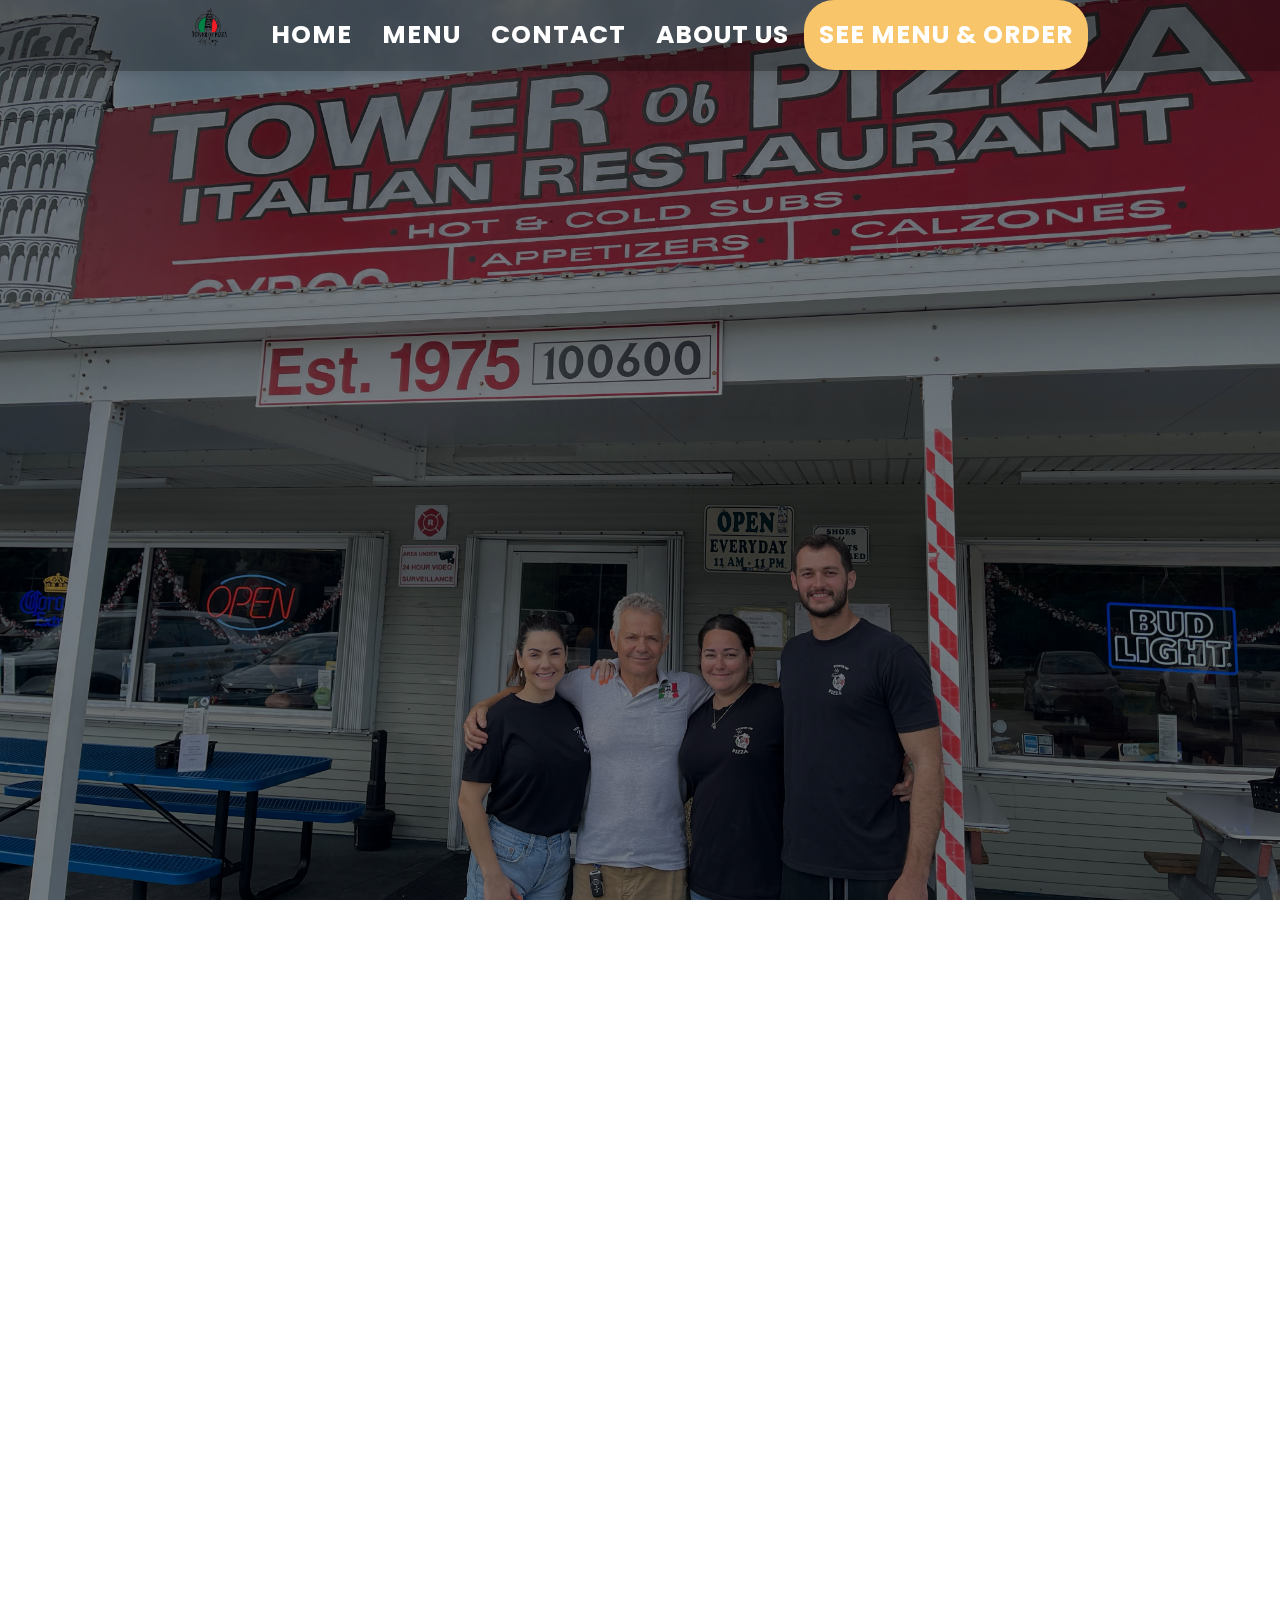
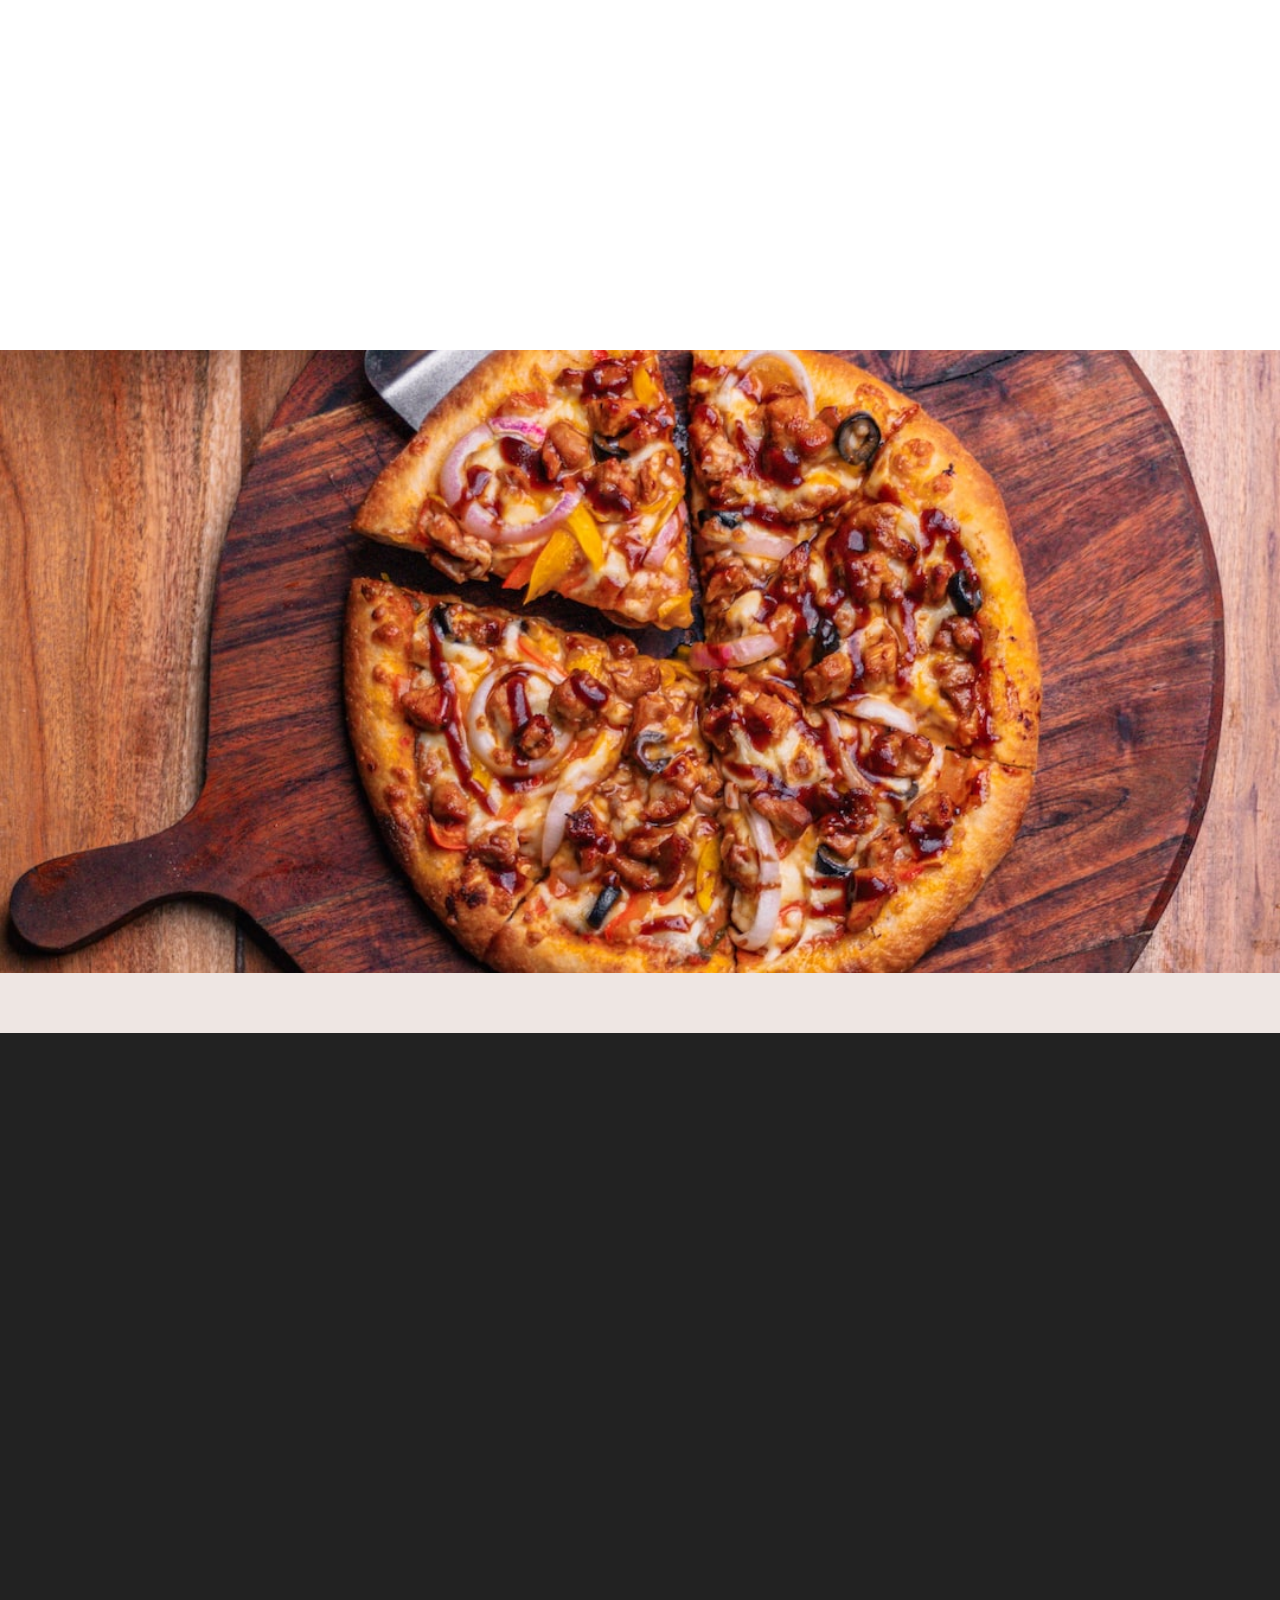
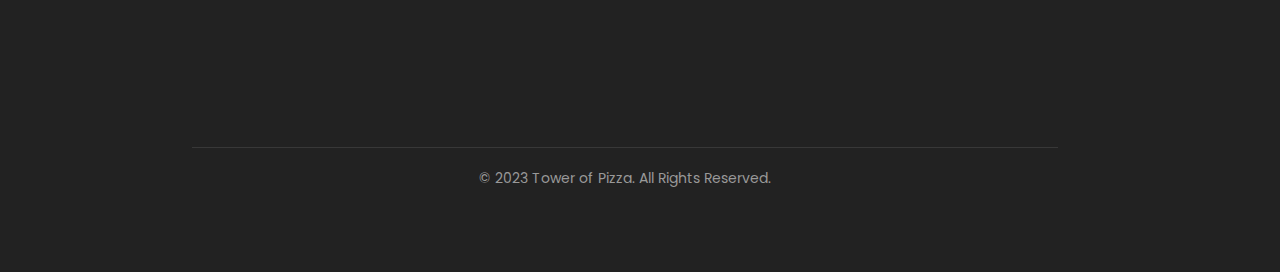
<file: index.html>
<!DOCTYPE html><html lang="en"><head> 
        <meta charset="utf-8"> 
        <title>Tower of Pizza Key Largo</title>         
        <meta name="author" content="Tower of Pizza"> 
        <!-- SEO -->         
        <meta name="description" content="Family owned Pizzaera since 1977 offering pizzas, pasta plates, subs & other Italian comfort fare for dine-in or delivery."> 
        <meta name="keywords" content="pizza,pasta,subs,italian,key largo"> 
        <!-- image -->
        <meta property="og:type" content="website">
        <meta property="og:url" content="https://www.towerofpizzakeylargo.com/">
        <meta property="og:image" content="images/Untitled-removebg-preview.png">
        <!-- Favicons -->         
        <link rel="shortcut icon" href="favicon.ico"> 
        <!-- PWA Manifest -->
        <link rel="manifest" href="manifest.json">
        <!-- iOS meta tags -->
        <meta name="apple-mobile-web-app-capable" content="yes">
        <meta name="apple-mobile-web-app-status-bar-style" content="default">
        <meta name="apple-mobile-web-app-title" content="Tower Pizza">
        <link rel="apple-touch-icon" href="images/Untitled-removebg-preview.png">
        <!-- Responsive Tag -->         
        <meta name="viewport" content="width=device-width, initial-scale=1.0"> 
        <!-- CSS Files -->         
        <link rel="stylesheet" href="css/bootstrap.min.css"> 
        <link rel="stylesheet" href="css/font-awesome.css"> 
        <link rel="stylesheet" href="css/plugin.css"> 
        <link rel="stylesheet" href="css/main.css"> 
        <link href="https://fonts.googleapis.com/css2?family=Poppins:wght@300;400;500;600;700&display=swap" rel="stylesheet">
        <style>
            body {
                font-family: 'Poppins', sans-serif;
                scroll-behavior: smooth;
            }
            .navbar {
                background-color: rgba(0,0,0,0.8);
                box-shadow: 0 2px 10px rgba(0,0,0,0.1);
                transition: all 0.3s ease;
            }
            .navbar-nav > li > a {
                font-weight: 500;
                letter-spacing: 1px;
                transition: all 0.3s ease;
            }
            .navbar-nav > li > a:hover {
                color: #f9c56a !important;
            }
            .home {
                position: relative;
            }
            .home::before {
                content: '';
                position: absolute;
                top: 0;
                left: 0;
                width: 100%;
                height: 100%;
                background-color: rgba(0,0,0,0.5);
                z-index: 1;
            }
            .tittle-block {
                position: relative;
                z-index: 2;
            }
            .menu-item h4 {
                font-weight: 600;
                transition: all 0.3s ease;
            }
            .menu-item:hover h4 {
                color: #f9c56a;
            }
            .menu-wrapper {
                transition: all 0.3s ease;
            }
            .menu-wrapper:hover {
                transform: translateY(-5px);
            }
            .menu-info {
                overflow: hidden;
                border-radius: 8px;
                box-shadow: 0 4px 15px rgba(0,0,0,0.1);
                transition: all 0.3s ease;
            }
            .menu-info:hover {
                transform: translateY(-10px);
                box-shadow: 0 10px 25px rgba(0,0,0,0.2);
            }
            .menu4-overlay img {
                border-radius: 8px;
                transition: all 0.5s ease;
            }
            .menu-info:hover .menu4-overlay img {
                transform: scale(1.05);
            }
            .footer {
                background-color: #222;
                color: #fff;
                padding-top: 50px;
            }
            .footer h1 {
                color: #f9c56a;
                font-size: 28px;
                margin-bottom: 20px;
            }
            .footer-social-icons a {
                margin-right: 15px;
                font-size: 24px;
                color: #fff;
                transition: all 0.3s ease;
            }
            .footer-social-icons a:hover {
                color: #f9c56a;
            }
            .btn-default {
                background-color: #f9c56a;
                border-color: #f9c56a;
                color: #333;
                font-weight: 600;
                padding: 12px 30px;
                border-radius: 30px;
                transition: all 0.3s ease;
            }
            .btn-default:hover {
                background-color: #333;
                border-color: #333;
                color: #f9c56a;
            }
            .btn-order-online {
                animation: glow 1.5s infinite alternate;
            }
            @keyframes glow {
                from {
                    box-shadow: 0 0 5px -5px #f9c56a;
                }
                to {
                    box-shadow: 0 0 5px 5px #f9c56a;
                }
            }
            #logo {
                max-width: 300px;
                transition: all 0.3s ease;
            }
            .scroll-down {
                position: relative;
                z-index: 2;
            }
            @media (max-width: 767px) {
                #logo {
                    max-width: 200px;
                }
                .tittle-block h1 small {
                    font-size: 18px !important;
                    bottom: -80px !important;
                }
            }
        </style>
        <script>/* Pinegrow Interactions, do not remove */ (function(){try{if(!document.documentElement.hasAttribute('data-pg-ia-disabled')) { window.pgia_small_mq=typeof pgia_small_mq=='string'?pgia_small_mq:'(max-width:767px)';window.pgia_large_mq=typeof pgia_large_mq=='string'?pgia_large_mq:'(min-width:768px)';var style = document.createElement('style');var pgcss='html:not(.pg-ia-no-preview) [data-pg-ia-hide=""] {opacity:0;visibility:hidden;}html:not(.pg-ia-no-preview) [data-pg-ia-show=""] {opacity:1;visibility:visible;display:block;}';if(document.documentElement.hasAttribute('data-pg-id') && document.documentElement.hasAttribute('data-pg-mobile')) {pgia_small_mq='(min-width:0)';pgia_large_mq='(min-width:99999px)'} pgcss+='@media ' + pgia_small_mq + '{ html:not(.pg-ia-no-preview) [data-pg-ia-hide="mobile"] {opacity:0;visibility:hidden;}html:not(.pg-ia-no-preview) [data-pg-ia-show="mobile"] {opacity:1;visibility:visible;display:block;}}';pgcss+='@media ' + pgia_large_mq + '{html:not(.pg-ia-no-preview) [data-pg-ia-hide="desktop"] {opacity:0;visibility:hidden;}html:not(.pg-ia-no-preview) [data-pg-ia-show="desktop"] {opacity:1;visibility:visible;display:block;}}';style.innerHTML=pgcss;document.querySelector('head').appendChild(style);}}catch(e){console&&console.log(e);}})()</script>
    </head>     
    <body> 
        <!-- Preloder-->         
        <div class="preloder animated"> 
            <div class="scoket"> 
                <img src="images/preloader.svg" alt=""> 
            </div>             
        </div>         
        <div class="body"> 
            <div class="main-wrapper" style="background-color: #eee6e3;"> 
                <!-- Navigation-->                 
                <nav class="navbar navbar-fixed-top"> 
                    <div class="container"> 
                        <div class="navbar-header"> 
                            <button type="button" class="navbar-toggle collapsed" data-toggle="collapse" data-target="#navbar" aria-expanded="false" aria-controls="navbar"> 
                                <span class="sr-only">Toggle navigation</span> 
                                <span class="icon-bar"></span> 
                                <span class="icon-bar"></span> 
                                <span class="icon-bar"></span> 
                            </button>
                            <a class="navbar-brand" href="./index.html">
                                <img src="images/Untitled-removebg-preview.png" alt="Tower of Pizza" style="height: 40px; margin-top: -10px;">
                            </a> 
                        </div>                         
                        <div id="navbar" class="navbar-collapse collapse"> 
                            <ul class="nav navbar-nav navbar-right"> 
                                <li><a href="./index.html">Home</a></li>                                 
                                <li><a href="#" data-toggle="modal" data-target="#menuModal">Menu</a></li>                                 
                                <li><a href="#contact">Contact</a></li>
                                <li><a href="#about">About Us</a></li>
                                <li><a href="#" class="btn btn-default btn-order-online" data-glf-cuid="e78d337c-5fc0-474c-99a6-5342c238847f" data-glf-ruid="46ab1cef-bc81-4621-9228-92d3cdc513ea">See MENU &amp; Order</a></li>
                            </ul>                             
                        </div>                        
                        <!--/.navbar-collapse -->                         
                    </div>                     
                </nav>
                
                <!-- Home page-->                 
                <section class="home" style="background-image: url('images/Main.jpeg'); background-repeat: no-repeat; background-attachment: fixed; background-size: cover; height: 100vh; display: flex; align-items: center; justify-content: center;"> 
                    <div class="tittle-block text-center"> 
                        <div class="logo wow fadeInDown" data-wow-delay="0.3s"> 
                            <a href="./index.html"> 
                                <img src="images/Untitled-removebg-preview.png" id="logo" class="img-responsive center-block"> 
                            </a> 
                        </div>                         
                        <h1 class="wow fadeInUp" data-wow-delay="0.6s" style="font-size: 90px; margin-top: 20px;">
                            <small style="color: #ffffff; text-shadow: 2px 2px 4px rgba(0,0,0,0.7); position: relative; bottom: -40px;">Enjoy Pizza in Paradise</small>
                        </h1>
                        <div class="wow fadeInUp" data-wow-delay="0.9s" style="margin-top: 80px;">
                            <a href="#" class="btn btn-default btn-lg btn-order-online" data-glf-cuid="e78d337c-5fc0-474c-99a6-5342c238847f" data-glf-ruid="46ab1cef-bc81-4621-9228-92d3cdc513ea">See MENU &amp; Order</a>
                        </div>
                    </div>
                    <!-- Navigation button to trigger modal -->
                    <div class="scroll-down wow fadeInDown" data-wow-delay="1.2s">
                        <a href="#about"> 
                            <i class="fa fa-angle-down fa-3x" style="color: #ffffff;"></i>
                        </a> 
                    </div>                     
                </section>                 
                <!-- About page-->                 
                <section class="about" id="about" style="padding: 80px 0; background-color: #fff;"> 
                    <div class="container"> 
                        <div class="row"> 
                            <div class="col-md-12"> 
                                <div class="page-header wow fadeInDown"> 
                                    <h1>Our Restaurant</h1> 
                                    <small>A Taste of Italy in Key Largo</small>
                                </div>                                 
                            </div>                             
                        </div>                         
                        <div class="row wow fadeInUp"> 
                            <div class="col-md-5"> 
                                <div class="container-fluid"> 
                                    <div class="row"> 
                                        <div class="col-xs-12 about-photo"> 
                                            <div class="image-thumb" style="margin-bottom: 20px; border-radius: 10px; overflow: hidden; box-shadow: 0 5px 15px rgba(0,0,0,0.1);"> 
                                                <img src="images/interior2.jpg" data-mfp-src="images/interior2.jpg" class="img-responsive" alt="Restaurant Interior"> 
                                            </div>                                             
                                        </div>                                         
                                    </div>                                     
                                    <div class="row"> 
                                        <div class="col-sm-6 about-photo"> 
                                            <div style="border-radius: 10px; overflow: hidden; box-shadow: 0 5px 15px rgba(0,0,0,0.1); margin-bottom: 20px;">
                                                <img src="images/pizza1.PNG" data-mfp-src="images/pizza1.PNG" class="img-responsive" alt="Pizza"> 
                                            </div>
                                        </div>                                         
                                        <div class="col-sm-6 about-photo"> 
                                            <div style="border-radius: 10px; overflow: hidden; box-shadow: 0 5px 15px rgba(0,0,0,0.1); margin-bottom: 20px;">
                                                <img src="images/Veggie%20Pizza.PNG" data-mfp-src="images/Veggie%20Pizza.PNG" class="img-responsive" alt="Veggie Pizza"> 
                                            </div>
                                        </div>                                         
                                    </div>                                     
                                </div>                                 
                            </div>                             
                            <div class="col-md-7"> 
                                <div style="background-color: #f9f9f9; padding: 30px; border-radius: 10px; box-shadow: 0 5px 15px rgba(0,0,0,0.05);">
                                    <h2 style="color: #f9c56a; margin-top: 0; font-size: 28px; margin-bottom: 20px;">Family Owned Since 1977</h2>
                                    <p style="font-size: 18px; line-height: 1.6;">Come join us for the freshest pizza in town. We have many options to choose from. Pastas, Subs, Salads and much more to choose from.</p>
                                    <p style="font-size: 18px; line-height: 1.6;">Dine in, take-out and delivery are available from 11 to 11, 7 days a week. We also offer catering for your special events.</p>
                                    <p style="font-size: 18px; line-height: 1.6;">We have proudly served the community here for 35 years and counting. So come on in or give us a call and we will have the drinks cold and the pizza hot!</p>
                                    <div class="row" style="margin-top: 30px;">
                                        <div class="col-sm-6">
                                            <div style="text-align: center; margin-bottom: 20px;">
                                                <i class="fa fa-clock-o" style="font-size: 40px; color: #f9c56a; margin-bottom: 15px;"></i>
                                                <h4 style="margin-top: 0;">Opening Hours</h4>
                                                <p>11:00 AM - 11:00 PM<br>7 days a week</p>
                                            </div>
                                        </div>
                                        <div class="col-sm-6">
                                            <div style="text-align: center; margin-bottom: 20px;">
                                                <i class="fa fa-phone" style="font-size: 40px; color: #f9c56a; margin-bottom: 15px;"></i>
                                                <h4 style="margin-top: 0;">Call Us</h4>
                                                <p><a href="tel:3054513754" style="color: #333;">(305) 451-3754</a></p>
                                            </div>
                                        </div>
                                    </div>
                                </div>
                            </div>                             
                        </div>                         
                    </div>                     
                </section>                 
                <!-- menu-->                 
                <section class="menu space60" style="position: relative; padding: 80px 0; overflow: hidden;"> 
                    <div class="menu-bg" style="position: absolute; top: 0; left: 0; width: 100%; height: 100%; background: url('images/frontmenu.webp') center center no-repeat; background-size: cover; filter: brightness(0.3); z-index: -1;"></div>
                    <div class="container"> 
                        <div class="row"> 
                            <div class="col-md-12"> 
                                <div class="page-header wow fadeInDown"> 
                                    <h1 style="color: #ffffff; font-size: 60px;">Our Menu<small style="color: #f9c56a; font-size: 24px;">Enjoy Pizza in Paradise</small></h1> 
                                </div>                                 
                            </div>                             
                        </div>                         
                        <div class="food-menu wow fadeInUp" style="text-align: center;"> 
                            <div class="row"> 
                                <div class="col-md-12"> 
                                    <div class="menu-tags" style="margin-bottom: 40px; background-color: rgba(0,0,0,0.5); padding: 15px; border-radius: 50px; display: inline-block; box-shadow: 0 5px 15px rgba(0,0,0,0.2);"> 
                                        <span data-filter="*" class="tagsort-active" style="color: #333; font-size: 18px; padding: 12px 25px; border-radius: 30px; background-color: #f9c56a; font-weight: 600; margin: 0 8px; cursor: pointer; transition: all 0.3s ease; display: inline-block;">All</span> 
                                        <span data-filter=".starter" style="color: #ffffff; font-size: 18px; padding: 12px 25px; border-radius: 30px; margin: 0 8px; cursor: pointer; transition: all 0.3s ease; display: inline-block; font-weight: 500;">Starters</span> 
                                        <span data-filter=".pizza" style="color: #ffffff; font-size: 18px; padding: 12px 25px; border-radius: 30px; margin: 0 8px; cursor: pointer; transition: all 0.3s ease; display: inline-block; font-weight: 500;">Pizza</span>
                                        <span data-filter=".dinner" style="color: #ffffff; font-size: 18px; padding: 12px 25px; border-radius: 30px; margin: 0 8px; cursor: pointer; transition: all 0.3s ease; display: inline-block; font-weight: 500;">Dinner</span> 
                                        <span data-filter=".desserts" style="color: #ffffff; font-size: 18px; padding: 12px 25px; border-radius: 30px; margin: 0 8px; cursor: pointer; transition: all 0.3s ease; display: inline-block; font-weight: 500;">Desserts</span> 
                                    </div>                                     
                                </div>                                 
                            </div>
                            <div class="row"> 
                                <div class="col-md-12"> 
                                    <div class="menu-btn"> <a class="btn btn-default btn-lg" href="#" role="button" data-toggle="modal" data-target="#menuModal">Explore our menu</a>
                                    </div>                                     
                                </div>                                 
                            </div>
                        </div>
                    </div>                     
                </section>
                <section class="about" id="about">
                    <!-- Menu items wrapped in Bootstrap modal -->
                    <div id="menuModal" class="modal fade" tabindex="-1" role="dialog">
                        <div class="modal-dialog modal-lg" role="document">
                            <div class="modal-content">
                                <div class="modal-header">
                                    <button type="button" class="close" data-dismiss="modal" aria-label="Close"><span aria-hidden="true">&times;</span></button>
                                    <h4 class="modal-title">Our Menu</h4>
                                </div>
                                <div class="modal-body">
                                    <img src="11x17 Menu Tower of Pizza 4-4-25_Page_1.png" class="img-responsive" alt="Menu Page 1">
                                    <hr>
                                    <img src="11x17 Menu Tower of Pizza 4-4-25_Page_2.png" class="img-responsive" alt="Menu Page 2">
                                </div>
                                <div class="modal-footer">
                                    <a href="#" class="btn btn-default btn-order-online" data-glf-cuid="e78d337c-5fc0-474c-99a6-5342c238847f" data-glf-ruid="46ab1cef-bc81-4621-9228-92d3cdc513ea">See MENU &amp; Order</a>
                                </div>
                            </div>
                        </div>
                    </div>
                </section>
                <!-- subscribe -->                 
                <!-- Footer-->                 
                <section class="footer" id="contact" style="background-color: #222; color: #fff; padding: 60px 0 30px; position: relative;">
                    <div class="container"> 
                        <div class="row"> 
                            <div class="col-md-4 col-sm-12 wow fadeInUp" data-wow-delay="0.1s"> 
                                <h1 style="font-size: 28px; color: #f9c56a; margin-bottom: 25px; font-weight: 700;">Our Story</h1> 
                                <div style="width: 50px; height: 3px; background-color: #f9c56a; margin-bottom: 20px;"></div>
                                <p style="font-size: 16px; line-height: 1.8; color: #ddd;">It all started in 1976 when George the owner of Tower of Pizza came to America from a small town set in the mountains of Greece. He brought with him authentic recipes and a passion for quality food that has made us a Key Largo favorite for over 45 years.</p> 
                                <a href="#about" class="btn" style="background-color: #f9c56a; color: #333; padding: 8px 20px; border-radius: 30px; margin-top: 15px; display: inline-block; font-weight: 600; transition: all 0.3s ease;">Read Our Story</a>
                            </div>                             
                            <div class="col-md-4 col-sm-6 wow fadeInUp" data-wow-delay="0.2s"> 
                                <h1 style="font-size: 28px; color: #f9c56a; margin-bottom: 25px; font-weight: 700;">Customer Love</h1> 
                                <div style="width: 50px; height: 3px; background-color: #f9c56a; margin-bottom: 20px;"></div>
                                <div class="footer-blog clearfix" style="background-color: rgba(255,255,255,0.05); padding: 20px; border-radius: 10px; margin-bottom: 20px;"> 
                                    <img src="images/review1.PNG" class="img-responsive footer-photo" alt="blog photos" style="border-radius: 50%; width: 60px; height: 60px; object-fit: cover; float: left; margin-right: 15px;"> 
                                    <p style="font-size: 18px; font-weight: 600; color: #f9c56a; margin-bottom: 5px;">Matthew Hoelscher</p>
                                    <p class="footer-blog-text" style="font-size: 14px; line-height: 1.6; color: #ddd;">"We've been going to Tower Pizza for over 20 years. Delicious local pizza with some creative flavors if you want to go exotic or stick to the classics."</p> 
                                    <p class="footer-blog-date" style="font-size: 12px; color: #999;">January 8, 2021</p>
                                </div>                                 
                            </div>
                            <div class="col-md-4 col-sm-6 wow fadeInUp" data-wow-delay="0.3s"> 
                                <h1 style="font-size: 28px; color: #f9c56a; margin-bottom: 25px; font-weight: 700;">Visit Us</h1> 
                                <div style="width: 50px; height: 3px; background-color: #f9c56a; margin-bottom: 20px;"></div>
                                <div class="footer-social-icons" style="margin-bottom: 25px;"> 
                                    <a href="https://www.facebook.com/people/Tower-of-Pizza/100063542923660/" style="display: inline-block; width: 40px; height: 40px; line-height: 40px; text-align: center; background-color: #3b5998; color: white; border-radius: 50%; margin-right: 10px; font-size: 18px; transition: all 0.3s ease;"> <i class="fa fa-facebook"></i> </a> 
                                    <a href="http://www.instagram.com" style="display: inline-block; width: 40px; height: 40px; line-height: 40px; text-align: center; background-color: #e1306c; color: white; border-radius: 50%; margin-right: 10px; font-size: 18px; transition: all 0.3s ease;"><i class="fa fa-instagram"></i></a> 
                                </div>                                 
                                <div class="footer-address" style="font-size: 16px; line-height: 2;"> 
                                    <a href="https://goo.gl/maps/1G6YNuaSeRTH9cJd7" style="color: #ddd; transition: all 0.3s ease;"><p><i class="fa fa-map-marker" style="color: #f9c56a; width: 20px; margin-right: 10px;"></i>100600 Overseas Hwy, Key Largo, FL 33037</p></a>
                                    <a href="tel:3054511461" style="color: #ddd; transition: all 0.3s ease;"><p><i class="fa fa-phone" style="color: #f9c56a; width: 20px; margin-right: 10px;"></i>(305)-451-3754</p></a>
                                    <a href="mailto:towerofpizza2022@gmail.com" style="color: #ddd; transition: all 0.3s ease;"><p><i class="fa fa-envelope" style="color: #f9c56a; width: 20px; margin-right: 10px;"></i>towerofpizza2022@gmail.com</p></a>
                                    <p style="margin-top: 15px;"><i class="fa fa-clock-o" style="color: #f9c56a; width: 20px; margin-right: 10px;"></i>Open Daily: 11:00 AM - 10:00 PM</p>
                                </div>                                 
                            </div>
                        </div>
                        <div class="row" style="margin-top: 40px; padding-top: 20px; border-top: 1px solid rgba(255,255,255,0.1);">
                            <div class="col-md-12 text-center">
                                <p style="font-size: 14px; color: #999;">© 2023 Tower of Pizza. All Rights Reserved.</p>
                            </div>
                        </div>                         
                    </div>                     
                </section>                 
            </div>             
        </div>         
        <!-- Javascript -->         
        <script src="js/jquery-1.11.2.min.js"></script>         
        <script src="js/bootstrap.min.js"></script>         
        <script src="js/jquery.flexslider-min.js"></script>         
        <script src="js/spectragram.js"></script>         
        <script src="js/owl.carousel.min.js"></script>         
        <script src="js/velocity.min.js"></script>         
        <script src="js/velocity.ui.min.js"></script>         
        <script src="js/bootstrap-datepicker.min.js"></script>         
        <script src="js/bootstrap-clockpicker.min.js"></script>         
        <script src="js/jquery.magnific-popup.min.js"></script>         
        <script src="js/isotope.pkgd.min.js"></script>         
        <script src="js/slick.min.js"></script>         
        <script src="js/wow.min.js"></script>         
        <script src="js/animation.js"></script>         
        <script src="js/vegas.min.js"></script>         
        <script src="js/jquery.mb.YTPlayer.js"></script>         
        <script src="js/jquery.stellar.js"></script>         
        <script src="js/jquery.ketchup.all.min.js"></script>         
        <script src="js/main.js"></script>         
        <script src="js/validate.js"></script>         
        <script src="js/reservation.js"></script>         
        <!-- Main JS -->         
        <script src="js/main_1.js"></script>         
        <script src="js/pgia.js"></script>
        <script>
          // Initialize WOW.js for animations
          new WOW().init();
          
          // Smooth scrolling for anchor links
            $(document).ready(function() {
              $('a[href*="#"]:not([href="#"])').on('click', function(e) {
                var hash = this.hash;
                if (hash) {
                  var target = $(hash);
                  if (target.length && target.offset()) {
                    e.preventDefault();
                    $('html, body').animate({
                      scrollTop: target.offset().top - 60
                    }, 800);
                  }
                }
              });
            
            // Add active class to menu items on scroll
            $(window).scroll(function() {
              var scrollDistance = $(window).scrollTop();
              $('.section').each(function(i) {
                if ($(this).position().top <= scrollDistance + 100) {
                  $('.navbar-nav li.active').removeClass('active');
                  $('.navbar-nav li').eq(i).addClass('active');
                }
              });
            }).scroll();
            
            // Mobile menu toggle
            $('.navbar-toggle').on('click', function() {
              $(this).toggleClass('active');
            });
          });
        </script>
<script src="https://www.fbgcdn.com/embedder/js/ewm2.js" defer async ></script>

    <!-- PWA Install Button -->
    <div id="installPrompt" style="display: none; position: fixed; bottom: 20px; right: 20px; background: #d4af37; color: white; padding: 15px; border-radius: 8px; box-shadow: 0 4px 8px rgba(0,0,0,0.3); z-index: 1000; font-family: Arial, sans-serif;">
        <p style="margin: 0 0 10px 0; font-weight: bold;">Install Tower of Pizza App</p>
        <button id="installBtn" style="background: white; color: #d4af37; border: none; padding: 8px 16px; border-radius: 4px; cursor: pointer; margin-right: 10px;">Install</button>
        <button id="dismissBtn" style="background: transparent; color: white; border: 1px solid white; padding: 8px 16px; border-radius: 4px; cursor: pointer;">Later</button>
    </div>

    <!-- PWA Service Worker Registration -->
    <script>
        let deferredPrompt;
        const installPrompt = document.getElementById('installPrompt');
        const installBtn = document.getElementById('installBtn');
        const dismissBtn = document.getElementById('dismissBtn');

        // Register service worker
        if ('serviceWorker' in navigator) {
            window.addEventListener('load', () => {
                navigator.serviceWorker.register('/sw.js')
                    .then(registration => {
                        console.log('SW registered: ', registration);
                    })
                    .catch(registrationError => {
                        console.log('SW registration failed: ', registrationError);
                    });
            });
        }

        // PWA Install Prompt
        window.addEventListener('beforeinstallprompt', (e) => {
            e.preventDefault();
            deferredPrompt = e;
            installPrompt.style.display = 'block';
        });

        installBtn.addEventListener('click', async () => {
            if (deferredPrompt) {
                deferredPrompt.prompt();
                const { outcome } = await deferredPrompt.userChoice;
                console.log(`User response to the install prompt: ${outcome}`);
                deferredPrompt = null;
            }
            installPrompt.style.display = 'none';
        });

        dismissBtn.addEventListener('click', () => {
            installPrompt.style.display = 'none';
        });

        // Hide install prompt if already installed
        window.addEventListener('appinstalled', () => {
            installPrompt.style.display = 'none';
            deferredPrompt = null;
        });

        // iOS install instructions
        function isIOS() {
            return /iPad|iPhone|iPod/.test(navigator.userAgent) && !window.MSStream;
        }

        function isInStandaloneMode() {
            return (window.matchMedia('(display-mode: standalone)').matches) || (window.navigator.standalone === true);
        }

        if (isIOS() && !isInStandaloneMode()) {
            const iosPrompt = document.createElement('div');
            iosPrompt.innerHTML = `
                <div style="position: fixed; bottom: 20px; left: 20px; right: 20px; background: #d4af37; color: white; padding: 15px; border-radius: 8px; box-shadow: 0 4px 8px rgba(0,0,0,0.3); z-index: 1000; font-family: Arial, sans-serif; text-align: center;">
                    <p style="margin: 0 0 10px 0; font-weight: bold;">Install Tower of Pizza App</p>
                    <p style="margin: 0 0 10px 0; font-size: 14px;">Tap <span style="font-weight: bold;">Share</span> then <span style="font-weight: bold;">"Add to Home Screen"</span></p>
                    <button onclick="this.parentElement.parentElement.remove()" style="background: white; color: #d4af37; border: none; padding: 8px 16px; border-radius: 4px; cursor: pointer;">Got it!</button>
                </div>
            `;
            document.body.appendChild(iosPrompt);
        }
    </script>
         

</body></html>
</file>
<file: css/main.css>
/* Style   : Tomato Restaurant CSS
Version : 1.0
Author  : Surjith S M
URI     : http://themeforest.net/user/surjithctly


TABLE OF CONTENTS 
---------------------------------------------------

    • Global Styles
    • Forms & Buttons
    • Navbar
        • Dropdown menu
        • Cart Dropdown
    • Footer
    • Preloader
    • Sections
        • Home
        • About
        • Special
        • Reservation
            • Date Picker
            • Clock Picker
        • Features
        • Menu
        • Partner Logos
        • Subscribe
        • Page Header
    • About page
        • Services list
        • Our Team
    • Menu page
        • Menu Overlay
    • Contact Form
    • Gallery
    • Recipe
        • Featured Recipe
        • Recipe Single
            • Ingredients
            • Progress bar
            • Video
    • Blog
        • Pagination
        • Sidebar
        • Comments
    • Shop
        • Products
        • Cart page
        • Billing
        • Shop Single
            • Nav Tabs
            • Rating
    • Media Queries
        • less than 992px
        • less than 767px
        • less than 480px
    • Open Table
    • Slider
    • magnific Popup
    • Shortcodes
        • Alerts
        • Tabs
        • Pricing
    • Intro
    • Accordion */
/* ================================================
   Global Styles
   ================================================ */
@import 'settings-panel.css';

h1,
h2,
h3,
h4,
h5,
h6,
.h1,
.h2,
.h3,
.h4,
.h5,
.h6 {
    text-transform: uppercase;
    color: #4b4741;
    text-align: center;
    font-weight: 800;
    font-size: -4px;
}

.small,
small {
    font-weight: 700;
    display: block !important;
    text-transform: none;
    text-align: center;
    margin: 10px 0px 15px 0px;
}

.white {
    color: #ffffff;
}

.white .small,
.white small {
    color: #eee;
}

.black {
    color: #4b4741;
}

.page-header {
    border: none;
    margin: 80px 0 40px;
    font-size: -95px;
}

.page-header:after {
    content: "";
    display: block;
    position: relative;
    height: 3px;
    width: 113px;
    background-color: #f9c56a;
    margin: 0px auto;
}

p {
    color: #828281;
    font-size: 22px;
}

a,
a:hover {
    text-decoration: none;
}

html {
    text-rendering: optimizeLegibility !important;
    -webkit-font-smoothing: antialiased !important;
}

.primary-color {
    color: #f9c56a;
}

/* Vertical Rhythm */
.vertical-space {
    margin: 20px 0;
}

.horizontal-space {
    margin: 0 20px;
}

.left-space {
    margin-left: 20px;
}

.right-space {
    margin-right: 20px;
}

.top-space {
    margin-top: 20px;
}

.bottom-space {
    margin-bottom: 20px;
}

.no-top-space {
    margin-top: 0;
}

.no-bottom-space {
    margin-bottom: 0;
}

.no-left-space {
    margin-left: 0;
}

.no-right-space {
    margin-right: 0;
}

/* lg - large */
.vertical-space-lg {
    margin: 40px 0;
}

.horizontal-space-lg {
    margin: 0 40px;
}

.left-space-lg {
    margin-left: 40px;
}

.right-space-lg {
    margin-right: 40px;
}

.top-space-lg {
    margin-top: 40px;
}

.bottom-space-lg {
    margin-bottom: 40px;
}

/* xl - Extra large */
.vertical-space-xl {
    margin: 80px 0;
}

.horizontal-space-xl {
    margin: 0 80px;
}

.left-space-xl {
    margin-left: 80px;
}

.right-space-xl {
    margin-right: 80px;
}

.top-space-xl {
    margin-top: 80px;
}

.bottom-space-xl {
    margin-bottom: 80px;
}

/* sm - small */
.vertical-space-sm {
    margin: 10px 0;
}

.horizontal-space-sm {
    margin: 0 10px;
}

.left-space-sm {
    margin-left: 10px;
}

.right-space-sm {
    margin-right: 10px;
}

.top-space-sm {
    margin-top: 10px;
}

.bottom-space-sm {
    margin-bottom: 10px;
}

/* padding */
.vertical-padding {
    padding: 50px 0!important;
}

/* giant */
.giant-space {
    margin: 100px 0;
}

.text-giant {
    font-size: 150px;
    font-family: 'Helvetica Neue', Helvetica, Arial, sans-serif;
    font-weight: bold;
}

/* ================================================
   Forms & Buttons
   ================================================ */
.form-group {
}

.form-group label {
    font-size: 18px;
    font-weight: 400;
}

.form-group input,
.form-group textarea {
    border-radius: 0px;
    border: none !important;
    -webkit-box-shadow: none !important;
    -moz-box-shadow: none !important;
    box-shadow: none !important;
    background-color: #f3f1ed;
    padding: 10px 15px;
}

.btn {
    border-radius: 0px;
    border: none;
    text-transform: uppercase;
    letter-spacing: 1px;
    font-weight: 700;
    padding: 10px 15px;
}

.btn-default {
    background-color: #008C45;
    font-size: 22px;
}

.btn-default:hover {
    background-color: #f7b239;
}

.btn-secondary {
    background-color: #e9e5dd;
    color: #8c8881;
    border: 1px solid #e9e5dd;
}

.btn-secondary:hover {
    background-color: #d5cdbe;
    border: 1px solid #e9e5dd;
}

.btn-default:hover,
.btn-default:focus,
.btn-default.focus,
.btn-default:active,
.btn-default.active,
.open>.dropdown-toggle.btn-default {
    background-color: #074124;
    border-color: #008C45;
    color: #000000;
}

.btn-default.disabled,
.btn-default[disabled],
fieldset[disabled] .btn-default,
.btn-default.disabled:hover,
.btn-default[disabled]:hover,
fieldset[disabled] .btn-default:hover,
.btn-default.disabled:focus,
.btn-default[disabled]:focus,
fieldset[disabled] .btn-default:focus,
.btn-default.disabled.focus,
.btn-default[disabled].focus,
fieldset[disabled] .btn-default.focus,
.btn-default.disabled:active,
.btn-default[disabled]:active,
fieldset[disabled] .btn-default:active,
.btn-default.disabled.active,
.btn-default[disabled].active,
fieldset[disabled] .btn-default.active {
    background-color: #008C45;
}

.btn-lg {
    font-weight: 700;
    padding: 15px 40px;
    background-color: #008c45;
    color: #000000;
}

/* ================================================
   Navbar
   ================================================ */
.navbar {
    color: #ffffff;
    z-index: 50;
    margin: 0;
    transition: .4s;
}

.navbar-static-top {
    background-color: #ffffff;
}

.navbar .navbar-nav > li > a {
    color: #ffffff;
    text-transform: uppercase;
    padding: 25px 15px;
    font-weight: 700;
    font-size: 25px;
    transition: all 0.5s ease;
}

.navbar .navbar-nav > li > a:hover,
.navbar .navbar-nav > li > a:active {
    background-color: inherit !important;
    color: #f9c56a;
}

.navbar .navbar-nav > li > a:focus {
    background-color: inherit !important;
}

.navbar .navbar-brand {
    padding: 18px 0px;
}

.navbar .cart-number {
    background: #f9c56a;
    float: left;
    width: 20px;
    height: 20px;
    text-align: center;
    line-height: 17px;
    border-radius: 50%;
    color: #000000 !important;
    margin-right: 5px;
}

.navbar .navbar-toggle .icon-bar {
    background-color: #ffffff;
}

.nav .open > a,
.nav .open > a:hover {
    background-color: inherit !important;
    color: #f9c56a;
}

.nav .open > a:focus {
    background-color: inherit !important;
}

/* Dropdown menu
   ------------- */
.dropdown-menu {
    background-color: rgba(0, 0, 0, 0.85);
    transition: all 0.25s ease;
}

.dropdown-menu li {
    position: relative;
}

.dropdown-menu li .dropdown-menu {
    top: 0px;
    left: 99%;
    min-width: 200px;
}

.dropdown-menu li:hover .dropdown-menu {
    display: block;
}

.dropdown-menu li a {
    transition: all 0.5s ease;
}

.dropdown-menu li a:hover,
.dropdown-menu li a:focus,
.dropdown-menu li a:active {
    background-color: inherit !important;
    color: #f9c56a;
}

.dropdown-menu > li > a {
    color: #C5C5C5;
    text-transform: uppercase;
    font-weight: 700;
    font-size: 12px;
    padding: 7px 30px;
}

.dropdown-menu .divider {
    background-color: #4f4f4e;
}

.dropdown .caret,
.caret-right {
    margin-left: 5px;
}

.caret-right {
    border-bottom: 4px solid transparent;
    border-top: 4px solid transparent;
    border-left: 4px solid;
    display: inline-block;
    height: 0;
    width: 0;
}

@media (max-width: 992px) {
    .pricing {
        margin-bottom: 30px;
    }

    .navbar-header {
        float: none;
    }

    .navbar-left,
    .navbar-right {
        float: none !important;
    }

    .navbar-toggle {
        display: block;
    }

    .navbar-collapse {
        border-top: 1px solid transparent;
        box-shadow: inset 0 1px 0 rgba(255, 255, 255, 0.1);
    }

    .navbar-fixed-top {
        top: 0;
        border-width: 0 0 1px;
        background-color: #170909;
    }

    .navbar-collapse.collapse {
        display: none !important;
    }

    .navbar-nav {
        float: none !important;
        margin-top: 7.5px;
    }

    .navbar-nav > li {
        float: none;
    }

    .navbar-nav > li > a {
        padding-top: 10px;
        padding-bottom: 10px;
    }

    .collapse.in {
        display: block !important;
    }

    .navbar-nav .open .dropdown-menu {
        position: static;
        float: none;
        width: auto;
        margin-top: 0;
        background-color: transparent;
        border: 0;
        -webkit-box-shadow: none;
        box-shadow: none;
    }

    .navbar-nav .open .dropdown-menu.cart-content {
        position: static;
        float: none;
        width: auto;
        margin-top: 0;
        background-color: #000;
        border: 0;
        -webkit-box-shadow: none;
        box-shadow: none;
        border-radius: 0;
        margin-bottom: -10px;
    }

    .navbar .navbar-brand {
        padding: 8px 0px 8px 15px;
    }
}

/* ================================================
   Footer
   ================================================ */
.footer {
    -webkit-background-size: cover;
    -moz-background-size: cover;
    -o-background-size: cover;
    background-size: cover;
    background-color: #071702;
}

.footer .container {
    padding-bottom: 44px;
}

.footer-copyrights .container {
    padding-bottom: 0px;
}

.footer h1 {
    color: #f9c56a;
    font-size: 18px;
    text-align: left;
    margin: 60px 0px 26px;
}

.footer p {
    color: #ffffff;
    font-size: 18px;
}

.footer-address p {
    color: #bcbcbc;
    font-size: 22px;
}

.contact-info p {
    color: #6B6B6B;
    font-size: 18px;
}

.footer a {
    color: #f9c56a;
    text-decoration: none;
}

.footer a:hover {
    color: #999;
}

.footer .footer-blog {
    margin-bottom: 27px;
}

.footer .footer-blog.last {
    margin-bottom: 0px;
}

.footer .footer-blog img {
    float: left;
    margin-right: 15px;
}

.footer .footer-blog .footer-blog-text {
    font-weight: 700;
    font-size: 17px;
    margin-top: -4px !important;
}

.footer .footer-blog .footer-blog-text:hover {
    color: #f9c56a;
}

.footer .footer-blog .footer-blog-date {
    font-size: 14px;
    color: #828281;
    font-weight: 700;
    margin: 0px;
}

.footer .footer-social-icons {
    background: rgba(0, 0, 0, 0.2);
    padding: 6px 7px 7px 7px;
    margin-bottom: 25px;
    display: table;
}

.footer .footer-social-icons a {
    padding: 9px 0px 6px 0px;
    margin-right: 0 1px;
    color: #FFF;
    background-color: #343434;
    border-radius: 2px;
    width: 35px;
    height: 38px;
    display: inline-block;
    text-align: center;
    font-size: 17px;
}

.footer .footer-social-icons a:hover {
    background: #f9c56a;
    color: #343434;
}

.footer-address .fa {
    margin-right: 10px;
    color: #f9c56a;
    width: 18px;
    text-align: center;
}

.footer .footer-copyrights {
    text-align: center;
    background-color: #1c1c1e;
}

.footer .footer-copyrights p {
    margin: 30px 0px;
    color: #b5b5b4;
    font-size: 16px;
}

/* Preloader
   --------- */
.preloder {
    position: fixed;
    top: 0;
    left: 0;
    height: 100%;
    width: 100%;
    height: 100vh;
    width: 100vw;
    background: rgba(0, 0, 0, 0.8);
    z-index: 100;
}

.preloder .scoket {
    position: relative;
    top: 45%;
    width: 140px;
    height: 140px;
    margin: auto;
}

.preloder img {
    width: 100%;
    height: 100%;
}

/* ================================================
   Sections
   ================================================ */
/* Home
      ---- */
.home {
    position: relative;
    height: 100vh;
    width: 100%;
    background: url(../header/1000_F_213299106_sPD6kvi8LXKniYaelmL7keEr8HJR0Toi.png) no-repeat center center;
    -webkit-background-size: cover;
    -moz-background-size: cover;
    -o-background-size: cover;
    background-size: cover;
    background-image: url('../img/image15.jpeg');
}

.home .tittle-block {
    position: absolute;
    top: 50%;
    width: 100%;
    transform: translateY(-50%);
}

.home .tittle-block .logo {
    text-align: center;
}

.home .tittle-block h1 {
    color: #ffffff;
    font-size: 72px;
}

.home .tittle-block h2 {
    text-transform: none;
    font-weight: 400;
    color: #e6e6e6;
    font-size: 36px;
}

.home .scroll-down {
    position: absolute;
    bottom: 40px;
    left: 50%;
    transform: translateX(-50%);
}

@media (max-width: 768px) {
    .home .tittle-block img {
        height: 200px;
    }

    .home .tittle-block h1 {
        font-size: 42px;
    }

    .home .tittle-block h2 {
        font-size: 24px;
    }
}

/* About
   ----- */
.about {
    background-color: #eee6e3;
    position: relative;
}

.about .about-photo {
    padding: 5px 5px;
    cursor: pointer;
}

.about .img-responsive {
    width: 100%;
}

@media (max-width: 992px) {
    .about .about-photo {
        padding-bottom: 25px;
    }
}

/* Special
   ------- */
.special {
    background: url(../img/bg3.png) no-repeat center center;
    -webkit-background-size: cover;
    -moz-background-size: cover;
    -o-background-size: cover;
    background-size: cover;
    padding-bottom: 80px;
}

.special img {
    width: 100%;
    height: auto;
}

.special-slider {
    border: 0px solid #fff;
}

.special-slider .direction-nav a {
    text-decoration: none;
    z-index: 10;
    overflow: hidden;
    cursor: pointer;
    color: #ffffff;
    height: auto;
}

.special-slider .direction-nav .control,
.special-slider .direction-nav .prev,
.special-slider .direction-nav .next {
    position: absolute;
    font-size: 30px;
    top: 50%;
    transform: translateY(-50%);
}

.special-slider .direction-nav .prev {
    left: -70px;
}

.special-slider .direction-nav .next {
    right: -70px;
}

.special-slider .slider-img {
    width: 35%;
    float: left;
}

.special-slider .slider-content {
    width: 65%;
    float: left;
    padding: 0px 30px;
}

.special-slider .slider-content .page-header {
    margin: 20px 0px 10px;
}

.special-slider .slider-content .page-header h1 {
    font-size: 30px;
    text-align: left;
    text-transform: none;
    font-weight: 700;
}

.special-slider .slider-content .page-header h1 small {
    font-size: 22px;
    text-align: left;
    line-height: 1.2em;
    color: #aaa;
}

.special-slider .slider-content p {
    font-size: 21px;
    margin-bottom: 0px;
}

.special-slider .slider-content .btn {
    margin: 17px 10px 20px 0px;
    font-weight: 700;
    font-size: 18px;
    letter-spacing: normal;
    padding: 10px 25px;
}

.special-slider .page-header:after {
    content: "";
    display: block;
    position: relative;
    height: 3px;
    width: 113px;
    background-color: #f9c56a;
    margin: 0px;
}

@media (max-width: 1200px) {
    .special-slider .slider-img {
        width: 45%;
    }

    .special-slider .slider-content {
        width: 55%;
    }

    .special-slider .slider-content .page-header h1 {
        font-size: 24px;
    }

    .special-slider .slider-content .page-header h1 .small {
        font-size: 18px;
    }

    .special-slider .slider-content p {
        font-size: 18px;
    }
}

@media (max-width: 992px) {
    .special-slider .slider-img {
        display: none;
    }

    .special-slider .slider-content {
        width: 100%;
    }
}

/* Reservation
   ----------- */
.reservation {
    padding-bottom: 80px;
}

.reservation .reservation-form {
    border: 1px solid #f3f1ed;
    padding: 25px 50px;
}

.reservation-form .form-group {
    padding: 10px 0px;
    position: relative;
}

.reservation-form .form-group .form-control {
    padding: 0px 50px 0px 15px;
    font-size: 16px;
    height: 40px;
}

.reservation-form .form-group input[type=number]::-webkit-inner-spin-button,
.reservation-form .form-group input[type=number]::-webkit-outer-spin-button {
    -webkit-appearance: none;
    margin: 0;
}

.reservation-form .reservation-btn {
    text-align: center;
    padding: 20px 0px;
}

.reservation-form .reservation-btn a {
    padding: 15px 40px;
}

.reservation-form i {
    position: absolute;
    right: 20px;
    top: 53px;
    color: #f28a2f;
}

.reservation-footer {
    position: relative;
    text-align: center;
    background-color: #fafafa;
    overflow: visible;
    padding-top: 20px;
}

.reservation-footer p {
    margin-bottom: 20px;
}

.reservation-footer span {
    position: relative;
    bottom: -1px;
    display: block;
    width: 100%;
    height: 5px;
    text-align: center;
    background: 0 center repeat-x url("../img/zigzag.svg");
}

.reservation td .active {
    background-color: #f9c56a !important;
}

.help-block {
    margin-top: 10px;
    font-size: 16px;
    font-weight: normal;
}

.top-space {
    margin-top: 15px;
}

/* Date Picker
   ----------- */
.datepicker table tr td.active:hover,
.datepicker table tr td.active:hover:hover,
.datepicker table tr td.active.disabled:hover,
.datepicker table tr td.active.disabled:hover:hover,
.datepicker table tr td.active:focus,
.datepicker table tr td.active:hover:focus,
.datepicker table tr td.active.disabled:focus,
.datepicker table tr td.active.disabled:hover:focus,
.datepicker table tr td.active:active,
.datepicker table tr td.active:hover:active,
.datepicker table tr td.active.disabled:active,
.datepicker table tr td.active.disabled:hover:active,
.datepicker table tr td.active.active,
.datepicker table tr td.active:hover.active,
.datepicker table tr td.active.disabled.active,
.datepicker table tr td.active.disabled:hover.active,
.open .dropdown-toggle.datepicker table tr td.active,
.open .dropdown-toggle.datepicker table tr td.active:hover,
.open .dropdown-toggle.datepicker table tr td.active.disabled,
.open .dropdown-toggle.datepicker table tr td.active.disabled:hover {
    color: #000;
    background-color: #f9c56a;
    border-color: #f9c56a;
    border-radius: 0px;
}

.datepicker table tr td span.active:hover,
.datepicker table tr td span.active:hover:hover,
.datepicker table tr td span.active.disabled:hover,
.datepicker table tr td span.active.disabled:hover:hover,
.datepicker table tr td span.active:focus,
.datepicker table tr td span.active:hover:focus,
.datepicker table tr td span.active.disabled:focus,
.datepicker table tr td span.active.disabled:hover:focus,
.datepicker table tr td span.active:active,
.datepicker table tr td span.active:hover:active,
.datepicker table tr td span.active.disabled:active,
.datepicker table tr td span.active.disabled:hover:active,
.datepicker table tr td span.active.active,
.datepicker table tr td span.active:hover.active,
.datepicker table tr td span.active.disabled.active,
.datepicker table tr td span.active.disabled:hover.active,
.open .dropdown-toggle.datepicker table tr td span.active,
.open .dropdown-toggle.datepicker table tr td span.active:hover,
.open .dropdown-toggle.datepicker table tr td span.active.disabled,
.open .dropdown-toggle.datepicker table tr td span.active.disabled:hover {
    color: #000;
    background-color: #f9c56a;
    border-color: #f9c56a;
    border-radius: 0px;
}

.datepicker {
}

.datepicker.dropdown-menu {
    border-radius: 0;
    -webkit-box-shadow: none;
    -moz-box-shadow: none;
    box-shadow: none;
    border: 1px solid rgba(0, 0, 0, .1);
    margin-top: 0px;
}

.datepicker.dropdown-menu th,
.datepicker.datepicker-inline th,
.datepicker.dropdown-menu td,
.datepicker.datepicker-inline td {
    padding: 0 13px;
}

.datepicker table tr td,
.datepicker table tr th {
    border-radius: 0;
}

.text-primary {
    color: #000;
}

/* Clock Picker
   ------------ */
.clockpicker-tick.active,
.clockpicker-tick:hover {
    background-color: #f9c56a;
    background-color: rgba(249, 197, 106, 0.5);
}

.clockpicker-canvas-bearing,
.clockpicker-canvas-fg {
    stroke: none;
    fill: #fcb840;
}

.clockpicker-canvas-bg {
    stroke: none;
    fill: #f9c56a;
}

.clockpicker-canvas-bg-trans {
    fill: rgba(249, 197, 106, 0.5);
}

.clockpicker-canvas line {
    stroke: #f9c56a;
}

.popover {
    border-radius: 0px;
    -webkit-box-shadow: none;
    box-shadow: none;
}

/* Features
   -------- */
.features {
    background: url(../img/bg4.png) no-repeat center center;
    -webkit-background-size: cover;
    -moz-background-size: cover;
    -o-background-size: cover;
    background-size: cover;
    padding-bottom: 50px;
}

.features img {
    width: 100%;
    height: auto;
}

.features .features-tile {
    background-color: #ffffff;
    margin-bottom: 30px;
}

.features .features-tile .features-content {
    padding: 5px 25px 10px;
}

.features .features-tile .features-content .page-header {
    margin: 20px 0 10px;
}

.features .features-tile .features-content .page-header h1 {
    font-size: 25px;
    text-align: left;
}

.features .features-tile .features-content .page-header h1 small {
    font-size: 18px;
    text-align: left;
}

.features .features-tile .features-content .page-header:after {
    content: "";
    display: block;
    position: relative;
    height: 3px;
    width: 113px;
    background-color: #f9c56a;
    margin: 0px;
}

/* Menu
   ---- */
.menu {
    padding-bottom: 30px;
}

.space60 {
    margin-bottom: 60px;
    background-image: url('../images/frontmenu.jpg');
    position: relative;
    background-size: cover;
    background-position: center center;
}

.menu-tags {
    text-align: center;
    margin-bottom: 20px;
}

.menu-tags2,
.menu-tags3,
.menu-tags4 {
    text-align: center;
    margin-bottom: 50px;
    margin-top: 20px;
}

.menu-tags span,
.menu-tags2 span,
.menu-tags3 span,
.menu-tags4 span {
    font-size: 29px;
    color: #828281;
    font-weight: 700;
    text-transform: uppercase;
    margin: 0px 20px;
    padding-bottom: 2px;
    padding-top: 5px;
    cursor: pointer;
    transition: all 0.5s ease;
    border-bottom: 3px solid transparent;
}

.menu-tags .tagsort-active,
.menu-tags2 .tagsort2-active,
.menu-tags3 .tagsort3-active,
.menu-tags4 .tagsort4-active {
    border-bottom: 3px solid #f9c56a;
    color: #4b4741;
}

.menu .food-menu .menu-item,
.menu .food-menu .menu-item3 {
    overflow: hidden;
    margin: 15px 0px;
    padding-left: 10px;
}

.menu .food-menu .menu-item.featured {
    border-left: 3px solid #f9c56a;
}

.menu .food-menu .menu-item .dotted-bg,
.menu .food-menu .menu-item3 .dotted-bg {
    border-top: dotted 2px #ccc;
    position: relative;
    left: 0px;
    top: 15px;
    overflow: hidden;
}

.menu .food-menu .menu-item .menu-wrapper,
.menu .food-menu .menu-item3 .menu-wrapper {
    z-index: 1;
    font-size: 2px;
    position: relative;
}

.menu .food-menu .menu-item h4,
.menu .food-menu .menu-item3 h4 {
    text-align: left;
    margin: 5px 0px;
    float: left;
    padding-right: 10px;
    display: inline;
    color: #ffffff;
    font-size: 25px;
}

.menu .food-menu .menu-item p,
.menu .food-menu .menu-item3 p {
    font-size: 18px;
}

.menu .food-menu .menu-item .price,
.menu .food-menu .menu-item3 .price {
    float: right;
    padding-left: 10px;
    line-height: 18.8px;
    margin: 5px 0px;
    font-size: 25px;
    font-weight: 700;
    color: #ffffff;
}

.menu .food-menu .menu-item-active {
    border-left: 3px solid #f9c56a;
}

.menu .food-menu .menu-btn {
    text-align: center;
    padding: 20px 0px;
}

/* Partner Logos
   ------------- */
.trusted .page-header {
    margin: 30px 0px 20px;
}

.trusted .trusted-sponsors {
    text-align: center;
    margin-bottom: 50px;
}

.trusted .trusted-sponsors a {
    margin: 0px 10px;
}

.trusted .trusted-quote {
    background: url(../img/bg5.png) no-repeat center center fixed;
    -webkit-background-size: cover;
    -moz-background-size: cover;
    -o-background-size: cover;
    background-size: cover;
    text-align: center;
    color: #ffffff;
    padding: 60px 0px 60px;
}

.trusted-quote .quote-body {
    color: #ffffff;
    margin: 20px 0px;
    font-size: 31px;
}

.trusted-quote .quote-author {
    color: #ffffff;
    margin: 20px 0px;
    font-size: 26px;
}

.trusted-quote .quote-author {
    font-weight: 700;
}

.trusted-quote .quote-author span {
    display: inline;
    font-weight: 400;
    font-size: 18px;
}

.trusted-quote img {
    padding-bottom: 20px;
    margin: 0px auto;
}

.trusted-slider .slick-dots {
    bottom: -30px;
}

.trusted-slider .slick-dots li {
    position: relative;
    display: inline-block;
    width: 11px;
    height: 11px;
}

.trusted-slider .slick-dots li button {
    width: 11px;
    height: 11px;
    display: block;
    background: rgba(255, 255, 255, 0.5);
    border-radius: 50%;
}

.trusted-slider .slick-dots .slick-active button {
    background: rgba(255, 255, 255, 0.85);
}

.trusted-slider .slick-slide:focus,
.trusted-slider .slick-slide a {
    outline: none !important;
}

/* Subscribe
   --------- */
.subscribe {
    padding: 30px 0px;
    background: #f7f3f4;
}

.subscribe h1 {
    font-weight: 300;
    text-align: left;
    margin: 0px;
    float: left;
    line-height: 45px;
    font-size: 45px;
}

.subscribe p {
    float: left;
    margin: 5px 0px 0px 40px;
    line-height: 35px;
}

.subscribe form {
    float: right;
}

.subscribe form .btn .fa {
    font-size: 34px;
    padding: 0px 8px;
    position: relative;
    top: -2px;
    left: 2px;
}

.subscribe input {
    border: 2px solid #F9C56A !important;
    background: #FFF none repeat scroll 0% 0%;
    margin: 0px 20px;
    width: 263px !important;
    line-height: 42px;
    height: 46px;
}

.subscribe .btn-default {
    padding: 0 15px;
    height: 46px;
    border: 1px solid #f2ba57;
    -webkit-transition: all 0.5s ease;
    -o-transition: all 0.5s ease;
    transition: all 0.5s ease;
}

@media (max-width: 1200px) {
    .subscribe h1,
    .subscribe p,
    .subscribe form {
        float: none;
        text-align: center;
    }

    .subscribe p {
        margin-left: 0px;
        margin-top: 10px;
    }

    .subscribe form {
        width: 100%;
        margin-top: 10px;
    }

    .subscribe input {
        margin-left: 0px;
    }

    .subscribe .form-inline .form-group {
        display: inline-block;
    }
}

#instafeed .owl-carousel .owl-item img {
    width: 150px;
    height: 150px;
}

/* Page Header
   ----------- */
.page_header {
    padding-top: 200px;
    padding-bottom: 500px;
    background-position: left top;
    background-size: auto;
}

.page_header h2 {
    margin: 0;
    font-size: 70px;
    line-height: 70px;
    font-weight: 900;
    color: #fff;
}

.page_header p {
    margin: 15px 0;
    font-size: 24px;
    color: #fff;
    opacity: 0.7;
}

/* ================================================
   About
   ================================================ */
.about2 {
    padding: 97px 0;
}

.about2 h2 {
    font-weight: 900;
    font-size: 36px;
    margin: 30px 0px 21px;
    padding: 0px;
    line-height: 36px;
}

.about2 p {
    font-size: 25px;
    line-height: 32px;
    padding-right: 44px;
    margin: 0 0 25px;
}

.about2 .col-md-7 {
    padding-top: 27px;
    padding-left: 40px;
}

/* Services list
   ------------- */
.services {
    background: #1b1e20 url(../images/services.jpg) no-repeat center top;
    background-size: cover;
    padding-bottom: 95px;
}

.service-content h4 {
    color: #FFF;
    font-size: 24px;
    font-weight: 700;
    margin: 15px 0 21px;
}

.service-content p {
    color: #85898C;
    font-size: 18px;
    line-height: 32px;
    padding: 0 65px;
    margin: 0;
}

.services-slider .slick-dots {
    position: relative;
    display: table;
    margin: 30px auto 0;
    width: auto;
}

.services-slider .slick-dots li {
    position: relative;
    display: inline-block;
    width: 17px;
    height: 17px;
    margin: 0px 4px;
    padding: 0px;
    cursor: pointer;
}

.services-slider .slick-dots li button {
    font-size: 0px;
    line-height: 0;
    display: table;
    width: 17px;
    height: 17px;
    padding: 0;
    cursor: pointer;
    color: transparent;
    border: 0px none;
    outline: medium none;
    background: #35393c;
    border-radius: 50%;
}

.services-slider .slick-dots li.slick-active {
    background-color: transparent;
}

.services-slider .slick-dots li.slick-active button {
    background-color: transparent;
    border: solid 2px #f9c56a;
}

.services-slider .slick-dots li button:before {
    font-size: 0;
}

.services-slider .slick-dots li.slick-active button:before {
    opacity: 1;
    background: #f9c56a;
    width: 3px;
    height: 3px;
    border-radius: 50%;
    position: absolute;
    top: 7px;
    left: 7px;
    z-index: 999;
    font-size: 0;
}

/* Our Team
   -------- */
.team {
    padding-bottom: 100px;
    background-color: #eee6e3;
}

.team-staff {
    border-bottom: 1px solid #dcdddd;
    padding-bottom: 30px;
}

.team-staff h4 {
    font-size: 16px;
    margin: 37px 0px 3px;
}

.team-staff p {
    color: #0a0a0a;
    font-size: 18px;
    margin: 0px;
}

.team-social {
    display: table;
    margin: 20px auto 0;
    padding: 0;
}

.team-social li {
    float: left;
    list-style: none;
    margin: 0 8px;
}

.team-social li a {
    font-size: 16px;
    color: #4b4741;
}

/* ================================================
   Menu
   ================================================ */
.menu2 {
    background: #ececec;
}

.menu-item2 {
    margin-bottom: 50px;
}

.menu-info {
    position: relative;
    z-index: 0;
}

.menu-more,
.menu-more:hover {
    width: 55px;
    height: 55px;
    -webkit-border-radius: 27px 28px 28px 27px/27px 27px 28px 28px;
    -moz-border-radius: 27px 28px 28px 27px/27px 27px 28px 28px;
    border-radius: 27px 28px 28px 27px/27px 27px 28px 28px;
    background-color: #f9c56a;
    -webkit-box-shadow: 0 5px 4px rgba(177, 177, 177, .75);
    -moz-box-shadow: 0 5px 4px rgba(177, 177, 177, .75);
    box-shadow: 0 5px 4px rgba(177, 177, 177, .75);
    text-shadow: 0 5px 5px #c1913e;
    border: solid 1px #f2ba57;
    color: #FFF;
    line-height: 0;
    font-weight: 300;
    font-size: 65px;
    text-align: center;
    display: table;
    position: absolute;
    z-index: 48;
    bottom: -27.5px;
    right: 45px;
    padding-top: 27px;
    text-decoration: none;
}

/* Menu Overlay
   ------------ */
.menu2-overlay {
    background: rgba(19, 19, 19, 0.7);
    position: absolute;
    top: 0;
    left: 0;
    right: 0;
    width: 100%;
    height: 100%;
    text-align: center;
    opacity: 0;
    visibility: hidden;
    transition: .4s;
}

.menu-info:hover .menu2-overlay {
    opacity: 1;
    visibility: visible;
    transition: .4s;
}

.menu2-overlay h4 {
    font-size: 19px;
    color: #fff;
    margin: 46px 0 5px;
}

.menu2-overlay p {
    color: #fff;
    font-size: 19px;
    line-height: 24px;
}

.menu2-overlay .price {
    font-size: 36px;
    font-weight: bold;
    text-transform: uppercase;
    color: #FFF;
    border-top: 1px solid #3E3D3B;
    width: 100%;
    display: table;
    margin: 17px 0 0;
    padding-top: 17px;
}

.menu-item3 img {
    width: 83px;
    float: left;
}

.menu-item3 .menu-wrapper {
    margin-left: 115px;
}

.menu-items3 p {
    float: left;
}

.menu-items4 {
    margin-bottom: 75px;
}

.menu-item4 {
    margin-bottom: 30px;
}

.menu-item4 a {
    text-decoration: none !important;
}

.menu4-overlay {
    width: 100%;
    background-color: #ffffff;
    box-shadow: 0px 5px 5px #E2E2E2;
    margin-bottom: 0;
    margin-top: -10px;
    text-align: center;
    text-decoration: none !important;
    display: table;
}

.menu4-overlay h4 {
    font-size: 19px;
    color: #4b4741;
    margin: 46px 0 15px;
}

.menu4-overlay p {
    color: #4b4741;
    font-size: 18px;
    line-height: 24px;
}

.menu4-overlay .price {
    font-size: 36px;
    font-weight: 700;
    text-transform: uppercase;
    color: #E7AD48;
    width: 100%;
    display: table;
    margin: 0px;
    padding: 13px 0 45px;
}

.main-content {
    padding: px 0;
}

.no-margin-top {
    margin-top: 0px;
}

/* ================================================
   Contact Form
   ================================================ */
.contact-form input {
    height: 50px;
    font-size: 16px;
}

.contact-form textarea {
    min-height: 150px;
    font-size: 16px;
}

.contact-content .help-block {
    text-align: center;
}

.contact-form .form-group .help-block {
    text-align: left;
}

.contact-content h3 {
    margin-bottom: 20px;
}

.contact-social a {
    display: inline-block;
    background-color: #262526;
    color: #FFF;
    padding: 0px;
    font-size: 20px;
    width: 45px;
    height: 45px;
    line-height: 45px;
    text-align: center;
    border-radius: 50%;
}

.contact-social a:hover {
    background: #F9C56A;
    color: #262526;
}

#map {
    width: 100%;
    height: 500px;
}

/* ================================================
   Gallery
   ================================================ */
.gallery-content {
    padding: 80px 0 50px;
}

.gallery-item {
    margin-bottom: 30px;
    position: relative;
}

.gi-overlay {
    background: rgba(0, 0, 0, 0.65);
    height: 100%;
    width: 100%;
    position: absolute;
    top: 0;
    left: 0;
    right: 0;
    opacity: 0;
    visibility: hidden;
    transition: .4s;
    cursor: pointer;
}

.gallery-item:hover .gi-overlay {
    opacity: 1;
    visibility: visible;
    transition: .4s;
}

.gi-overlay i {
    width: 50px;
    height: 50px;
    background: rgba(255, 255, 255, 0.2);
    line-height: 50px;
    text-align: center;
    margin: -25px auto 0;
    display: table;
    position: relative;
    top: 50%;
    font-size: 20px;
    color: #fff;
    border-radius: 50%;
}

/* ================================================
   Recipe
   ================================================ */
.recipie-content {
    padding: 85px 0;
}

.recipie-content2 {
    padding: 85px 0 15px;
}

.recipie-content img {
    float: left;
    width: 254px;
}

.rc-info {
    margin-left: 296px;
    text-align: left;
}

.rc-info h4 {
    text-align: left;
    margin: 0;
    font-size: 20px;
    color: #4b4741;
}

.rc-info p {
    font-size: 17px;
    line-height: 32px;
    color: #4b4741;
    padding-right: 29px;
}

.rc-ratings {
    margin: 12px 0px 10px;
}

.rc-ratings span {
    color: #cdcdcd;
    font-size: 16px;
}

.rc-ratings span.active {
    color: #f6b61b;
}

.recipie-content .btn-default {
    color: #534120;
    padding: 17px;
    border: 1px solid #F2BA57;
    font-size: 13px;
    line-height: 14px;
    border-radius: 1px;
    font-weight: 700;
    margin-top: 12px;
}

.recipie-content hr {
    margin: 70px 0px;
    border-color: #dedede;
}

/* Featured Recipe
   --------------- */
.featured-recipie {
    padding: 40px 0 95px;
}

.featured-recipie hr {
    margin: 0px 0 55px;
    border-color: #dedede;
}

.featured-recipie h3 {
    text-align: left;
    font-size: 20px;
    color: #4B4741;
    margin: 0 0 23px;
}

.fp-content {
    margin: 0 15px;
}

.fp-content h4 {
    text-decoration: none;
    text-align: left;
    margin: 25px 0 -4px;
}

.fp-content h4 a {
    color: #4b4741;
    font-weight: 700;
}

.featured-recipies .slick-dots {
    position: relative;
    display: table;
    margin: 5px auto 0;
    width: auto;
}

.featured-recipies .slick-dots li {
    position: relative;
    display: inline-block;
    width: 15px;
    height: 15px;
    margin: 0px 4px;
    padding: 0px;
    cursor: pointer;
}

.featured-recipies .slick-dots li button {
    font-size: 0px;
    line-height: 0;
    display: table;
    width: 15px;
    height: 15px;
    padding: 0;
    cursor: pointer;
    color: transparent;
    background-color: #E8E8E8;
    outline: medium none;
    border-radius: 50%;
}

.featured-recipies .slick-dots li.slick-active {
    background-color: transparent;
}

.featured-recipies .slick-dots li.slick-active button {
    background-color: #f9c56a;
}

.featured-recipies .slick-dots li button:before {
    display: none;
}

.recipie-content .col-md-4 img,
.recipie-content .col-md-3 img {
    width: 100%;
    float: none;
    margin-bottom: 20px;
}

.recipie-content .col-md-4 .rc-info,
.recipie-content .col-md-3 .rc-info {
    margin-left: 0px;
}

.recipie-item {
    width: 25%;
    margin-bottom: 30px;
    padding: 0 15px;
}

.recipie-item img {
    width: 100%;
    float: none;
    margin-bottom: 20px;
}

.recipie-item .rc-info {
    margin-left: 0px;
}

.recipie-item .rc-info p {
    font-size: 16px;
    line-height: 25px;
}

.recipie-single {
    padding: 85px 0;
}

/* Recipe Single
   ------------- */
.single-recipe-carousel {
    padding: 12px;
    border: 1px solid #F1F1F1;
    margin: 0 0 -5px;
}

.single-recipe-image {
    padding: 12px;
    border: 1px solid #F1F1F1;
    margin: 0 0 25px;
}

.single-recipe-carousel-nav {
    position: relative;
    padding: 0px 40px;
    background-color: #F9F9F9;
    border-width: medium 1px 1px;
    border-style: none solid solid;
    border-color: #F1F1F1;
    -moz-border-top-colors: none;
    -moz-border-right-colors: none;
    -moz-border-bottom-colors: none;
    -moz-border-left-colors: none;
    border-image: none;
}

.single-recipe-carousel-nav .slick-prev,
.single-recipe-carousel-nav .slick-next {
    color: #747474;
}

.single-recipe-carousel-nav .slick-prev:before,
.single-recipe-carousel-nav .slick-next:before {
    opacity: .75;
    color: #747474;
}

.single-recipe-carousel-nav .slick-prev {
    left: 10px;
}

.single-recipe-carousel-nav .slick-next {
    right: 10px;
}

.single-recipe-carousel-nav div {
    margin: 6px 9px 5px;
}

.single-recipe-carousel-nav img {
    cursor: pointer;
}

.single-recipe {
    padding-bottom: 40px;
    background-color: #fff;
}

.single-recipe h1,
.single-recipe h2,
.single-recipe h3,
.single-recipe h4,
.single-recipe h5,
.single-recipe h6,
.single-recipe .h1,
.single-recipe .h2,
.single-recipe .h3,
.single-recipe .h4,
.single-recipe .h5,
.single-recipe .h6 {
    text-transform: uppercase;
    text-align: left;
}

.single-recipe h3 {
    margin-top: 0px;
}

.single-recipe p {
    margin-bottom: 30px;
    font-size: 17px;
    line-height: 27px;
}

.single-recipe .recipe-top-meta {
    padding-top: 16px;
    padding-bottom: 16px;
    margin-bottom: 40px;
    border-top: 1px solid #e4e4e4;
    border-bottom: 1px solid #e4e4e4;
}

.single-recipe .heading-bottom-line {
    font-size: 16px;
    padding-bottom: 18px;
    margin-bottom: 0px;
}

/* Direction List
   -------------- */
.directions-list {
    list-style-type: none;
    margin: 0 0 40px;
    padding: 0;
    counter-reset: li-counter;
}

.directions-list > li {
    position: relative;
    margin-bottom: 28px;
    padding-left: 70px;
    font-size: 16px;
}

.directions-list > li:before {
    position: absolute;
    top: 10px;
    left: 0;
    width: 35px;
    height: 35px;
    font-size: 20px;
    line-height: 34px;
    font-weight: 500;
    border-radius: 50%;
    text-align: center;
    color: #fff;
    content: counter(li-counter);
    counter-increment: li-counter;
    background-color: #F9C56A;
}

/* Ingredients
   ----------- */
.ingredients {
    padding: 27px 29px;
    margin-bottom: 40px;
    border-top: 1px solid #F9C56A;
    background-color: #f9f9f9;
}

.ingredients .title {
    margin-bottom: 30px;
    font-size: 16px;
    text-transform: uppercase;
}

.ingredients ul {
    list-style: none;
    padding: 0;
    margin: 0;
}

.ingredients li {
    margin-bottom: 17px;
    font-size: 17px;
}

.ingredients .fa {
    font-size: 24px;
    margin-right: 12px;
    vertical-align: middle;
}

.nutrition-table {
    margin-bottom: 40px;
}

.nutrition-table table,
.nutrition-table table th,
.nutrition-table table td {
    text-align: left;
    padding: 10px 0;
    border: none;
}

/* Progress bar
   ------------ */
.progressbar {
    display: inline-block;
    width: 150px;
    height: 4px;
    margin-left: 10px;
    background-color: #dbdbdb;
}

.progressbar > span {
    display: block;
    width: 40%;
    height: 4px;
    background-color: #F9C56A;
}

.progressbar .level-1 {
    width: 10%;
}

.progressbar .level-2 {
    width: 20%;
}

.progressbar .level-3 {
    width: 30%;
}

.progressbar .level-4 {
    width: 40%;
}

.progressbar .level-5 {
    width: 50%;
}

.progressbar .level-6 {
    width: 60%;
}

.progressbar .level-7 {
    width: 70%;
}

.progressbar .level-8 {
    width: 80%;
}

.progressbar .level-9 {
    width: 90%;
}

.progressbar .level-10 {
    width: 100%;
}

table {
    width: 100%;
}

.single-recipe .rc-ratings {
    float: right;
    margin: 0;
}

.recipe-top-meta a {
    color: #888;
}

/* Video
   ----- */
.video {
    position: relative;
    padding-bottom: 56.25%;
    height: 0;
    overflow: hidden;
}

.video iframe,
.video object,
.video embed {
    position: absolute;
    top: 0;
    left: 0;
    width: 100%;
    height: 100%;
    border: none;
}

/* ================================================
   Blog
   ================================================ */
.blog-content {
    padding: 55px 0;
}

.post-img {
    position: relative;
}

.post-format {
    width: 76px;
    height: 62px;
    background: #F9C56A none repeat scroll 0% 0%;
    font-size: 30px;
    color: #201F1E;
    line-height: 62px;
    text-align: center;
    position: absolute;
    top: 20px;
    left: 20px;
}

article {
    margin-bottom: 70px;
}

article.last {
    margin-bottom: 65px;
}

article h4 {
    color: #4b4741;
    font-size: 28px;
    text-transform: none;
    font-weight: 800;
    text-align: left;
    margin: 30px 0;
}

article h4 a {
    color: #4b4741;
}

article h4 a:hover {
    color: #f7b239;
}

.post-date {
    float: right;
    color: #8E8E8E;
    font-size: 16px;
    margin: 34px 0;
}

article hr {
    border-color: #dcdddd;
    margin: 0px 0px 30px;
    display: block;
}

article p {
    color: #0a0a0a;
    font-size: 18px;
    line-height: 32px;
    margin-bottom: 29px;
}

/* Pagination
   ---------- */
.pagi_nation {
    padding: 0px;
    display: table;
    margin: 0 auto;
}

.pagi_nation li {
    float: left;
    margin-right: 9px;
    cursor: pointer;
    list-style: none;
}

.pagi_nation li a {
    width: 46px;
    height: 46px;
    background: #EFEFEF;
    border-radius: 50%;
    line-height: 46px;
    text-align: center;
    font-size: 18px;
    color: #0a0a0a;
    display: table;
    font-family: Arial, helvetica, Sans-serif;
}

.pagi_nation li a:hover,
.pagi_nation li.active a {
    background: #f9c56a;
    color: #0a0a0a;
}

/* Sidebar
   ------- */
.side-widget {
    margin-bottom: 50px;
}

.search {
    position: relative;
}

.search input {
    padding: 0 75px 0 25px;
    width: 100%;
    height: 46px;
    background-color: #fff;
    border: solid 1px #e7e7e7;
    font-size: 18px;
    color: #0a0a0a;
}

.search button {
    height: 46px;
    line-height: 46px;
    padding: 0;
    border: none;
    text-align: center;
    width: 50px;
    position: absolute;
    top: 0;
    right: 0;
    background: #f9c56a;
    color: #0a0a0a;
    font-size: 15px;
}

.side-widget h5 {
    font-size: 18px;
    color: #4b4741;
    font-weight: 700;
    text-align: left;
    margin: 0 0 25px;
}

.side-cat {
    padding: 0;
}

.side-cat li {
    list-style: none;
    padding-left: 35px;
    font-size: 17px;
    color: #0a0a0a;
    margin-bottom: 20px;
    position: relative;
}

.side-cat li i {
    font-size: 10px;
    color: #0A0A0A;
    position: absolute;
    top: 9px;
    left: 10px;
}

.side-cat li:last-child {
    margin-bottom: 0px;
}

.side-cat li a {
    color: #0a0a0a;
}

.side-cat li a:hover {
    color: #f9c56a;
}

.recent-post {
    padding: 0;
}

.recent-post li {
    list-style: none;
    margin-bottom: 30px;
    clear: both;
    display: table;
    width: 100%;
}

.recent-post li:last-child {
    margin-bottom: 0px;
}

.recent-post li img {
    width: 85px;
    float: left;
}

.rp-info {
    margin-left: 100px;
}

.rp-info a {
    font-size: 15px;
    color: #0A0A0A;
    padding: 0 0 5px;
    display: table;
    font-weight: 700;
}

.rp-info a:hover {
    color: #f9c56a;
}

.rp-info span {
    color: #CACACA;
    font-size: 14px;
    font-weight: 700;
}

#respond input {
    padding: 0 15px;
    width: 100%;
    height: 46px;
    background-color: #fff;
    border: solid 1px #e7e7e7;
    font-size: 18px;
    color: #0a0a0a;
    margin-bottom: 10px;
}

#respond textarea {
    padding: 15px;
    width: 100%;
    height: 156px;
    background-color: #fff;
    border: solid 1px #e7e7e7;
    font-size: 18px;
    color: #0a0a0a;
    margin-bottom: 10px;
}

/* Comments
   -------- */
.comments-area .comment {
    padding-left: 100px;
    padding-bottom: 20px;
}

.comments-area .comment .comment-image {
    float: left;
    margin-left: -100px;
}

.comments-area .comment .comment-image img {
    border-radius: 50%;
    width: 80px;
    height: 80px;
}

.comments-area .commentlist {
    padding: 0;
}

.comments-area .commentlist li {
    list-style: none;
}

.comments-area .commentlist > li {
    list-style: none;
    border-bottom: 1px solid #e8e8e8;
    margin-bottom: 30px;
}

.comments-area .commentlist ul {
    margin-left: 70px;
    background: #F7F7F7;
    padding: 20px;
    margin-bottom: 50px;
}

.comments-area .commentlist ul .comment {
    margin-bottom: 0;
    padding-bottom: 0;
    border-bottom: 0;
}

.comments-area .commentlist ul li {
    margin-bottom: 25px;
    border-bottom: 1px solid #E6E6E6;
    padding-bottom: 25px;
}

.comments-area .commentlist ul li:last-child {
    margin-bottom: 0;
    border-bottom: 0;
    padding-bottom: 0;
}

.comments-area .commentlist ul .comment p {
    margin-bottom: 0;
}

.comments-area .comment .comment-info {
    display: block;
    margin-bottom: 10px;
    font-size: 16px;
    font-weight: 700;
    text-transform: uppercase;
}

.comments-area .comment .comment-info a {
    color: #F9C56A;
}

.comments-area .comment .comment-info span {
    float: right;
    font-size: 14px;
    color: #999;
    text-transform: none;
}

.comments-area .comment p {
    color: #333;
    font-size: 16px;
    line-height: 24px;
    font-weight: 400;
    margin-bottom: 0;
}

.comments-area .commentlist {
    margin-bottom: 60px;
}

.comments-area h3 {
    text-align: left;
    margin: 0 0 35px;
}

/* ================================================
   Shop
   ================================================ */
.shop-content {
    padding: 60px 0;
}

.shop-content aside h5 {
    font-weight: 800;
}

.shop-cat {
    padding: 0;
}

.shop-cat li {
    list-style: none;
    font-size: 13px;
    color: #0a0a0a;
    margin-bottom: 20px;
    position: relative;
    text-transform: uppercase;
}

.shop-cat li i {
    font-size: 13px;
    color: #0A0A0A;
    position: absolute;
    top: 5px;
    right: 0px;
}

.shop-cat li:last-child {
    margin-bottom: 0px;
}

.shop-cat li a {
    color: #0a0a0a;
    padding-right: 35px;
    position: relative;
    width: 100%;
    display: table;
}

.shop-cat li a:hover {
    color: #f9c56a;
}

.shop-grid {
    margin-bottom: 40px;
    display: table;
    width: 100%;
}

.shop-grid select {
    padding: 0 20px;
    width: 262px;
    height: 42px;
    background-color: #fff;
    border: solid 1px #eae9e7;
    float: left;
}

.sg-list {
    margin-left: 18px;
    float: left;
}

.sg-list a {
    color: #6e7682;
    font-size: 18px;
    width: 42px;
    height: 42px;
    line-height: 40px;
    background-color: #fff;
    border: solid 1px #eae9e7;
    float: left;
    text-align: center;
    margin-left: 12px;
}

.shop-grid span {
    color: #0a0a0a;
    font-size: 16px;
    padding-top: 9px;
    display: table;
    float: right;
}

/* Products
   -------- */
.product-img {
    background: url(../img/xtra/product-bg.png) no-repeat;
    width: 262px;
    height: 288px;
    margin: 0 auto;
}

.product-info {
    margin-bottom: 60px;
}

.product-info h4 {
    font-size: 16px;
    font-weight: 700;
    margin: 30px 0px 10px;
}

.product-info h4 a {
    color: #4b4741;
}

.product-info h4 a:hover {
    color: #F9C56A;
}

.product-info .rc-ratings {
    margin: 0 auto;
    display: table;
}

.product-info .rc-ratings span {
    font-size: 13px;
    margin: 0 1px;
}

.product-price {
    text-align: center;
    color: #4b4741;
    font-size: 18px;
    margin: 6px 0px 27px;
}

.shop-meta {
    border-top: 1px solid #F1F1F1;
    border-bottom: 1px solid #F1F1F1;
    display: table;
    width: 100%;
    padding: 8px 15px;
}

.shop-meta a {
    color: #0a0a0a;
    font-size: 16px;
}

.shop-meta a i {
    margin-right: 8px;
}

.load-more {
    display: table;
    margin: 0 auto;
}

.recent-products {
    padding: 0;
}

.recent-products li {
    list-style: none;
    margin-bottom: 15px;
    border-bottom: 1px solid #F1F1F1;
    padding-bottom: 15px;
    clear: both;
    display: table;
    width: 100%;
}

.recent-products li:last-child {
    margin-bottom: 0px;
    border-bottom: none;
    padding-bottom: 0px;
}

.recent-products li img {
    width: 76px;
    float: left;
}

.rpp-info {
    margin-left: 100px;
}

.rpp-info a {
    font-size: 18px;
    color: #0A0A0A;
    padding: 0 0 5px;
    display: table;
}

.rpp-info a:hover {
    color: #f9c56a;
}

.rpp-info span {
    color: #4b4741;
    font-size: 18px;
    margin: 5px 0px 2px;
    font-weight: 700;
}

.rpp-info .fa {
    color: #cdcdcd;
}

.recent-products .rc-ratings {
    margin: 0;
}

.recent-products .rc-ratings span {
    font-size: 14px;
    margin: 0 1px;
    font-weight: normal;
}

/* ================================================
   Cart page
   ================================================ */
.cart-table {
    font-size: 16px;
}

.cart-table thead tr th {
    background: #000;
    color: #fff;
    border: 1px solid #222;
    text-transform: uppercase;
    line-height: 40px;
}

.cart-table thead {
    border-top: 1px solid #000;
}

.cart-table tbody tr td a {
    color: #000;
    font-weight: 700;
    font-size: 15px;
}

.cart-table tbody tr td a:hover {
    color: #F9C56A;
}

.cart-table thead tr th,
.cart-table tbody tr td {
    vertical-align: middle;
    text-align: center;
}

.coupon {
    text-align: left;
    padding: 5px 0 10px;
}

.coupon input {
    width: 70%;
    float: left;
}

.coupon button {
    color: #ffffff;
    text-transform: uppercase;
    background: #848484;
    height: 34px;
    padding: 0 15px;
    border: none;
    line-height: 34px;
    width: 30%;
    font-size: 12px;
    transition: .4s;
    font-weight: 700;
}

.coupon button:hover {
    background: #F9C56A;
    transition: .4s;
    color: #0a0a0a;
}

.cart-btn {
    float: right;
    margin-top: 17px;
}

.cart-btn button {
    float: left;
    margin-left: 5px;
}

.coupon {
    width: 260px;
}

.table thead tr th {
    border-radius: 0px !important;
    border: none;
}

.cart_totals {
    font-size: 16px;
}

/* Billing
   ------- */
.billing-details select {
    height: 40px;
    margin-bottom: 15px;
    font-size: 15px;
    border-radius: 0px;
    border: medium none !important;
    box-shadow: none !important;
    background-color: #F3F1ED;
}

.logregform input[type=text],
.billing-details input[type=text],
.logregform input[type=password],
.billing-details input[type=password] {
    height: 40px;
    border-radius: 0px;
    border: medium none !important;
    box-shadow: none !important;
    background-color: #F3F1ED;
    margin-bottom: 15px;
    font-size: 15px;
}

.billing-details textarea {
    border-radius: 0px;
    border: medium none !important;
    box-shadow: none !important;
    background-color: #F3F1ED;
    margin-bottom: 15px;
    font-size: 15px;
}

.logregform label,
.billing-details label {
    font-size: 16px;
    font-weight: 700;
    color: #666;
}

.payment-method .col-md-4 span {
    display: inline-block;
    margin-left: 9px;
    position: relative;
    top: -1px;
    text-transform: uppercase;
    font-weight: 700;
    font-size: 16px;
    margin-bottom: 10px;
}

.payment-method form span {
    text-transform: none;
    font-size: 15px;
    margin-left: 9px;
}

.payment-method p {
    font-size: 16px;
    line-height: 25px;
    margin-bottom: 10px;
}

.table.extra-padding tbody tr th,
.table.extra-padding tbody tr td {
    padding: 15px;
}

.logregform {
    border: 1px solid #e2e2e2;
    padding: 50px;
}

.ma-address h3 {
    margin: 0 0 10px;
}

.ma-address {
    border: 1px solid #ddd;
    padding: 25px;
}

.ma-address h4 {
    text-transform: uppercase;
    margin: 30px 0 10px;
    text-align: left;
}

.ma-address h4 a {
    font-size: 14px;
    margin-left: 5px;
}

.ma-address p {
    font-size: 17px;
}

.ma-address a {
    color: #F9C56A;
}

.gallery-item img {
    width: 100%;
}

/* Shop Single
   ----------- */
.single-shop-carousel {
    margin-bottom: 30px;
    border: 1px solid #ddd;
}

.single-shop-carousel img {
    width: 100%;
}

.single-shop-carousel-nav {
    margin-bottom: 0px;
    padding: 0px 30px;
}

.single-shop-carousel-nav .slick-slide {
    border: 1px solid #ddd;
    margin: 0 10px;
}

.single-shop-carousel-nav .slick-next {
    background: #f9c56a;
    color: #0a0a0a;
    right: 0;
}

.single-shop-carousel-nav .slick-prev {
    background: #f9c56a;
    color: #0a0a0a;
    left: 0;
}

.single-shop-carousel-nav .slick-next:before {
    content: "\f105";
}

.single-shop-carousel-nav .slick-prev:before {
    content: "\f104";
}

.single-shop-carousel-nav .slick-prev:before,
.single-shop-carousel-nav .slick-next:before {
    font-family: 'FontAwesome';
    color: #0a0a0a;
    font-size: 15px;
}

.shop-single-title h3 {
    margin: 0px 0px 20px;
    font-size: 20px;
    color: #4b4741;
}

.ssp {
    color: #0a0a0a;
    font-size: 30px;
    font-weight: 700;
}

.ssp span {
    color: #767676;
    font-size: 18px;
    font-weight: 400;
    text-decoration: line-through;
}

.shop-single-price {
    border-top: 1px solid #dcdddd;
    border-bottom: 1px solid #dcdddd;
    padding: 10px 0px;
    display: table;
    width: 100%;
    margin-bottom: 27px;
}

.shop-single-price .rc-ratings {
    margin: 12px 0 0;
}

.shop-single-info p {
    font-size: 18px;
    color: #0a0a0a;
    line-height: 32px;
    border-bottom: 1px solid #dcdddd;
    padding-bottom: 35px;
    margin-bottom: 45px;
}

.shop-single-info input {
    width: 40px;
    height: 40px;
    text-align: center;
    border: 1px solid #dcdddd;
}

.shop-single-info .btn-default.pull-right {
    margin-left: 9px;
}

.shop-products h6 {
    text-align: left;
    margin: 50px 0 45px;
    font-size: 18px;
}

.tab-style3 {
    margin-top: 80px;
    border-bottom: 1px solid #DCDDDD;
}

/* Nav Tabs
   -------- */
.nav-tabs > li {
    float: left;
    margin-bottom: -1px;
    padding: 0 35px 0 0;
    font-size: 16px;
    text-transform: uppercase;
    font-weight: 700;
}

.nav-tabs > li a {
    color: #b9b9b9;
    border: none !important;
    margin: 0 0 1px;
    background: transparent !important;
    padding: 10px 0px;
}

.nav-tabs > li.active > a,
.nav-tabs > li:hover a {
    color: #4b4741;
}

.tab-pane {
    padding: 35px 0;
}

.tab-pane p {
    font-size: 18px;
    line-height: 32px;
    margin-bottom: 30px;
    color: #0a0a0a;
}

.list {
    padding-left: 77px;
    margin-bottom: 0px;
}

.list span {
    padding-left: 25px;
    position: relative;
    display: block;
    margin-bottom: 5px;
}

.list span i {
    color: #E4A83F;
    position: absolute;
    left: 0;
    top: 8px;
    font-size: 14px;
}

.comment-meta {
    margin-left: 70px;
    margin-bottom: 5px;
}

.comment-list {
    padding: 0;
}

.comment-list li {
    list-style: none;
}

.comment-list li p {
    margin-left: 70px;
    line-height: 21px;
}

.comment-meta li a {
}

.comment-meta em {
    font-style: normal;
    margin-left: 6px;
    font-size: 10px;
}

/* Rating
   ------ */
.rating3 {
    direction: rtl;
    display: table;
    margin-bottom: 10px;
}

.rating3 > span {
    display: inline-block;
    position: relative;
    width: 22px;
    font-size: 23px;
    color: #f8cd00;
    padding-right: 5px;
}

.rating3 > span:hover,
.rating3 > span:hover ~ span {
    color: transparent;
}

.rating3 > span:hover:after,
.rating3 > span:hover ~ span:after {
    content: "\2605";
    position: absolute;
    left: -2px;
    top: 0;
    color: #f8cd00;
}

.rating2 {
    display: table;
    unicode-bidi: bidi-override;
    padding-left: 20px;
    position: relative;
    top: -7px;
}

.rating2 > span {
    display: inline-block;
    position: relative;
    font-size: 17px;
    color: #f8cd00;
}

.review-form input {
    border-radius: 0px;
    border: none !important;
    -webkit-box-shadow: none !important;
    -moz-box-shadow: none !important;
    box-shadow: none !important;
    background-color: #f3f1ed;
    padding: 10px 15px;
    height: 40px;
}

.review-form textarea {
    background-color: #f3f1ed;
    padding: 17px 20px;
    border-radius: 0px;
    border: none !important;
    -webkit-box-shadow: none !important;
    -moz-box-shadow: none !important;
    box-shadow: none !important;
}

.review-form input {
    margin-bottom: 15px;
}

.single-shop-carousel {
    margin-bottom: 30px;
    border: 1px solid #DDD;
    display: block;
    width: 95%;
}

/* ================================================
   Media Queries
   ================================================ */
/* For Screens less than 992px
      --------------------------- */
@media (max-width: 992px) {
    .list {
        padding-left: 0px;
        margin-bottom: 0px;
    }

    .navbar .navbar-nav > li > a {
        padding: 9px 15px;
    }

    .subscribe .btn-default {
        padding: 0px 15px;
        height: 46px;
        border: 1px solid #F2BA57;
        margin-left: 0 px;
        margin-top: 0px;
    }

    .team-staff {
        border-bottom: 1px solid #DCDDDD;
        padding-bottom: 30px;
        margin-bottom: 30px;
    }

    .contact-social {
        margin-bottom: 60px;
    }

    .menu-item2 {
        margin-bottom: 50px;
        width: 50%;
    }

    .menu .food-menu .menu-item3 h4 {
        font-size: 14px;
    }

    .menu-item4 {
        width: 50%;
    }

    .rc-info {
        margin-left: 0;
    }

    .recipie-content img {
        float: none;
        width: 100%;
        margin-bottom: 25px;
    }

    .recipie-content hr {
        margin: 20px 0px 50px;
    }

    .rc-info {
        margin-bottom: 30px;
    }
}

/* For Screens less than 767px
      --------------------------- */
@media (max-width: 767px) {
    .reservation .reservation-form .reservation-btn a {
        padding: 15px 14px;
        font-size: 15px;
    }

    .table-responsive {
        padding: 10px 19px;
    }

    .fp-content img {
        width: 100%;
    }

    .recipie-content hr {
        margin: 20px 0px 50px;
    }

    .rc-info {
        margin-bottom: 30px;
    }

    .menu-item2 {
        width: 100%;
    }

    .menu-item2 img,
    .menu-item4 img {
        min-width: 100%;
    }

    .post-date {
        margin: 0px 0px 30px;
        float: none;
    }

    article h4 {
        margin: 40px 0px 10px;
    }

    h1,
    .h1 {
        font-size: 32px;
    }

    .subscribe .btn-default {
        padding: 0px 15px;
        height: 46px;
        border: 1px solid #F2BA57;
        margin-left: 0 px;
        margin-top: 0;
    }

    .subscribe input {
        width: auto !important;
    }

    .trusted-quote .quote-body {
        font-size: 19px;
    }

    .trusted-quote .quote-author {
        font-size: 18px;
    }

    .menu-tags span,
    .menu-tags2 span,
    .menu-tags3 span,
    .menu-tags4 span {
        font-size: 15px;
        margin: 0px 8px 4px;
        display: inline-block;
    }

    .page_header h2 {
        font-size: 61px;
    }

    .menu .food-menu .menu-item3 h4 {
        font-size: 14px;
    }

    .menu-item4 {
        width: 100%;
    }
}

/* For Screens less than 480px
      --------------------------- */
@media (max-width: 480px) {
    .special-slider .slider-content .btn {
        margin: 17px 5px 20px 0px;
        font-weight: 700;
        font-size: 10px;
        letter-spacing: normal;
        padding: 10px 20px;
        float: left;
    }

    .element-tab .nav-tabs > li > a {
        color: #4B4741;
        font-size: 12px;
        padding: 19px 14px;
    }

    .cart-table tbody tr td a {
        font-size: 11px;
    }

    .cart-table {
        font-size: 8px;
    }

    .cart-table img {
        max-width: 50px;
        height: auto;
    }

    .menu .food-menu .menu-item3 .price {
        float: none;
        padding-left: 0;
        margin: 6px 0px 11px;
        font-size: 22px;
        display: table;
        padding-top: 10px;
    }

    .contact-info p {
        font-size: 15px;
    }

    .menu2-overlay h4 {
        font-size: 17px;
        margin: 22px 0px 5px;
    }

    .table > tbody > tr > td {
        padding: 8px 2px;
    }

    .shop-grid select {
        float: none;
        display: block;
        margin-bottom: 15px;
    }

    .sg-list {
        margin-left: -12px;
    }
}

.slick-slide {
    outline: 0;
}

.team-social li a:hover {
    color: #f9c56a;
}

.footer {
}

.footer .footer-blog .footer-blog-text {
    margin-top: -15px;
}

input,
textarea {
    outline: 0;
}

.menu-info {
    position: relative;
    overflow: hidden;
}

.menu-item4 img {
    transform: scale(1);
    transition: .4s;
    opacity: 1;
}

.menu-item4:hover img {
    transform: scale(1.1);
    transition: .4s;
    opacity: 0.9;
}

.menu4-overlay {
    position: relative;
    z-index: 444;
    background-color: #eee6e3;
}

.menu-item2 img {
    transform: scale(1);
    transition: .4s;
    opacity: 1;
}

.menu-item2:hover img {
    transform: scale(1.1);
    transition: .4s;
    opacity: 0.9;
}

.blog-slider {
    margin-bottom: 0;
}

.blog-slider .slick-dots {
    position: relative;
    display: table;
    margin: -57px 12px 0px;
    width: auto;
    top: 21px;
    float: right;
}

.blog-slider .slick-dots li {
    position: relative;
    display: inline-block;
    width: 10px;
    height: 10px;
    margin: 0px 3px;
    padding: 0px;
    cursor: pointer;
}

.blog-slider .slick-dots li button {
    font-size: 0px;
    line-height: 0;
    display: table;
    width: 10px;
    height: 10px;
    padding: 0;
    cursor: pointer;
    color: transparent;
    border: 0px none;
    outline: medium none;
    background: #000;
    border-radius: 50%;
}

.blog-slider .slick-dots li.slick-active {
    background-color: transparent;
}

.blog-slider .slick-dots li.slick-active button {
    background-color: #f9c56a;
}

.blog-slider .slick-dots li button:before {
    font-size: 0;
    display: none;
}

.fsc {
    font-size: 17px;
    position: relative;
    top: 1px;
    margin-right: 7px;
}

.ci-close {
    font-size: 13px;
    color: #555;
    position: absolute;
    top: -6px;
    right: -4px;
    cursor: pointer;
}

.ci-close:hover {
    color: #999;
}

/* ==========================================
   Open Table
   ========================================== */
#OT_searchWrapper select {
    padding: 0px 50px 0px 15px;
    font-size: 16px;
    height: 40px;
    border: none;
    border-radius: 0px;
    border: medium none !important;
    box-shadow: none !important;
    background-color: #F3F1ED;
    width: 100%;
}

#OT_searchWrapper input {
    width: 100%;
    font-size: 16px;
}

#OT_searchWrapper select option {
    padding: 5px 10px;
    font-size: 13px;
    border: none;
}

#OT_searchWrapper select option:hover {
    background: #F9C56A;
}

#OT_searchWrapper select {
    webkit-appearance: none;
    -moz-appearance: none;
    text-indent: 1px;
    text-overflow: '';
}

#OT_searchWrapper select::-ms-expand {
    display: none;
}

#OT_searchWrapper .form-group label {
    display: block;
}

#OT_searchWrapper {
    margin: 0px -15px;
}

#OT_submitWrap {
    display: table;
    margin: 0px auto;
    position: relative;
    top: -10px;
}

#result {
    text-align: center;
    position: absolute;
    top: 103%;
    left: 0px;
    right: 0px;
    display: block;
    margin: 0px auto;
    font-size: 15px;
    color: #000 !important;
    max-width: 100%;
    padding: 0px 12px;
}

#result a {
    color: #000 !important;
}

#result em {
    font-style: normal;
}

.statusMessage,
.successmessage,
.errormessage {
    display: none;
    margin: auto;
    width: 100%;
    height: auto;
    left: 0px;
    right: 0px;
    top: 0px;
    border: 1px solid #e1e1e1;
    margin: 0 auto 25px auto;
    -moz-border-radius: 5px;
    -webkit-border-radius: 5px;
    border-radius: 5px;
    color: #000;
}

.statusMessage i {
    color: #3498DB;
    font-size: 15px;
    margin-right: 5px;
}

.statusMessage p {
    margin: 0;
    padding: 20px;
    color: #555;
    font-size: 14px;
}

.successmessage p {
    margin: 0;
    padding: 20px;
    color: #555;
    font-size: 14px;
}

.successmessage i {
    color: #1abc9c;
    font-size: 15px;
    margin-right: 5px;
}

.errormessage p {
    margin: 0;
    padding: 20px;
    color: #555;
    font-size: 14px;
}

.errormessage i {
    color: #ff0000;
    font-size: 15px;
    margin-right: 5px;
}

#incompleteMessage i {
    color: #f1c40f;
    font-size: 15px;
    margin-right: 5px;
}

/* Slider
   ------ */
.slider-img {
    overflow: hidden;
}

.slider-img img {
    transform: scale(1);
    transition: .4s;
    opacity: 1;
}

.flexslider.special-slider .slides > li:hover .slider-img img {
    transform: scale(1.1);
    transition: .4s;
    opacity: 0.9;
}

.features-img {
    overflow: hidden;
}

.features-img img {
    transform: scale(1);
    transition: .4s;
    opacity: 1;
}

.features-tile:hover .features-img img {
    transform: scale(1.1);
    transition: .4s;
    opacity: 0.9;
}

/* magnific Popup
   -------------- */
.mfp-fade.mfp-bg {
    opacity: 0;
    -webkit-transition: all 0.4s ease-out;
    -moz-transition: all 0.4s ease-out;
    transition: all 0.4s ease-out;
}

/* overlay animate in */
.mfp-fade.mfp-bg.mfp-ready {
    opacity: 0.8;
}

/* overlay animate out */
.mfp-fade.mfp-bg.mfp-removing {
    opacity: 0;
}

/* content at start */
.mfp-fade.mfp-wrap .mfp-content {
    opacity: 0;
    -webkit-transition: all 0.15s ease-out;
    -moz-transition: all 0.4s ease-out;
    transition: all 0.4s ease-out;
}

/* content animate it */
.mfp-fade.mfp-wrap.mfp-ready .mfp-content {
    opacity: 1;
}

/* content animate out */
.mfp-fade.mfp-wrap.mfp-removing .mfp-content {
    opacity: 0;
}

.blog-mason-item {
    width: 33.333%;
    padding: 0px 15px 0px;
    margin: 0 0 35px;
}

article.blog-mason-item h4 {
    margin: 24px 0px 10px;
}

article.blog-mason-item p {
    color: #666;
    font-size: 17px;
    line-height: 28px;
    margin-bottom: 29px;
}

.pagi_nation.center-block {
    display: table;
    margin: 30px auto 10px;
}

.css-pointer {
    cursor: pointer;
}

/* ==========================================
   Shortcodes
   ========================================== */
/* Alert
      ----- */
.alert {
    font-size: 18px;
    color: #0a0a0a;
    border: none;
    border-radius: 0px;
    padding: 20px 30px;
}

.alert span {
    font-size: 14px;
    font-weight: bold;
}

.alert-info {
    background: #d9edf6;
}

.alert-tip {
    background: #fdf8e4;
}

.alert-success {
    background: #e0efd8;
}

.alert-error {
    background: #f2dedf;
}

.list.list-circle span i {
    color: #E4A83F;
    position: absolute;
    left: 0px;
    top: 12px;
    font-size: 9px;
}

.no-padding {
    padding: 0;
}

/* Tabs
   ---- */
.element-tab {
    border: 1px solid #e6e6e6;
}

.element-tab .nav-tabs > li > a {
    color: #4B4741;
    font-size: 14px;
    padding: 25px;
}

.element-tab .nav-tabs > li {
    border-right: 1px solid #e6e6e6;
}

.element-tab .tab-content > .tab-pane {
    padding: 0;
}

.element-tab .tab-content > .tab-pane p {
    margin: 0px;
    font-size: 18px;
    line-height: 32px;
    padding: 25px;
}

.element-tab .nav-tabs {
    border-bottom: 1px solid #DDD;
}

.element-tab .nav-tabs > li.active > a,
.element-tab .nav-tabs > li:hover > a {
    color: #eeaf41;
}

.element-tab .nav-tabs > li.active {
    border-bottom: 1px solid #fff;
}

/* Pricing
   ------- */
.pricing {
    border: 1px solid #e6e6e6;
    padding: 42px 32px;
    position: relative;
    margin-top: 50px;
}

.pricing .popular {
    position: absolute;
    top: -40px;
    left: 0;
    right: 0;
    background: #f9c56a;
    text-transform: uppercase;
    padding: 10px 10px;
    font-weight: 700;
    text-align: center;
}

.plan-title {
    font-size: 14px;
    color: #4b4741;
    font-weight: 700;
    text-transform: uppercase;
    display: block;
}

.plan-price {
    font-size: 36px;
    color: #e4a83f;
    font-weight: 700;
}

.plan-price span {
    font-size: 18px;
    color: #e4a83f;
    font-weight: 400;
}

.pricing p {
    font-size: 18px;
    color: #0A0A0A;
    line-height: 36px;
    margin: 47px 0 48px;
}

.no-bg {
    background: rgba(0, 0, 0, 0.8);
}

.main-wrapper {
    position: relative;
    background: #fff;
}

/* ==========================================
   Intro
   ========================================== */
#intro3 .home .overlay {
    background: url(../images/08.png);
    background-color: rgba(0, 0, 0, 0.2);
    position: absolute;
    top: 0;
    left: 0;
    width: 100%;
    height: 100%;
}

#intro4 .home {
    background: url(../img/bg2.png) no-repeat center center fixed;
    -webkit-background-size: cover;
    -moz-background-size: cover;
    -o-background-size: cover;
    background-size: cover;
}

/* ==========================================
   Accordion
   ========================================== */
.panel-heading {
    color: #333;
    border: none;
    padding: 0 !important;
}

.panel-title {
    margin-top: 0px;
    margin-bottom: 0px;
    font-size: 16px;
    color: inherit;
    background: #fff;
}

.panel-title.active a,
.panel-title.active a span {
    color: #f1b458;
}

.panel-title a {
    padding: 25px 35px 25px 22px;
    display: table;
    width: 100%;
    border: none;
    color: #0a0a0a;
    font-size: 14px;
    position: relative;
    font-weight: 700;
    letter-spacing: 0;
    text-transform: uppercase;
    text-align: left;
}

.panel-title a span {
    position: absolute;
    top: 26px;
    right: 19px;
    color: #000;
    font-size: 13px;
    font-weight: 300;
}

.panel-body {
    padding: 0;
}

.panel-body p {
    color: #0A0A0A;
    margin: 0px;
    font-size: 18px;
    line-height: 32px;
    padding: 25px;
}

.panel {
    border-radius: 0;
}

.panel-group .panel+.panel {
    margin-top: -1px;
}

/* ==========================================
   Style Switcher
   ========================================== */
.body {
    width: 100%;
    position: relative;
    overflow: hidden;
    background: #fff;
}

.body.boxed {
    width: 98%;
    max-width: 1250px;
    margin-top: 0px;
    margin-bottom: 0px;
    margin-left: auto;
    margin-right: auto;
}

body.boxed-wrap {
    background: #000 url("../images/wood_pattern.png");
}

.body.boxed .navbar {
    width: 100%;
    max-width: 1250px;
    margin-left: auto;
    margin-right: auto;
}

body.boxed-wrap .mbYTP_wrapper {
    min-width: auto !important;
    max-width: 1250px;
    margin: 0 auto;
    width: 100% !important;
    display: block !important;
    left: 0;
    right: 0;
}

#intro2 .body {
    background: transparent;
}

.navbar-nav > li > .dropdown:hover .dropdown-menu {
    display: block !important;
}

.slick-slide,
.slick-list,
.slick-active,
button,
input,
textarea {
    outline: 0;
}

.fixed-bg {
    background-attachment: fixed;
    position: relative;
}

body {
    display: block;
}

.span3:focus ~ .alert {
    display: none;
}

.span2:focus ~ .alert {
    display: block;
}

.alert {
    display: none;
}

.container3 {
    position: relative;
    overflow: hidden;
    width: 100%;

    /* 16:9 Aspect Ratio (divide 9 by 16 = 0.5625) */
}

/* Then style the iframe to fit in the container div with full height and width */
.responsive-iframe {
    position: absolute;
    top: 0;
    left: 0;
    bottom: 0;
    right: 0;
    width: 100%;
    height: 100%;
}

.container1 {
    display: flex;
    align-items: top;
    justify-content: top;
}

.left1 {
    display: inline;
    max-width: 100%;
    height: auto;
    float: left;
    padding: 0 10px 0 0;
}
</file>
<file: css/plugin.css>
/*
 * jQuery FlexSlider v2.5.0
 * http://www.woothemes.com/flexslider/
 *
 * Copyright 2012 WooThemes
 * Free to use under the GPLv2 and later license.
 * http://www.gnu.org/licenses/gpl-2.0.html
 *
 * Contributing author: Tyler Smith (@mbmufffin)
 * 
 */


/* ====================================================================================================================
 * FONT-FACE
 * ====================================================================================================================*/

@font-face {
    font-family: 'flexslider-icon';
    src: url('../fonts/flexslider-icon.eot');
    src: url('../fonts/flexslider-icon.eot#iefix') format('embedded-opentype'), url('../fonts/flexslider-icon.woff') format('woff'), url('../fonts/flexslider-icon.ttf') format('truetype'), url('../images/flexslider-icon.svg#flexslider-icon') format('svg');
    font-weight: normal;
    font-style: normal;
}


/* ====================================================================================================================
 * RESETS
 * ====================================================================================================================*/

.flex-container a:hover,
.flex-slider a:hover,
.flex-container a:focus,
.flex-slider a:focus {
    outline: none;
}

.slides,
.slides > li,
.flex-control-nav,
.flex-direction-nav {
    margin: 0;
    padding: 0;
    list-style: none;
}

.flex-pauseplay span {
    text-transform: capitalize;
}


/* ====================================================================================================================
 * BASE STYLES
 * ====================================================================================================================*/

.flexslider {
    margin: 0;
    padding: 0;
}

.flexslider .slides > li {
    display: none;
    -webkit-backface-visibility: hidden;
}

.flexslider .slides img {
    width: 100%;
    display: block;
}

.flexslider .slides:after {
    content: "\0020";
    display: block;
    clear: both;
    visibility: hidden;
    line-height: 0;
    height: 0;
}

html[xmlns] .flexslider .slides {
    display: block;
}

* html .flexslider .slides {
    height: 1%;
}

.no-js .flexslider .slides > li:first-child {
    display: block;
}


/* ====================================================================================================================
 * DEFAULT THEME
 * ====================================================================================================================*/

.flexslider {
    background: #ffffff;
    border: 4px solid #ffffff;
    position: relative;
    zoom: 1;
    -webkit-border-radius: 4px;
    -moz-border-radius: 4px;
    border-radius: 4px;
    -webkit-box-shadow: '' 0 1px 4px rgba(0, 0, 0, 0.2);
    -moz-box-shadow: '' 0 1px 4px rgba(0, 0, 0, 0.2);
    -o-box-shadow: '' 0 1px 4px rgba(0, 0, 0, 0.2);
    box-shadow: '' 0 1px 4px rgba(0, 0, 0, 0.2);
}

.flexslider .slides {
    zoom: 1;
}

.flexslider .slides img {
    height: auto;
}

.flex-viewport {
    max-height: 2000px;
    -webkit-transition: all 1s ease;
    -moz-transition: all 1s ease;
    -ms-transition: all 1s ease;
    -o-transition: all 1s ease;
    transition: all 1s ease;
}

.loading .flex-viewport {
    max-height: 300px;
}

.carousel li {
    margin-right: 5px;
}

.flex-direction-nav {
    *height: 0;
}

.flex-direction-nav a {
    text-decoration: none;
    display: block;
    width: 40px;
    height: 40px;
    margin: -20px 0 0;
    position: absolute;
    top: 50%;
    z-index: 10;
    overflow: hidden;
    opacity: 0!important;
    visibility: hidden;
    cursor: pointer;
    color: rgba(0, 0, 0, 0.8);
    text-shadow: 1px 1px 0 rgba(255, 255, 255, 0.3);
    -webkit-transition: all 0.3s ease-in-out;
    -moz-transition: all 0.3s ease-in-out;
    -ms-transition: all 0.3s ease-in-out;
    -o-transition: all 0.3s ease-in-out;
    transition: all 0.3s ease-in-out;
}

.flex-direction-nav a:before {
    font-family: "flexslider-icon";
    font-size: 40px;
    display: inline-block;
    content: '\f001';
    color: rgba(0, 0, 0, 0.8);
    text-shadow: 1px 1px 0 rgba(255, 255, 255, 0.3);
}

.flex-direction-nav a.flex-next:before {
    content: '\f002';
}

.flex-direction-nav .flex-prev {
    left: -50px;
}

.flex-direction-nav .flex-next {
    right: -50px;
    text-align: right;
}

.flexslider:hover .flex-direction-nav .flex-prev {
    opacity: 0.7;
    left: 10px;
}

.flexslider:hover .flex-direction-nav .flex-prev:hover {
    opacity: 1;
}

.flexslider:hover .flex-direction-nav .flex-next {
    opacity: 0.7;
    right: 10px;
}

.flexslider:hover .flex-direction-nav .flex-next:hover {
    opacity: 1;
}

.flex-direction-nav .flex-disabled {
    opacity: 0!important;
    filter: alpha(opacity=0);
    cursor: default;
}

.flex-pauseplay a {
    display: block;
    width: 20px;
    height: 20px;
    position: absolute;
    bottom: 5px;
    left: 10px;
    opacity: 0.8;
    z-index: 10;
    overflow: hidden;
    cursor: pointer;
    color: #000;
}

.flex-pauseplay a:before {
    font-family: "flexslider-icon";
    font-size: 20px;
    display: inline-block;
    content: '\f004';
}

.flex-pauseplay a:hover {
    opacity: 1;
}

.flex-pauseplay a.flex-play:before {
    content: '\f003';
}

.flex-control-nav {
    width: 100%;
    position: absolute;
    bottom: -40px;
    text-align: center;
}

.flex-control-nav li {
    margin: 0 6px;
    display: inline-block;
    zoom: 1;
    *display: inline;
}

.flex-control-paging li a {
    width: 11px;
    height: 11px;
    display: block;
    background: #666;
    background: rgba(0, 0, 0, 0.5);
    cursor: pointer;
    text-indent: -9999px;
    -webkit-box-shadow: inset 0 0 3px rgba(0, 0, 0, 0.3);
    -moz-box-shadow: inset 0 0 3px rgba(0, 0, 0, 0.3);
    -o-box-shadow: inset 0 0 3px rgba(0, 0, 0, 0.3);
    box-shadow: inset 0 0 3px rgba(0, 0, 0, 0.3);
    -webkit-border-radius: 20px;
    -moz-border-radius: 20px;
    border-radius: 20px;
}

.flex-control-paging li a:hover {
    background: #333;
    background: rgba(0, 0, 0, 0.7);
}

.flex-control-paging li a.flex-active {
    background: #000;
    background: rgba(0, 0, 0, 0.9);
    cursor: default;
}

.flex-control-thumbs {
    margin: 5px 0 0;
    position: static;
    overflow: hidden;
}

.flex-control-thumbs li {
    width: 25%;
    float: left;
    margin: 0;
}

.flex-control-thumbs img {
    width: 100%;
    height: auto;
    display: block;
    opacity: .7;
    cursor: pointer;
    -webkit-transition: all 1s ease;
    -moz-transition: all 1s ease;
    -ms-transition: all 1s ease;
    -o-transition: all 1s ease;
    transition: all 1s ease;
}

.flex-control-thumbs img:hover {
    opacity: 1;
}

.flex-control-thumbs .flex-active {
    opacity: 1;
    cursor: default;
}


/* ====================================================================================================================
 * RESPONSIVE
 * ====================================================================================================================*/

@media screen and (max-width: 860px) {
    .flex-direction-nav .flex-prev {
        opacity: 1;
        left: 10px;
    }
    .flex-direction-nav .flex-next {
        opacity: 1;
        right: 10px;
    }
}


/* 
 *  Owl Carousel - Animate Plugin
 */

.owl-carousel .animated {
    -webkit-animation-duration: 1000ms;
    animation-duration: 1000ms;
    -webkit-animation-fill-mode: both;
    animation-fill-mode: both;
}

.owl-carousel .owl-animated-in {
    z-index: 0;
}

.owl-carousel .owl-animated-out {
    z-index: 1;
}

.owl-carousel .fadeOut {
    -webkit-animation-name: fadeOut;
    animation-name: fadeOut;
}

@-webkit-keyframes fadeOut {
    0% {
        opacity: 1;
    }
    100% {
        opacity: 0;
    }
}

@keyframes fadeOut {
    0% {
        opacity: 1;
    }
    100% {
        opacity: 0;
    }
}


/* 
 *  Owl Carousel - Auto Height Plugin
 */

.owl-height {
    -webkit-transition: height 500ms ease-in-out;
    -moz-transition: height 500ms ease-in-out;
    -ms-transition: height 500ms ease-in-out;
    -o-transition: height 500ms ease-in-out;
    transition: height 500ms ease-in-out;
}


/* 
 *  Core Owl Carousel CSS File
 */

.owl-carousel {
    display: none;
    width: 100%;
    -webkit-tap-highlight-color: transparent;
    /* position relative and z-index fix webkit rendering fonts issue */
    position: relative;
    z-index: 1;
}

.owl-carousel .owl-stage {
    position: relative;
    -ms-touch-action: pan-Y;
}

.owl-carousel .owl-stage:after {
    content: ".";
    display: block;
    clear: both;
    visibility: hidden;
    line-height: 0;
    height: 0;
}

.owl-carousel .owl-stage-outer {
    position: relative;
    overflow: hidden;
    /* fix for flashing background */
    -webkit-transform: translate3d(0px, 0px, 0px);
}

.owl-carousel .owl-controls .owl-nav .owl-prev,
.owl-carousel .owl-controls .owl-nav .owl-next,
.owl-carousel .owl-controls .owl-dot {
    cursor: pointer;
    cursor: hand;
    -webkit-user-select: none;
    -khtml-user-select: none;
    -moz-user-select: none;
    -ms-user-select: none;
    user-select: none;
}

.owl-carousel.owl-loaded {
    display: block;
}

.owl-carousel.owl-loading {
    opacity: 0;
    display: block;
}

.owl-carousel.owl-hidden {
    opacity: 0;
}

.owl-carousel .owl-refresh .owl-item {
    display: none;
}

.owl-carousel .owl-item {
    position: relative;
    min-height: 1px;
    float: left;
    -webkit-backface-visibility: hidden;
    -webkit-tap-highlight-color: transparent;
    -webkit-touch-callout: none;
    -webkit-user-select: none;
    -moz-user-select: none;
    -ms-user-select: none;
    user-select: none;
}

.owl-carousel .owl-item img {
    display: block;
    width: 100%;
    -webkit-transform-style: preserve-3d;
}

.owl-carousel.owl-text-select-on .owl-item {
    -webkit-user-select: auto;
    -moz-user-select: auto;
    -ms-user-select: auto;
    user-select: auto;
}

.owl-carousel .owl-grab {
    cursor: move;
    cursor: -webkit-grab;
    cursor: -o-grab;
    cursor: -ms-grab;
    cursor: grab;
}

.owl-carousel.owl-rtl {
    direction: rtl;
}

.owl-carousel.owl-rtl .owl-item {
    float: right;
}


/* No Js */

.no-js .owl-carousel {
    display: block;
}


/* 
 *  Owl Carousel - Lazy Load Plugin
 */

.owl-carousel .owl-item .owl-lazy {
    opacity: 0;
    -webkit-transition: opacity 400ms ease;
    -moz-transition: opacity 400ms ease;
    -ms-transition: opacity 400ms ease;
    -o-transition: opacity 400ms ease;
    transition: opacity 400ms ease;
}

.owl-carousel .owl-item img {
    transform-style: preserve-3d;
}


/* 
 *  Owl Carousel - Video Plugin
 */

.owl-carousel .owl-video-wrapper {
    position: relative;
    height: 100%;
    background: #000;
}

.owl-carousel .owl-video-play-icon {
    position: absolute;
    height: 80px;
    width: 80px;
    left: 50%;
    top: 50%;
    margin-left: -40px;
    margin-top: -40px;
    background: url("owl.video.play.png") no-repeat;
    cursor: pointer;
    z-index: 1;
    -webkit-backface-visibility: hidden;
    -webkit-transition: scale 100ms ease;
    -moz-transition: scale 100ms ease;
    -ms-transition: scale 100ms ease;
    -o-transition: scale 100ms ease;
    transition: scale 100ms ease;
}

.owl-carousel .owl-video-play-icon:hover {
    -webkit-transition: scale(1.3, 1.3);
    -moz-transition: scale(1.3, 1.3);
    -ms-transition: scale(1.3, 1.3);
    -o-transition: scale(1.3, 1.3);
    transition: scale(1.3, 1.3);
}

.owl-carousel .owl-video-playing .owl-video-tn,
.owl-carousel .owl-video-playing .owl-video-play-icon {
    display: none;
}

.owl-carousel .owl-video-tn {
    opacity: 0;
    height: 100%;
    background-position: center center;
    background-repeat: no-repeat;
    -webkit-background-size: contain;
    -moz-background-size: contain;
    -o-background-size: contain;
    background-size: contain;
    -webkit-transition: opacity 400ms ease;
    -moz-transition: opacity 400ms ease;
    -ms-transition: opacity 400ms ease;
    -o-transition: opacity 400ms ease;
    transition: opacity 400ms ease;
}

.owl-carousel .owl-video-frame {
    position: relative;
    z-index: 1;
}


/*!
 * Datepicker for Bootstrap v1.4.0 (https://github.com/eternicode/bootstrap-datepicker)
 *
 * Copyright 2012 Stefan Petre
 * Improvements by Andrew Rowls
 * Licensed under the Apache License v2.0 (http://www.apache.org/licenses/LICENSE-2.0)
 */

.datepicker {
    padding: 4px;
    border-radius: 4px;
    direction: ltr
}

.datepicker-inline {
    width: 220px
}

.datepicker.datepicker-rtl {
    direction: rtl
}

.datepicker.datepicker-rtl table tr td span {
    float: right
}

.datepicker-dropdown {
    top: 0;
    left: 0
}

.datepicker-dropdown:before {
    content: '';
    display: inline-block;
    border-left: 7px solid transparent;
    border-right: 7px solid transparent;
    border-bottom: 7px solid #ccc;
    border-top: 0;
    border-bottom-color: rgba(0, 0, 0, .2);
    position: absolute
}

.datepicker-dropdown:after {
    content: '';
    display: inline-block;
    border-left: 6px solid transparent;
    border-right: 6px solid transparent;
    border-bottom: 6px solid #fff;
    border-top: 0;
    position: absolute
}

.datepicker-dropdown.datepicker-orient-left:before {
    left: 6px
}

.datepicker-dropdown.datepicker-orient-left:after {
    left: 7px
}

.datepicker-dropdown.datepicker-orient-right:before {
    right: 6px
}

.datepicker-dropdown.datepicker-orient-right:after {
    right: 7px
}

.datepicker-dropdown.datepicker-orient-top:before {
    top: -7px
}

.datepicker-dropdown.datepicker-orient-top:after {
    top: -6px
}

.datepicker-dropdown.datepicker-orient-bottom:before {
    bottom: -7px;
    border-bottom: 0;
    border-top: 7px solid #999
}

.datepicker-dropdown.datepicker-orient-bottom:after {
    bottom: -6px;
    border-bottom: 0;
    border-top: 6px solid #fff
}

.datepicker>div {
    display: none
}

.datepicker.days .datepicker-days,
.datepicker.months .datepicker-months,
.datepicker.years .datepicker-years {
    display: block
}

.datepicker table {
    margin: 0;
    -webkit-touch-callout: none;
    -webkit-user-select: none;
    -khtml-user-select: none;
    -moz-user-select: none;
    -ms-user-select: none;
    user-select: none
}

.datepicker table tr td,
.datepicker table tr th {
    text-align: center;
    width: 30px;
    height: 30px;
    border-radius: 4px;
    border: none
}

.table-striped .datepicker table tr td,
.table-striped .datepicker table tr th {
    background-color: transparent
}

.datepicker table tr td.day:hover,
.datepicker table tr td.day.focused {
    background: #eee;
    cursor: pointer
}

.datepicker table tr td.old,
.datepicker table tr td.new {
    color: #999
}

.datepicker table tr td.disabled,
.datepicker table tr td.disabled:hover {
    background: 0 0;
    color: #999;
    cursor: default
}

.datepicker table tr td.today,
.datepicker table tr td.today:hover,
.datepicker table tr td.today.disabled,
.datepicker table tr td.today.disabled:hover {
    color: #000;
    background-color: #ffdb99;
    border-color: #ffb733
}

.datepicker table tr td.today:hover,
.datepicker table tr td.today:hover:hover,
.datepicker table tr td.today.disabled:hover,
.datepicker table tr td.today.disabled:hover:hover,
.datepicker table tr td.today:focus,
.datepicker table tr td.today:hover:focus,
.datepicker table tr td.today.disabled:focus,
.datepicker table tr td.today.disabled:hover:focus,
.datepicker table tr td.today:active,
.datepicker table tr td.today:hover:active,
.datepicker table tr td.today.disabled:active,
.datepicker table tr td.today.disabled:hover:active,
.datepicker table tr td.today.active,
.datepicker table tr td.today:hover.active,
.datepicker table tr td.today.disabled.active,
.datepicker table tr td.today.disabled:hover.active,
.open .dropdown-toggle.datepicker table tr td.today,
.open .dropdown-toggle.datepicker table tr td.today:hover,
.open .dropdown-toggle.datepicker table tr td.today.disabled,
.open .dropdown-toggle.datepicker table tr td.today.disabled:hover {
    color: #000;
    background-color: #ffcd70;
    border-color: #f59e00
}

.datepicker table tr td.today:active,
.datepicker table tr td.today:hover:active,
.datepicker table tr td.today.disabled:active,
.datepicker table tr td.today.disabled:hover:active,
.datepicker table tr td.today.active,
.datepicker table tr td.today:hover.active,
.datepicker table tr td.today.disabled.active,
.datepicker table tr td.today.disabled:hover.active,
.open .dropdown-toggle.datepicker table tr td.today,
.open .dropdown-toggle.datepicker table tr td.today:hover,
.open .dropdown-toggle.datepicker table tr td.today.disabled,
.open .dropdown-toggle.datepicker table tr td.today.disabled:hover {
    background-image: none
}

.datepicker table tr td.today.disabled,
.datepicker table tr td.today:hover.disabled,
.datepicker table tr td.today.disabled.disabled,
.datepicker table tr td.today.disabled:hover.disabled,
.datepicker table tr td.today[disabled],
.datepicker table tr td.today:hover[disabled],
.datepicker table tr td.today.disabled[disabled],
.datepicker table tr td.today.disabled:hover[disabled],
fieldset[disabled] .datepicker table tr td.today,
fieldset[disabled] .datepicker table tr td.today:hover,
fieldset[disabled] .datepicker table tr td.today.disabled,
fieldset[disabled] .datepicker table tr td.today.disabled:hover,
.datepicker table tr td.today.disabled:hover,
.datepicker table tr td.today:hover.disabled:hover,
.datepicker table tr td.today.disabled.disabled:hover,
.datepicker table tr td.today.disabled:hover.disabled:hover,
.datepicker table tr td.today[disabled]:hover,
.datepicker table tr td.today:hover[disabled]:hover,
.datepicker table tr td.today.disabled[disabled]:hover,
.datepicker table tr td.today.disabled:hover[disabled]:hover,
fieldset[disabled] .datepicker table tr td.today:hover,
fieldset[disabled] .datepicker table tr td.today:hover:hover,
fieldset[disabled] .datepicker table tr td.today.disabled:hover,
fieldset[disabled] .datepicker table tr td.today.disabled:hover:hover,
.datepicker table tr td.today.disabled:focus,
.datepicker table tr td.today:hover.disabled:focus,
.datepicker table tr td.today.disabled.disabled:focus,
.datepicker table tr td.today.disabled:hover.disabled:focus,
.datepicker table tr td.today[disabled]:focus,
.datepicker table tr td.today:hover[disabled]:focus,
.datepicker table tr td.today.disabled[disabled]:focus,
.datepicker table tr td.today.disabled:hover[disabled]:focus,
fieldset[disabled] .datepicker table tr td.today:focus,
fieldset[disabled] .datepicker table tr td.today:hover:focus,
fieldset[disabled] .datepicker table tr td.today.disabled:focus,
fieldset[disabled] .datepicker table tr td.today.disabled:hover:focus,
.datepicker table tr td.today.disabled:active,
.datepicker table tr td.today:hover.disabled:active,
.datepicker table tr td.today.disabled.disabled:active,
.datepicker table tr td.today.disabled:hover.disabled:active,
.datepicker table tr td.today[disabled]:active,
.datepicker table tr td.today:hover[disabled]:active,
.datepicker table tr td.today.disabled[disabled]:active,
.datepicker table tr td.today.disabled:hover[disabled]:active,
fieldset[disabled] .datepicker table tr td.today:active,
fieldset[disabled] .datepicker table tr td.today:hover:active,
fieldset[disabled] .datepicker table tr td.today.disabled:active,
fieldset[disabled] .datepicker table tr td.today.disabled:hover:active,
.datepicker table tr td.today.disabled.active,
.datepicker table tr td.today:hover.disabled.active,
.datepicker table tr td.today.disabled.disabled.active,
.datepicker table tr td.today.disabled:hover.disabled.active,
.datepicker table tr td.today[disabled].active,
.datepicker table tr td.today:hover[disabled].active,
.datepicker table tr td.today.disabled[disabled].active,
.datepicker table tr td.today.disabled:hover[disabled].active,
fieldset[disabled] .datepicker table tr td.today.active,
fieldset[disabled] .datepicker table tr td.today:hover.active,
fieldset[disabled] .datepicker table tr td.today.disabled.active,
fieldset[disabled] .datepicker table tr td.today.disabled:hover.active {
    background-color: #ffdb99;
    border-color: #ffb733
}

.datepicker table tr td.today:hover:hover {
    color: #000
}

.datepicker table tr td.today.active:hover {
    color: #fff
}

.datepicker table tr td.range,
.datepicker table tr td.range:hover,
.datepicker table tr td.range.disabled,
.datepicker table tr td.range.disabled:hover {
    background: #eee;
    border-radius: 0
}

.datepicker table tr td.range.today,
.datepicker table tr td.range.today:hover,
.datepicker table tr td.range.today.disabled,
.datepicker table tr td.range.today.disabled:hover {
    color: #000;
    background-color: #f7ca77;
    border-color: #f1a417;
    border-radius: 0
}

.datepicker table tr td.range.today:hover,
.datepicker table tr td.range.today:hover:hover,
.datepicker table tr td.range.today.disabled:hover,
.datepicker table tr td.range.today.disabled:hover:hover,
.datepicker table tr td.range.today:focus,
.datepicker table tr td.range.today:hover:focus,
.datepicker table tr td.range.today.disabled:focus,
.datepicker table tr td.range.today.disabled:hover:focus,
.datepicker table tr td.range.today:active,
.datepicker table tr td.range.today:hover:active,
.datepicker table tr td.range.today.disabled:active,
.datepicker table tr td.range.today.disabled:hover:active,
.datepicker table tr td.range.today.active,
.datepicker table tr td.range.today:hover.active,
.datepicker table tr td.range.today.disabled.active,
.datepicker table tr td.range.today.disabled:hover.active,
.open .dropdown-toggle.datepicker table tr td.range.today,
.open .dropdown-toggle.datepicker table tr td.range.today:hover,
.open .dropdown-toggle.datepicker table tr td.range.today.disabled,
.open .dropdown-toggle.datepicker table tr td.range.today.disabled:hover {
    color: #000;
    background-color: #f4bb51;
    border-color: #bf800c
}

.datepicker table tr td.range.today:active,
.datepicker table tr td.range.today:hover:active,
.datepicker table tr td.range.today.disabled:active,
.datepicker table tr td.range.today.disabled:hover:active,
.datepicker table tr td.range.today.active,
.datepicker table tr td.range.today:hover.active,
.datepicker table tr td.range.today.disabled.active,
.datepicker table tr td.range.today.disabled:hover.active,
.open .dropdown-toggle.datepicker table tr td.range.today,
.open .dropdown-toggle.datepicker table tr td.range.today:hover,
.open .dropdown-toggle.datepicker table tr td.range.today.disabled,
.open .dropdown-toggle.datepicker table tr td.range.today.disabled:hover {
    background-image: none
}

.datepicker table tr td.range.today.disabled,
.datepicker table tr td.range.today:hover.disabled,
.datepicker table tr td.range.today.disabled.disabled,
.datepicker table tr td.range.today.disabled:hover.disabled,
.datepicker table tr td.range.today[disabled],
.datepicker table tr td.range.today:hover[disabled],
.datepicker table tr td.range.today.disabled[disabled],
.datepicker table tr td.range.today.disabled:hover[disabled],
fieldset[disabled] .datepicker table tr td.range.today,
fieldset[disabled] .datepicker table tr td.range.today:hover,
fieldset[disabled] .datepicker table tr td.range.today.disabled,
fieldset[disabled] .datepicker table tr td.range.today.disabled:hover,
.datepicker table tr td.range.today.disabled:hover,
.datepicker table tr td.range.today:hover.disabled:hover,
.datepicker table tr td.range.today.disabled.disabled:hover,
.datepicker table tr td.range.today.disabled:hover.disabled:hover,
.datepicker table tr td.range.today[disabled]:hover,
.datepicker table tr td.range.today:hover[disabled]:hover,
.datepicker table tr td.range.today.disabled[disabled]:hover,
.datepicker table tr td.range.today.disabled:hover[disabled]:hover,
fieldset[disabled] .datepicker table tr td.range.today:hover,
fieldset[disabled] .datepicker table tr td.range.today:hover:hover,
fieldset[disabled] .datepicker table tr td.range.today.disabled:hover,
fieldset[disabled] .datepicker table tr td.range.today.disabled:hover:hover,
.datepicker table tr td.range.today.disabled:focus,
.datepicker table tr td.range.today:hover.disabled:focus,
.datepicker table tr td.range.today.disabled.disabled:focus,
.datepicker table tr td.range.today.disabled:hover.disabled:focus,
.datepicker table tr td.range.today[disabled]:focus,
.datepicker table tr td.range.today:hover[disabled]:focus,
.datepicker table tr td.range.today.disabled[disabled]:focus,
.datepicker table tr td.range.today.disabled:hover[disabled]:focus,
fieldset[disabled] .datepicker table tr td.range.today:focus,
fieldset[disabled] .datepicker table tr td.range.today:hover:focus,
fieldset[disabled] .datepicker table tr td.range.today.disabled:focus,
fieldset[disabled] .datepicker table tr td.range.today.disabled:hover:focus,
.datepicker table tr td.range.today.disabled:active,
.datepicker table tr td.range.today:hover.disabled:active,
.datepicker table tr td.range.today.disabled.disabled:active,
.datepicker table tr td.range.today.disabled:hover.disabled:active,
.datepicker table tr td.range.today[disabled]:active,
.datepicker table tr td.range.today:hover[disabled]:active,
.datepicker table tr td.range.today.disabled[disabled]:active,
.datepicker table tr td.range.today.disabled:hover[disabled]:active,
fieldset[disabled] .datepicker table tr td.range.today:active,
fieldset[disabled] .datepicker table tr td.range.today:hover:active,
fieldset[disabled] .datepicker table tr td.range.today.disabled:active,
fieldset[disabled] .datepicker table tr td.range.today.disabled:hover:active,
.datepicker table tr td.range.today.disabled.active,
.datepicker table tr td.range.today:hover.disabled.active,
.datepicker table tr td.range.today.disabled.disabled.active,
.datepicker table tr td.range.today.disabled:hover.disabled.active,
.datepicker table tr td.range.today[disabled].active,
.datepicker table tr td.range.today:hover[disabled].active,
.datepicker table tr td.range.today.disabled[disabled].active,
.datepicker table tr td.range.today.disabled:hover[disabled].active,
fieldset[disabled] .datepicker table tr td.range.today.active,
fieldset[disabled] .datepicker table tr td.range.today:hover.active,
fieldset[disabled] .datepicker table tr td.range.today.disabled.active,
fieldset[disabled] .datepicker table tr td.range.today.disabled:hover.active {
    background-color: #f7ca77;
    border-color: #f1a417
}

.datepicker table tr td.selected,
.datepicker table tr td.selected:hover,
.datepicker table tr td.selected.disabled,
.datepicker table tr td.selected.disabled:hover {
    color: #fff;
    background-color: #999;
    border-color: #555;
    text-shadow: 0 -1px 0 rgba(0, 0, 0, .25)
}

.datepicker table tr td.selected:hover,
.datepicker table tr td.selected:hover:hover,
.datepicker table tr td.selected.disabled:hover,
.datepicker table tr td.selected.disabled:hover:hover,
.datepicker table tr td.selected:focus,
.datepicker table tr td.selected:hover:focus,
.datepicker table tr td.selected.disabled:focus,
.datepicker table tr td.selected.disabled:hover:focus,
.datepicker table tr td.selected:active,
.datepicker table tr td.selected:hover:active,
.datepicker table tr td.selected.disabled:active,
.datepicker table tr td.selected.disabled:hover:active,
.datepicker table tr td.selected.active,
.datepicker table tr td.selected:hover.active,
.datepicker table tr td.selected.disabled.active,
.datepicker table tr td.selected.disabled:hover.active,
.open .dropdown-toggle.datepicker table tr td.selected,
.open .dropdown-toggle.datepicker table tr td.selected:hover,
.open .dropdown-toggle.datepicker table tr td.selected.disabled,
.open .dropdown-toggle.datepicker table tr td.selected.disabled:hover {
    color: #fff;
    background-color: #858585;
    border-color: #373737
}

.datepicker table tr td.selected:active,
.datepicker table tr td.selected:hover:active,
.datepicker table tr td.selected.disabled:active,
.datepicker table tr td.selected.disabled:hover:active,
.datepicker table tr td.selected.active,
.datepicker table tr td.selected:hover.active,
.datepicker table tr td.selected.disabled.active,
.datepicker table tr td.selected.disabled:hover.active,
.open .dropdown-toggle.datepicker table tr td.selected,
.open .dropdown-toggle.datepicker table tr td.selected:hover,
.open .dropdown-toggle.datepicker table tr td.selected.disabled,
.open .dropdown-toggle.datepicker table tr td.selected.disabled:hover {
    background-image: none
}

.datepicker table tr td.selected.disabled,
.datepicker table tr td.selected:hover.disabled,
.datepicker table tr td.selected.disabled.disabled,
.datepicker table tr td.selected.disabled:hover.disabled,
.datepicker table tr td.selected[disabled],
.datepicker table tr td.selected:hover[disabled],
.datepicker table tr td.selected.disabled[disabled],
.datepicker table tr td.selected.disabled:hover[disabled],
fieldset[disabled] .datepicker table tr td.selected,
fieldset[disabled] .datepicker table tr td.selected:hover,
fieldset[disabled] .datepicker table tr td.selected.disabled,
fieldset[disabled] .datepicker table tr td.selected.disabled:hover,
.datepicker table tr td.selected.disabled:hover,
.datepicker table tr td.selected:hover.disabled:hover,
.datepicker table tr td.selected.disabled.disabled:hover,
.datepicker table tr td.selected.disabled:hover.disabled:hover,
.datepicker table tr td.selected[disabled]:hover,
.datepicker table tr td.selected:hover[disabled]:hover,
.datepicker table tr td.selected.disabled[disabled]:hover,
.datepicker table tr td.selected.disabled:hover[disabled]:hover,
fieldset[disabled] .datepicker table tr td.selected:hover,
fieldset[disabled] .datepicker table tr td.selected:hover:hover,
fieldset[disabled] .datepicker table tr td.selected.disabled:hover,
fieldset[disabled] .datepicker table tr td.selected.disabled:hover:hover,
.datepicker table tr td.selected.disabled:focus,
.datepicker table tr td.selected:hover.disabled:focus,
.datepicker table tr td.selected.disabled.disabled:focus,
.datepicker table tr td.selected.disabled:hover.disabled:focus,
.datepicker table tr td.selected[disabled]:focus,
.datepicker table tr td.selected:hover[disabled]:focus,
.datepicker table tr td.selected.disabled[disabled]:focus,
.datepicker table tr td.selected.disabled:hover[disabled]:focus,
fieldset[disabled] .datepicker table tr td.selected:focus,
fieldset[disabled] .datepicker table tr td.selected:hover:focus,
fieldset[disabled] .datepicker table tr td.selected.disabled:focus,
fieldset[disabled] .datepicker table tr td.selected.disabled:hover:focus,
.datepicker table tr td.selected.disabled:active,
.datepicker table tr td.selected:hover.disabled:active,
.datepicker table tr td.selected.disabled.disabled:active,
.datepicker table tr td.selected.disabled:hover.disabled:active,
.datepicker table tr td.selected[disabled]:active,
.datepicker table tr td.selected:hover[disabled]:active,
.datepicker table tr td.selected.disabled[disabled]:active,
.datepicker table tr td.selected.disabled:hover[disabled]:active,
fieldset[disabled] .datepicker table tr td.selected:active,
fieldset[disabled] .datepicker table tr td.selected:hover:active,
fieldset[disabled] .datepicker table tr td.selected.disabled:active,
fieldset[disabled] .datepicker table tr td.selected.disabled:hover:active,
.datepicker table tr td.selected.disabled.active,
.datepicker table tr td.selected:hover.disabled.active,
.datepicker table tr td.selected.disabled.disabled.active,
.datepicker table tr td.selected.disabled:hover.disabled.active,
.datepicker table tr td.selected[disabled].active,
.datepicker table tr td.selected:hover[disabled].active,
.datepicker table tr td.selected.disabled[disabled].active,
.datepicker table tr td.selected.disabled:hover[disabled].active,
fieldset[disabled] .datepicker table tr td.selected.active,
fieldset[disabled] .datepicker table tr td.selected:hover.active,
fieldset[disabled] .datepicker table tr td.selected.disabled.active,
fieldset[disabled] .datepicker table tr td.selected.disabled:hover.active {
    background-color: #999;
    border-color: #555
}

.datepicker table tr td.active,
.datepicker table tr td.active:hover,
.datepicker table tr td.active.disabled,
.datepicker table tr td.active.disabled:hover {
    color: #fff;
    background-color: #428bca;
    border-color: #357ebd;
    text-shadow: 0 -1px 0 rgba(0, 0, 0, .25)
}

.datepicker table tr td.active:hover,
.datepicker table tr td.active:hover:hover,
.datepicker table tr td.active.disabled:hover,
.datepicker table tr td.active.disabled:hover:hover,
.datepicker table tr td.active:focus,
.datepicker table tr td.active:hover:focus,
.datepicker table tr td.active.disabled:focus,
.datepicker table tr td.active.disabled:hover:focus,
.datepicker table tr td.active:active,
.datepicker table tr td.active:hover:active,
.datepicker table tr td.active.disabled:active,
.datepicker table tr td.active.disabled:hover:active,
.datepicker table tr td.active.active,
.datepicker table tr td.active:hover.active,
.datepicker table tr td.active.disabled.active,
.datepicker table tr td.active.disabled:hover.active,
.open .dropdown-toggle.datepicker table tr td.active,
.open .dropdown-toggle.datepicker table tr td.active:hover,
.open .dropdown-toggle.datepicker table tr td.active.disabled,
.open .dropdown-toggle.datepicker table tr td.active.disabled:hover {
    color: #fff;
    background-color: #3276b1;
    border-color: #285e8e
}

.datepicker table tr td.active:active,
.datepicker table tr td.active:hover:active,
.datepicker table tr td.active.disabled:active,
.datepicker table tr td.active.disabled:hover:active,
.datepicker table tr td.active.active,
.datepicker table tr td.active:hover.active,
.datepicker table tr td.active.disabled.active,
.datepicker table tr td.active.disabled:hover.active,
.open .dropdown-toggle.datepicker table tr td.active,
.open .dropdown-toggle.datepicker table tr td.active:hover,
.open .dropdown-toggle.datepicker table tr td.active.disabled,
.open .dropdown-toggle.datepicker table tr td.active.disabled:hover {
    background-image: none
}

.datepicker table tr td.active.disabled,
.datepicker table tr td.active:hover.disabled,
.datepicker table tr td.active.disabled.disabled,
.datepicker table tr td.active.disabled:hover.disabled,
.datepicker table tr td.active[disabled],
.datepicker table tr td.active:hover[disabled],
.datepicker table tr td.active.disabled[disabled],
.datepicker table tr td.active.disabled:hover[disabled],
fieldset[disabled] .datepicker table tr td.active,
fieldset[disabled] .datepicker table tr td.active:hover,
fieldset[disabled] .datepicker table tr td.active.disabled,
fieldset[disabled] .datepicker table tr td.active.disabled:hover,
.datepicker table tr td.active.disabled:hover,
.datepicker table tr td.active:hover.disabled:hover,
.datepicker table tr td.active.disabled.disabled:hover,
.datepicker table tr td.active.disabled:hover.disabled:hover,
.datepicker table tr td.active[disabled]:hover,
.datepicker table tr td.active:hover[disabled]:hover,
.datepicker table tr td.active.disabled[disabled]:hover,
.datepicker table tr td.active.disabled:hover[disabled]:hover,
fieldset[disabled] .datepicker table tr td.active:hover,
fieldset[disabled] .datepicker table tr td.active:hover:hover,
fieldset[disabled] .datepicker table tr td.active.disabled:hover,
fieldset[disabled] .datepicker table tr td.active.disabled:hover:hover,
.datepicker table tr td.active.disabled:focus,
.datepicker table tr td.active:hover.disabled:focus,
.datepicker table tr td.active.disabled.disabled:focus,
.datepicker table tr td.active.disabled:hover.disabled:focus,
.datepicker table tr td.active[disabled]:focus,
.datepicker table tr td.active:hover[disabled]:focus,
.datepicker table tr td.active.disabled[disabled]:focus,
.datepicker table tr td.active.disabled:hover[disabled]:focus,
fieldset[disabled] .datepicker table tr td.active:focus,
fieldset[disabled] .datepicker table tr td.active:hover:focus,
fieldset[disabled] .datepicker table tr td.active.disabled:focus,
fieldset[disabled] .datepicker table tr td.active.disabled:hover:focus,
.datepicker table tr td.active.disabled:active,
.datepicker table tr td.active:hover.disabled:active,
.datepicker table tr td.active.disabled.disabled:active,
.datepicker table tr td.active.disabled:hover.disabled:active,
.datepicker table tr td.active[disabled]:active,
.datepicker table tr td.active:hover[disabled]:active,
.datepicker table tr td.active.disabled[disabled]:active,
.datepicker table tr td.active.disabled:hover[disabled]:active,
fieldset[disabled] .datepicker table tr td.active:active,
fieldset[disabled] .datepicker table tr td.active:hover:active,
fieldset[disabled] .datepicker table tr td.active.disabled:active,
fieldset[disabled] .datepicker table tr td.active.disabled:hover:active,
.datepicker table tr td.active.disabled.active,
.datepicker table tr td.active:hover.disabled.active,
.datepicker table tr td.active.disabled.disabled.active,
.datepicker table tr td.active.disabled:hover.disabled.active,
.datepicker table tr td.active[disabled].active,
.datepicker table tr td.active:hover[disabled].active,
.datepicker table tr td.active.disabled[disabled].active,
.datepicker table tr td.active.disabled:hover[disabled].active,
fieldset[disabled] .datepicker table tr td.active.active,
fieldset[disabled] .datepicker table tr td.active:hover.active,
fieldset[disabled] .datepicker table tr td.active.disabled.active,
fieldset[disabled] .datepicker table tr td.active.disabled:hover.active {
    background-color: #428bca;
    border-color: #357ebd
}

.datepicker table tr td span {
    display: block;
    width: 23%;
    height: 54px;
    line-height: 54px;
    float: left;
    margin: 1%;
    cursor: pointer;
    border-radius: 4px
}

.datepicker table tr td span:hover {
    background: #eee
}

.datepicker table tr td span.disabled,
.datepicker table tr td span.disabled:hover {
    background: 0 0;
    color: #999;
    cursor: default
}

.datepicker table tr td span.active,
.datepicker table tr td span.active:hover,
.datepicker table tr td span.active.disabled,
.datepicker table tr td span.active.disabled:hover {
    color: #fff;
    background-color: #428bca;
    border-color: #357ebd;
    text-shadow: 0 -1px 0 rgba(0, 0, 0, .25)
}

.datepicker table tr td span.active:hover,
.datepicker table tr td span.active:hover:hover,
.datepicker table tr td span.active.disabled:hover,
.datepicker table tr td span.active.disabled:hover:hover,
.datepicker table tr td span.active:focus,
.datepicker table tr td span.active:hover:focus,
.datepicker table tr td span.active.disabled:focus,
.datepicker table tr td span.active.disabled:hover:focus,
.datepicker table tr td span.active:active,
.datepicker table tr td span.active:hover:active,
.datepicker table tr td span.active.disabled:active,
.datepicker table tr td span.active.disabled:hover:active,
.datepicker table tr td span.active.active,
.datepicker table tr td span.active:hover.active,
.datepicker table tr td span.active.disabled.active,
.datepicker table tr td span.active.disabled:hover.active,
.open .dropdown-toggle.datepicker table tr td span.active,
.open .dropdown-toggle.datepicker table tr td span.active:hover,
.open .dropdown-toggle.datepicker table tr td span.active.disabled,
.open .dropdown-toggle.datepicker table tr td span.active.disabled:hover {
    color: #fff;
    background-color: #3276b1;
    border-color: #285e8e
}

.datepicker table tr td span.active:active,
.datepicker table tr td span.active:hover:active,
.datepicker table tr td span.active.disabled:active,
.datepicker table tr td span.active.disabled:hover:active,
.datepicker table tr td span.active.active,
.datepicker table tr td span.active:hover.active,
.datepicker table tr td span.active.disabled.active,
.datepicker table tr td span.active.disabled:hover.active,
.open .dropdown-toggle.datepicker table tr td span.active,
.open .dropdown-toggle.datepicker table tr td span.active:hover,
.open .dropdown-toggle.datepicker table tr td span.active.disabled,
.open .dropdown-toggle.datepicker table tr td span.active.disabled:hover {
    background-image: none
}

.datepicker table tr td span.active.disabled,
.datepicker table tr td span.active:hover.disabled,
.datepicker table tr td span.active.disabled.disabled,
.datepicker table tr td span.active.disabled:hover.disabled,
.datepicker table tr td span.active[disabled],
.datepicker table tr td span.active:hover[disabled],
.datepicker table tr td span.active.disabled[disabled],
.datepicker table tr td span.active.disabled:hover[disabled],
fieldset[disabled] .datepicker table tr td span.active,
fieldset[disabled] .datepicker table tr td span.active:hover,
fieldset[disabled] .datepicker table tr td span.active.disabled,
fieldset[disabled] .datepicker table tr td span.active.disabled:hover,
.datepicker table tr td span.active.disabled:hover,
.datepicker table tr td span.active:hover.disabled:hover,
.datepicker table tr td span.active.disabled.disabled:hover,
.datepicker table tr td span.active.disabled:hover.disabled:hover,
.datepicker table tr td span.active[disabled]:hover,
.datepicker table tr td span.active:hover[disabled]:hover,
.datepicker table tr td span.active.disabled[disabled]:hover,
.datepicker table tr td span.active.disabled:hover[disabled]:hover,
fieldset[disabled] .datepicker table tr td span.active:hover,
fieldset[disabled] .datepicker table tr td span.active:hover:hover,
fieldset[disabled] .datepicker table tr td span.active.disabled:hover,
fieldset[disabled] .datepicker table tr td span.active.disabled:hover:hover,
.datepicker table tr td span.active.disabled:focus,
.datepicker table tr td span.active:hover.disabled:focus,
.datepicker table tr td span.active.disabled.disabled:focus,
.datepicker table tr td span.active.disabled:hover.disabled:focus,
.datepicker table tr td span.active[disabled]:focus,
.datepicker table tr td span.active:hover[disabled]:focus,
.datepicker table tr td span.active.disabled[disabled]:focus,
.datepicker table tr td span.active.disabled:hover[disabled]:focus,
fieldset[disabled] .datepicker table tr td span.active:focus,
fieldset[disabled] .datepicker table tr td span.active:hover:focus,
fieldset[disabled] .datepicker table tr td span.active.disabled:focus,
fieldset[disabled] .datepicker table tr td span.active.disabled:hover:focus,
.datepicker table tr td span.active.disabled:active,
.datepicker table tr td span.active:hover.disabled:active,
.datepicker table tr td span.active.disabled.disabled:active,
.datepicker table tr td span.active.disabled:hover.disabled:active,
.datepicker table tr td span.active[disabled]:active,
.datepicker table tr td span.active:hover[disabled]:active,
.datepicker table tr td span.active.disabled[disabled]:active,
.datepicker table tr td span.active.disabled:hover[disabled]:active,
fieldset[disabled] .datepicker table tr td span.active:active,
fieldset[disabled] .datepicker table tr td span.active:hover:active,
fieldset[disabled] .datepicker table tr td span.active.disabled:active,
fieldset[disabled] .datepicker table tr td span.active.disabled:hover:active,
.datepicker table tr td span.active.disabled.active,
.datepicker table tr td span.active:hover.disabled.active,
.datepicker table tr td span.active.disabled.disabled.active,
.datepicker table tr td span.active.disabled:hover.disabled.active,
.datepicker table tr td span.active[disabled].active,
.datepicker table tr td span.active:hover[disabled].active,
.datepicker table tr td span.active.disabled[disabled].active,
.datepicker table tr td span.active.disabled:hover[disabled].active,
fieldset[disabled] .datepicker table tr td span.active.active,
fieldset[disabled] .datepicker table tr td span.active:hover.active,
fieldset[disabled] .datepicker table tr td span.active.disabled.active,
fieldset[disabled] .datepicker table tr td span.active.disabled:hover.active {
    background-color: #428bca;
    border-color: #357ebd
}

.datepicker table tr td span.old,
.datepicker table tr td span.new {
    color: #999
}

.datepicker .datepicker-switch {
    width: 145px
}

.datepicker thead tr:first-child th,
.datepicker tfoot tr th {
    cursor: pointer
}

.datepicker thead tr:first-child th:hover,
.datepicker tfoot tr th:hover {
    background: #eee
}

.datepicker .cw {
    font-size: 10px;
    width: 12px;
    padding: 0 2px 0 5px;
    vertical-align: middle
}

.datepicker thead tr:first-child .cw {
    cursor: default;
    background-color: transparent
}

.input-group.date .input-group-addon {
    cursor: pointer
}

.input-daterange {
    width: 100%
}

.input-daterange input {
    text-align: center
}

.input-daterange input:first-child {
    border-radius: 3px 0 0 3px
}

.input-daterange input:last-child {
    border-radius: 0 3px 3px 0
}

.input-daterange .input-group-addon {
    width: auto;
    min-width: 16px;
    padding: 4px 5px;
    font-weight: 400;
    line-height: 1.42857143;
    text-align: center;
    text-shadow: 0 1px 0 #fff;
    vertical-align: middle;
    background-color: #eee;
    border: solid #ccc;
    border-width: 1px 0;
    margin-left: -5px;
    margin-right: -5px
}

.datepicker.dropdown-menu {
    position: absolute;
    top: 100%;
    left: 0;
    z-index: 1000;
    float: left;
    display: none;
    min-width: 160px;
    list-style: none;
    background-color: #fff;
    border: 1px solid #ccc;
    border: 1px solid rgba(0, 0, 0, .2);
    border-radius: 5px;
    -webkit-box-shadow: 0 5px 10px rgba(0, 0, 0, .2);
    -moz-box-shadow: 0 5px 10px rgba(0, 0, 0, .2);
    box-shadow: 0 5px 10px rgba(0, 0, 0, .2);
    -webkit-background-clip: padding-box;
    -moz-background-clip: padding;
    background-clip: padding-box;
    *border-right-width: 2px;
    *border-bottom-width: 2px;
    color: #333;
    font-size: 13px;
    line-height: 1.42857143
}

.datepicker.dropdown-menu th,
.datepicker.datepicker-inline th,
.datepicker.dropdown-menu td,
.datepicker.datepicker-inline td {
    padding: 0 5px
}


/*!
 * ClockPicker v0.0.7 for Bootstrap (http://weareoutman.github.io/clockpicker/)
 * Copyright 2014 Wang Shenwei.
 * Licensed under MIT (https://github.com/weareoutman/clockpicker/blob/gh-pages/LICENSE)
 */

.clockpicker .input-group-addon {
    cursor: pointer;
}

.clockpicker-moving {
    cursor: move;
}

.clockpicker-align-left.popover > .arrow {
    left: 25px;
}

.clockpicker-align-top.popover > .arrow {
    top: 17px;
}

.clockpicker-align-right.popover > .arrow {
    left: auto;
    right: 25px;
}

.clockpicker-align-bottom.popover > .arrow {
    top: auto;
    bottom: 6px;
}

.clockpicker-popover .popover-title {
    background-color: #fff;
    color: #999;
    font-size: 24px;
    font-weight: bold;
    line-height: 30px;
    text-align: center;
}

.clockpicker-popover .popover-title span {
    cursor: pointer;
}

.clockpicker-popover .popover-content {
    background-color: #f8f8f8;
    padding: 12px;
}

.popover-content:last-child {
    border-bottom-left-radius: 5px;
    border-bottom-right-radius: 5px;
}

.clockpicker-plate {
    background-color: #fff;
    border: 1px solid #ccc;
    border-radius: 50%;
    width: 200px;
    height: 200px;
    overflow: visible;
    position: relative;
    /* Disable text selection highlighting. Thanks to Hermanya */
    -webkit-touch-callout: none;
    -webkit-user-select: none;
    -khtml-user-select: none;
    -moz-user-select: none;
    -ms-user-select: none;
    user-select: none;
}

.clockpicker-canvas,
.clockpicker-dial {
    width: 200px;
    height: 200px;
    position: absolute;
    left: -1px;
    top: -1px;
}

.clockpicker-minutes {
    visibility: hidden;
}

.clockpicker-tick {
    border-radius: 50%;
    color: #666;
    line-height: 26px;
    text-align: center;
    width: 26px;
    height: 26px;
    position: absolute;
    cursor: pointer;
}

.clockpicker-tick.active,
.clockpicker-tick:hover {
    background-color: rgb(192, 229, 247);
    background-color: rgba(0, 149, 221, .25);
}

.clockpicker-button {
    background-image: none;
    background-color: #fff;
    border-width: 1px 0 0;
    border-top-left-radius: 0;
    border-top-right-radius: 0;
    margin: 0;
    padding: 10px 0;
}

.clockpicker-button:hover {
    background-image: none;
    background-color: #ebebeb;
}

.clockpicker-button:focus {
    outline: none!important;
}

.clockpicker-dial {
    -webkit-transition: -webkit-transform 350ms, opacity 350ms;
    -moz-transition: -moz-transform 350ms, opacity 350ms;
    -ms-transition: -ms-transform 350ms, opacity 350ms;
    -o-transition: -o-transform 350ms, opacity 350ms;
    transition: transform 350ms, opacity 350ms;
}

.clockpicker-dial-out {
    opacity: 0;
}

.clockpicker-hours.clockpicker-dial-out {
    -webkit-transform: scale(1.2, 1.2);
    -moz-transform: scale(1.2, 1.2);
    -ms-transform: scale(1.2, 1.2);
    -o-transform: scale(1.2, 1.2);
    transform: scale(1.2, 1.2);
}

.clockpicker-minutes.clockpicker-dial-out {
    -webkit-transform: scale(.8, .8);
    -moz-transform: scale(.8, .8);
    -ms-transform: scale(.8, .8);
    -o-transform: scale(.8, .8);
    transform: scale(.8, .8);
}

.clockpicker-canvas {
    -webkit-transition: opacity 175ms;
    -moz-transition: opacity 175ms;
    -ms-transition: opacity 175ms;
    -o-transition: opacity 175ms;
    transition: opacity 175ms;
}

.clockpicker-canvas-out {
    opacity: 0.25;
}

.clockpicker-canvas-bearing,
.clockpicker-canvas-fg {
    stroke: none;
    fill: rgb(0, 149, 221);
}

.clockpicker-canvas-bg {
    stroke: none;
    fill: rgb(192, 229, 247);
}

.clockpicker-canvas-bg-trans {
    fill: rgba(0, 149, 221, .25);
}

.clockpicker-canvas line {
    stroke: rgb(0, 149, 221);
    stroke-width: 1;
    stroke-linecap: round;
    /*shape-rendering: crispEdges;*/
}

.clockpicker-button.am-button {
    margin: 1px;
    padding: 5px;
    border: 1px solid rgba(0, 0, 0, .2);
    border-radius: 4px;
}

.clockpicker-button.pm-button {
    margin: 1px 1px 1px 136px;
    padding: 5px;
    border: 1px solid rgba(0, 0, 0, .2);
    border-radius: 4px;
}


/* Magnific Popup CSS */

.mfp-bg {
    top: 0;
    left: 0;
    width: 100%;
    height: 100%;
    z-index: 1042;
    overflow: hidden;
    position: fixed;
    background: #0b0b0b;
    opacity: 0.8;
    filter: alpha(opacity=80);
}

.mfp-wrap {
    top: 0;
    left: 0;
    width: 100%;
    height: 100%;
    z-index: 1043;
    position: fixed;
    outline: none !important;
    -webkit-backface-visibility: hidden;
}

.mfp-container {
    text-align: center;
    position: absolute;
    width: 100%;
    height: 100%;
    left: 0;
    top: 0;
    padding: 0 8px;
    -webkit-box-sizing: border-box;
    -moz-box-sizing: border-box;
    box-sizing: border-box;
}

.mfp-container:before {
    content: '';
    display: inline-block;
    height: 100%;
    vertical-align: middle;
}

.mfp-align-top .mfp-container:before {
    display: none;
}

.mfp-content {
    position: relative;
    display: inline-block;
    vertical-align: middle;
    margin: 0 auto;
    text-align: left;
    z-index: 1045;
}

.mfp-inline-holder .mfp-content,
.mfp-ajax-holder .mfp-content {
    width: 100%;
    cursor: auto;
}

.mfp-ajax-cur {
    cursor: progress;
}


/*
.mfp-zoom-out-cur, .mfp-zoom-out-cur .mfp-image-holder .mfp-close {
  cursor: -moz-zoom-out;
  cursor: -webkit-zoom-out;
  cursor: zoom-out; }
*/

.mfp-zoom {
    cursor: pointer;
    cursor: -webkit-zoom-in;
    cursor: -moz-zoom-in;
    cursor: zoom-in;
}

.mfp-auto-cursor .mfp-content {
    cursor: auto;
}

.mfp-close,
.mfp-arrow,
.mfp-preloader,
.mfp-counter {
    -webkit-user-select: none;
    -moz-user-select: none;
    user-select: none;
}

.mfp-loading.mfp-figure {
    display: none;
}

.mfp-hide {
    display: none !important;
}

.mfp-preloader {
    color: #CCC;
    position: absolute;
    top: 50%;
    width: auto;
    text-align: center;
    margin-top: -0.8em;
    left: 8px;
    right: 8px;
    z-index: 1044;
}

.mfp-preloader a {
    color: #CCC;
}

.mfp-preloader a:hover {
    color: #FFF;
}

.mfp-s-ready .mfp-preloader {
    display: none;
}

.mfp-s-error .mfp-content {
    display: none;
}

button.mfp-close,
button.mfp-arrow {
    overflow: visible;
    cursor: pointer;
    background: transparent;
    border: 0;
    -webkit-appearance: none;
    display: block;
    outline: none;
    padding: 0;
    z-index: 1046;
    -webkit-box-shadow: none;
    box-shadow: none;
}

button::-moz-focus-inner {
    padding: 0;
    border: 0;
}

.mfp-close {
    width: 44px;
    height: 44px;
    line-height: 44px;
    position: absolute;
    right: 0;
    top: 0;
    text-decoration: none;
    text-align: center;
    opacity: 0.65;
    filter: alpha(opacity=65);
    padding: 0 0 18px 10px;
    color: #FFF;
    font-style: normal;
    font-size: 28px;
    font-family: Arial, Baskerville, monospace;
}

.mfp-close:hover,
.mfp-close:focus {
    opacity: 1;
    filter: alpha(opacity=100);
}

.mfp-close:active {
    top: 1px;
}

.mfp-close-btn-in .mfp-close {
    color: #333;
}

.mfp-image-holder .mfp-close,
.mfp-iframe-holder .mfp-close {
    color: #FFF;
    right: -6px;
    text-align: right;
    padding-right: 6px;
    width: 100%;
}

.mfp-counter {
    position: absolute;
    top: 0;
    right: 0;
    color: #CCC;
    font-size: 12px;
    line-height: 18px;
    white-space: nowrap;
}

.mfp-arrow {
    position: absolute;
    opacity: 0.65;
    filter: alpha(opacity=65);
    margin: 0;
    top: 50%;
    margin-top: -55px;
    padding: 0;
    width: 90px;
    height: 110px;
    -webkit-tap-highlight-color: transparent;
}

.mfp-arrow:active {
    margin-top: -54px;
}

.mfp-arrow:hover,
.mfp-arrow:focus {
    opacity: 1;
    filter: alpha(opacity=100);
}

.mfp-arrow:before,
.mfp-arrow:after,
.mfp-arrow .mfp-b,
.mfp-arrow .mfp-a {
    content: '';
    display: block;
    width: 0;
    height: 0;
    position: absolute;
    left: 0;
    top: 0;
    margin-top: 35px;
    margin-left: 35px;
    border: medium inset transparent;
}

.mfp-arrow:after,
.mfp-arrow .mfp-a {
    border-top-width: 13px;
    border-bottom-width: 13px;
    top: 8px;
}

.mfp-arrow:before,
.mfp-arrow .mfp-b {
    border-top-width: 21px;
    border-bottom-width: 21px;
    opacity: 0.7;
}

.mfp-arrow-left {
    left: 0;
}

.mfp-arrow-left:after,
.mfp-arrow-left .mfp-a {
    border-right: 17px solid #FFF;
    margin-left: 31px;
}

.mfp-arrow-left:before,
.mfp-arrow-left .mfp-b {
    margin-left: 25px;
    border-right: 27px solid #3F3F3F;
}

.mfp-arrow-right {
    right: 0;
}

.mfp-arrow-right:after,
.mfp-arrow-right .mfp-a {
    border-left: 17px solid #FFF;
    margin-left: 39px;
}

.mfp-arrow-right:before,
.mfp-arrow-right .mfp-b {
    border-left: 27px solid #3F3F3F;
}

.mfp-iframe-holder {
    padding-top: 40px;
    padding-bottom: 40px;
}

.mfp-iframe-holder .mfp-content {
    line-height: 0;
    width: 100%;
    max-width: 900px;
}

.mfp-iframe-holder .mfp-close {
    top: -40px;
}

.mfp-iframe-scaler {
    width: 100%;
    height: 0;
    overflow: hidden;
    padding-top: 56.25%;
}

.mfp-iframe-scaler iframe {
    position: absolute;
    display: block;
    top: 0;
    left: 0;
    width: 100%;
    height: 100%;
    box-shadow: 0 0 8px rgba(0, 0, 0, 0.6);
    background: #000;
}


/* Main image in popup */

img.mfp-img {
    width: auto;
    max-width: 100%;
    height: auto;
    display: block;
    line-height: 0;
    -webkit-box-sizing: border-box;
    -moz-box-sizing: border-box;
    box-sizing: border-box;
    padding: 40px 0 40px;
    margin: 0 auto;
}


/* The shadow behind the image */

.mfp-figure {
    line-height: 0;
}

.mfp-figure:after {
    content: '';
    position: absolute;
    left: 0;
    top: 40px;
    bottom: 40px;
    display: block;
    right: 0;
    width: auto;
    height: auto;
    z-index: -1;
    box-shadow: 0 0 8px rgba(0, 0, 0, 0.6);
    background: #444;
}

.mfp-figure small {
    color: #BDBDBD;
    display: block;
    font-size: 12px;
    line-height: 14px;
}

.mfp-figure figure {
    margin: 0;
}

.mfp-bottom-bar {
    margin-top: -36px;
    position: absolute;
    top: 100%;
    left: 0;
    width: 100%;
    cursor: auto;
}

.mfp-title {
    text-align: left;
    line-height: 18px;
    color: #F3F3F3;
    word-wrap: break-word;
    padding-right: 36px;
}

.mfp-image-holder .mfp-content {
    max-width: 100%;
}

.mfp-gallery .mfp-image-holder .mfp-figure {
    cursor: pointer;
}

@media screen and (max-width: 800px) and (orientation: landscape),
screen and (max-height: 300px) {
    /**
       * Remove all paddings around the image on small screen
       */
    .mfp-img-mobile .mfp-image-holder {
        padding-left: 0;
        padding-right: 0;
    }
    .mfp-img-mobile img.mfp-img {
        padding: 0;
    }
    .mfp-img-mobile .mfp-figure:after {
        top: 0;
        bottom: 0;
    }
    .mfp-img-mobile .mfp-figure small {
        display: inline;
        margin-left: 5px;
    }
    .mfp-img-mobile .mfp-bottom-bar {
        background: rgba(0, 0, 0, 0.6);
        bottom: 0;
        margin: 0;
        top: auto;
        padding: 3px 5px;
        position: fixed;
        -webkit-box-sizing: border-box;
        -moz-box-sizing: border-box;
        box-sizing: border-box;
    }
    .mfp-img-mobile .mfp-bottom-bar:empty {
        padding: 0;
    }
    .mfp-img-mobile .mfp-counter {
        right: 5px;
        top: 3px;
    }
    .mfp-img-mobile .mfp-close {
        top: 0;
        right: 0;
        width: 35px;
        height: 35px;
        line-height: 35px;
        background: rgba(0, 0, 0, 0.6);
        position: fixed;
        text-align: center;
        padding: 0;
    }
}

@media all and (max-width: 900px) {
    .mfp-arrow {
        -webkit-transform: scale(0.75);
        transform: scale(0.75);
    }
    .mfp-arrow-left {
        -webkit-transform-origin: 0;
        transform-origin: 0;
    }
    .mfp-arrow-right {
        -webkit-transform-origin: 100%;
        transform-origin: 100%;
    }
    .mfp-container {
        padding-left: 6px;
        padding-right: 6px;
    }
}

.mfp-ie7 .mfp-img {
    padding: 0;
}

.mfp-ie7 .mfp-bottom-bar {
    width: 600px;
    left: 50%;
    margin-left: -300px;
    margin-top: 5px;
    padding-bottom: 5px;
}

.mfp-ie7 .mfp-container {
    padding: 0;
}

.mfp-ie7 .mfp-content {
    padding-top: 44px;
}

.mfp-ie7 .mfp-close {
    top: 0;
    right: 0;
    padding-top: 0;
}


/* Slider */

.slick-slider {
    position: relative;
    display: block;
    -moz-box-sizing: border-box;
    box-sizing: border-box;
    -webkit-user-select: none;
    -moz-user-select: none;
    -ms-user-select: none;
    user-select: none;
    -webkit-touch-callout: none;
    -khtml-user-select: none;
    -ms-touch-action: pan-y;
    touch-action: pan-y;
    -webkit-tap-highlight-color: transparent;
}

.slick-list {
    position: relative;
    display: block;
    overflow: hidden;
    margin: 0;
    padding: 0;
}

.slick-list:focus {
    outline: none;
}

.slick-list.dragging {
    cursor: pointer;
    cursor: hand;
}

.slick-slider .slick-track,
.slick-slider .slick-list {
    -webkit-transform: translate3d(0, 0, 0);
    -moz-transform: translate3d(0, 0, 0);
    -ms-transform: translate3d(0, 0, 0);
    -o-transform: translate3d(0, 0, 0);
    transform: translate3d(0, 0, 0);
}

.slick-track {
    position: relative;
    top: 0;
    left: 0;
    display: block;
}

.slick-track:before,
.slick-track:after {
    display: table;
    content: '';
}

.slick-track:after {
    clear: both;
}

.slick-loading .slick-track {
    visibility: hidden;
}

.slick-slide {
    display: none;
    float: left;
    height: 100%;
    min-height: 1px;
}

[dir='rtl'] .slick-slide {
    float: right;
}

.slick-slide img {
    display: block;
}

.slick-slide.slick-loading img {
    display: none;
}

.slick-slide.dragging img {
    pointer-events: none;
}

.slick-initialized .slick-slide {
    display: block;
}

.slick-loading .slick-slide {
    visibility: hidden;
}

.slick-vertical .slick-slide {
    display: block;
    height: auto;
    border: 1px solid transparent;
}

.slick-arrow.slick-hidden {
    display: none;
}

@charset 'UTF-8';

/* Slider */

.slick-loading .slick-list {
    background: #fff url('../img/ajax-loader.gif') center center no-repeat;
}


/* Icons */

@font-face {
    font-family: 'slick';
    font-weight: normal;
    font-style: normal;
    src: url('../fonts/slick.eot');
    src: url('../fonts/slick.eot#iefix') format('embedded-opentype'), url('../fonts/slick.woff') format('woff'), url('../fonts/slick.ttf') format('truetype'), url('../images/slick.svg#slick') format('svg');
}


/* Arrows */

.slick-prev,
.slick-next {
    font-size: 0;
    line-height: 0;
    position: absolute;
    top: 50%;
    display: block;
    width: 20px;
    height: 20px;
    margin-top: -10px;
    padding: 0;
    cursor: pointer;
    color: transparent;
    border: none;
    outline: none;
    background: transparent;
}

.slick-prev:hover,
.slick-prev:focus,
.slick-next:hover,
.slick-next:focus {
    color: transparent;
    outline: none;
    background: transparent;
}

.slick-prev:hover:before,
.slick-prev:focus:before,
.slick-next:hover:before,
.slick-next:focus:before {
    opacity: 1;
}

.slick-prev.slick-disabled:before,
.slick-next.slick-disabled:before {
    opacity: .25;
}

.slick-prev:before,
.slick-next:before {
    font-family: 'slick';
    font-size: 20px;
    line-height: 1;
    opacity: .75;
    color: white;
    -webkit-font-smoothing: antialiased;
    -moz-osx-font-smoothing: grayscale;
}

.slick-prev {
    left: -25px;
}

[dir='rtl'] .slick-prev {
    right: -25px;
    left: auto;
}

.slick-prev:before {
    content: '←';
}

[dir='rtl'] .slick-prev:before {
    content: '→';
}

.slick-next {
    right: -25px;
}

[dir='rtl'] .slick-next {
    right: auto;
    left: -25px;
}

.slick-next:before {
    content: '→';
}

[dir='rtl'] .slick-next:before {
    content: '←';
}


/* Dots */

.slick-slider {
    margin-bottom: 30px;
}

.slick-dots {
    position: absolute;
    bottom: -45px;
    display: block;
    width: 100%;
    padding: 0;
    list-style: none;
    text-align: center;
}

.slick-dots li {
    position: relative;
    display: inline-block;
    width: 20px;
    height: 20px;
    margin: 0 5px;
    padding: 0;
    cursor: pointer;
}

.slick-dots li button {
    font-size: 0;
    line-height: 0;
    display: block;
    width: 20px;
    height: 20px;
    padding: 5px;
    cursor: pointer;
    color: transparent;
    border: 0;
    outline: none;
    background: transparent;
}

.slick-dots li button:hover,
.slick-dots li button:focus {
    outline: none;
}

.slick-dots li button:hover:before,
.slick-dots li button:focus:before {
    opacity: 1;
}

.slick-dots li button:before {
    font-family: 'slick';
    font-size: 6px;
    line-height: 20px;
    position: absolute;
    top: 0;
    left: 0;
    width: 20px;
    height: 20px;
    content: '•';
    text-align: center;
    opacity: .25;
    color: black;
    -webkit-font-smoothing: antialiased;
    -moz-osx-font-smoothing: grayscale;
}

.slick-dots li.slick-active button:before {
    opacity: .75;
    color: black;
}

@charset "UTF-8";

/*!
Animate.css - http://daneden.me/animate
Version - 3.4.0
Licensed under the MIT license - http://opensource.org/licenses/MIT

Copyright (c) 2015 Daniel Eden
*/

.animated {
    -webkit-animation-duration: 1s;
    animation-duration: 1s;
    -webkit-animation-fill-mode: both;
    animation-fill-mode: both
}

.animated.infinite {
    -webkit-animation-iteration-count: infinite;
    animation-iteration-count: infinite
}

.animated.hinge {
    -webkit-animation-duration: 2s;
    animation-duration: 2s
}

.animated.bounceIn,
.animated.bounceOut,
.animated.flipOutX,
.animated.flipOutY {
    -webkit-animation-duration: .75s;
    animation-duration: .75s
}

@-webkit-keyframes bounce {
    20%,
    53%,
    80%,
    from,
    to {
        -webkit-animation-timing-function: cubic-bezier(0.215, .61, .355, 1);
        animation-timing-function: cubic-bezier(0.215, .61, .355, 1);
        -webkit-transform: translate3d(0, 0, 0);
        transform: translate3d(0, 0, 0)
    }
    40%,
    43% {
        -webkit-animation-timing-function: cubic-bezier(0.755, .050, .855, .060);
        animation-timing-function: cubic-bezier(0.755, .050, .855, .060);
        -webkit-transform: translate3d(0, -30px, 0);
        transform: translate3d(0, -30px, 0)
    }
    70% {
        -webkit-animation-timing-function: cubic-bezier(0.755, .050, .855, .060);
        animation-timing-function: cubic-bezier(0.755, .050, .855, .060);
        -webkit-transform: translate3d(0, -15px, 0);
        transform: translate3d(0, -15px, 0)
    }
    90% {
        -webkit-transform: translate3d(0, -4px, 0);
        transform: translate3d(0, -4px, 0)
    }
}

@keyframes bounce {
    20%,
    53%,
    80%,
    from,
    to {
        -webkit-animation-timing-function: cubic-bezier(0.215, .61, .355, 1);
        animation-timing-function: cubic-bezier(0.215, .61, .355, 1);
        -webkit-transform: translate3d(0, 0, 0);
        transform: translate3d(0, 0, 0)
    }
    40%,
    43% {
        -webkit-animation-timing-function: cubic-bezier(0.755, .050, .855, .060);
        animation-timing-function: cubic-bezier(0.755, .050, .855, .060);
        -webkit-transform: translate3d(0, -30px, 0);
        transform: translate3d(0, -30px, 0)
    }
    70% {
        -webkit-animation-timing-function: cubic-bezier(0.755, .050, .855, .060);
        animation-timing-function: cubic-bezier(0.755, .050, .855, .060);
        -webkit-transform: translate3d(0, -15px, 0);
        transform: translate3d(0, -15px, 0)
    }
    90% {
        -webkit-transform: translate3d(0, -4px, 0);
        transform: translate3d(0, -4px, 0)
    }
}

.bounce {
    -webkit-animation-name: bounce;
    animation-name: bounce;
    -webkit-transform-origin: center bottom;
    transform-origin: center bottom
}

@-webkit-keyframes flash {
    50%,
    from,
    to {
        opacity: 1
    }
    25%,
    75% {
        opacity: 0
    }
}

@keyframes flash {
    50%,
    from,
    to {
        opacity: 1
    }
    25%,
    75% {
        opacity: 0
    }
}

.flash {
    -webkit-animation-name: flash;
    animation-name: flash
}

@-webkit-keyframes pulse {
    from {
        -webkit-transform: scale3d(1, 1, 1);
        transform: scale3d(1, 1, 1)
    }
    50% {
        -webkit-transform: scale3d(1.05, 1.05, 1.05);
        transform: scale3d(1.05, 1.05, 1.05)
    }
    to {
        -webkit-transform: scale3d(1, 1, 1);
        transform: scale3d(1, 1, 1)
    }
}

@keyframes pulse {
    from {
        -webkit-transform: scale3d(1, 1, 1);
        transform: scale3d(1, 1, 1)
    }
    50% {
        -webkit-transform: scale3d(1.05, 1.05, 1.05);
        transform: scale3d(1.05, 1.05, 1.05)
    }
    to {
        -webkit-transform: scale3d(1, 1, 1);
        transform: scale3d(1, 1, 1)
    }
}

.pulse {
    -webkit-animation-name: pulse;
    animation-name: pulse
}

@-webkit-keyframes rubberBand {
    from {
        -webkit-transform: scale3d(1, 1, 1);
        transform: scale3d(1, 1, 1)
    }
    30% {
        -webkit-transform: scale3d(1.25, .75, 1);
        transform: scale3d(1.25, .75, 1)
    }
    40% {
        -webkit-transform: scale3d(0.75, 1.25, 1);
        transform: scale3d(0.75, 1.25, 1)
    }
    50% {
        -webkit-transform: scale3d(1.15, .85, 1);
        transform: scale3d(1.15, .85, 1)
    }
    65% {
        -webkit-transform: scale3d(.95, 1.05, 1);
        transform: scale3d(.95, 1.05, 1)
    }
    75% {
        -webkit-transform: scale3d(1.05, .95, 1);
        transform: scale3d(1.05, .95, 1)
    }
    to {
        -webkit-transform: scale3d(1, 1, 1);
        transform: scale3d(1, 1, 1)
    }
}

@keyframes rubberBand {
    from {
        -webkit-transform: scale3d(1, 1, 1);
        transform: scale3d(1, 1, 1)
    }
    30% {
        -webkit-transform: scale3d(1.25, .75, 1);
        transform: scale3d(1.25, .75, 1)
    }
    40% {
        -webkit-transform: scale3d(0.75, 1.25, 1);
        transform: scale3d(0.75, 1.25, 1)
    }
    50% {
        -webkit-transform: scale3d(1.15, .85, 1);
        transform: scale3d(1.15, .85, 1)
    }
    65% {
        -webkit-transform: scale3d(.95, 1.05, 1);
        transform: scale3d(.95, 1.05, 1)
    }
    75% {
        -webkit-transform: scale3d(1.05, .95, 1);
        transform: scale3d(1.05, .95, 1)
    }
    to {
        -webkit-transform: scale3d(1, 1, 1);
        transform: scale3d(1, 1, 1)
    }
}

.rubberBand {
    -webkit-animation-name: rubberBand;
    animation-name: rubberBand
}

@-webkit-keyframes shake {
    from,
    to {
        -webkit-transform: translate3d(0, 0, 0);
        transform: translate3d(0, 0, 0)
    }
    10%,
    30%,
    50%,
    70%,
    90% {
        -webkit-transform: translate3d(-10px, 0, 0);
        transform: translate3d(-10px, 0, 0)
    }
    20%,
    40%,
    60%,
    80% {
        -webkit-transform: translate3d(10px, 0, 0);
        transform: translate3d(10px, 0, 0)
    }
}

@keyframes shake {
    from,
    to {
        -webkit-transform: translate3d(0, 0, 0);
        transform: translate3d(0, 0, 0)
    }
    10%,
    30%,
    50%,
    70%,
    90% {
        -webkit-transform: translate3d(-10px, 0, 0);
        transform: translate3d(-10px, 0, 0)
    }
    20%,
    40%,
    60%,
    80% {
        -webkit-transform: translate3d(10px, 0, 0);
        transform: translate3d(10px, 0, 0)
    }
}

.shake {
    -webkit-animation-name: shake;
    animation-name: shake
}

@-webkit-keyframes swing {
    20% {
        -webkit-transform: rotate3d(0, 0, 1, 15deg);
        transform: rotate3d(0, 0, 1, 15deg)
    }
    40% {
        -webkit-transform: rotate3d(0, 0, 1, -10deg);
        transform: rotate3d(0, 0, 1, -10deg)
    }
    60% {
        -webkit-transform: rotate3d(0, 0, 1, 5deg);
        transform: rotate3d(0, 0, 1, 5deg)
    }
    80% {
        -webkit-transform: rotate3d(0, 0, 1, -5deg);
        transform: rotate3d(0, 0, 1, -5deg)
    }
    to {
        -webkit-transform: rotate3d(0, 0, 1, 0deg);
        transform: rotate3d(0, 0, 1, 0deg)
    }
}

@keyframes swing {
    20% {
        -webkit-transform: rotate3d(0, 0, 1, 15deg);
        transform: rotate3d(0, 0, 1, 15deg)
    }
    40% {
        -webkit-transform: rotate3d(0, 0, 1, -10deg);
        transform: rotate3d(0, 0, 1, -10deg)
    }
    60% {
        -webkit-transform: rotate3d(0, 0, 1, 5deg);
        transform: rotate3d(0, 0, 1, 5deg)
    }
    80% {
        -webkit-transform: rotate3d(0, 0, 1, -5deg);
        transform: rotate3d(0, 0, 1, -5deg)
    }
    to {
        -webkit-transform: rotate3d(0, 0, 1, 0deg);
        transform: rotate3d(0, 0, 1, 0deg)
    }
}

.swing {
    -webkit-transform-origin: top center;
    transform-origin: top center;
    -webkit-animation-name: swing;
    animation-name: swing
}

@-webkit-keyframes tada {
    from {
        -webkit-transform: scale3d(1, 1, 1);
        transform: scale3d(1, 1, 1)
    }
    10%,
    20% {
        -webkit-transform: scale3d(.9, .9, .9) rotate3d(0, 0, 1, -3deg);
        transform: scale3d(.9, .9, .9) rotate3d(0, 0, 1, -3deg)
    }
    30%,
    50%,
    70%,
    90% {
        -webkit-transform: scale3d(1.1, 1.1, 1.1) rotate3d(0, 0, 1, 3deg);
        transform: scale3d(1.1, 1.1, 1.1) rotate3d(0, 0, 1, 3deg)
    }
    40%,
    60%,
    80% {
        -webkit-transform: scale3d(1.1, 1.1, 1.1) rotate3d(0, 0, 1, -3deg);
        transform: scale3d(1.1, 1.1, 1.1) rotate3d(0, 0, 1, -3deg)
    }
    to {
        -webkit-transform: scale3d(1, 1, 1);
        transform: scale3d(1, 1, 1)
    }
}

@keyframes tada {
    from {
        -webkit-transform: scale3d(1, 1, 1);
        transform: scale3d(1, 1, 1)
    }
    10%,
    20% {
        -webkit-transform: scale3d(.9, .9, .9) rotate3d(0, 0, 1, -3deg);
        transform: scale3d(.9, .9, .9) rotate3d(0, 0, 1, -3deg)
    }
    30%,
    50%,
    70%,
    90% {
        -webkit-transform: scale3d(1.1, 1.1, 1.1) rotate3d(0, 0, 1, 3deg);
        transform: scale3d(1.1, 1.1, 1.1) rotate3d(0, 0, 1, 3deg)
    }
    40%,
    60%,
    80% {
        -webkit-transform: scale3d(1.1, 1.1, 1.1) rotate3d(0, 0, 1, -3deg);
        transform: scale3d(1.1, 1.1, 1.1) rotate3d(0, 0, 1, -3deg)
    }
    to {
        -webkit-transform: scale3d(1, 1, 1);
        transform: scale3d(1, 1, 1)
    }
}

.tada {
    -webkit-animation-name: tada;
    animation-name: tada
}

@-webkit-keyframes wobble {
    from {
        -webkit-transform: none;
        transform: none
    }
    15% {
        -webkit-transform: translate3d(-25%, 0, 0) rotate3d(0, 0, 1, -5deg);
        transform: translate3d(-25%, 0, 0) rotate3d(0, 0, 1, -5deg)
    }
    30% {
        -webkit-transform: translate3d(20%, 0, 0) rotate3d(0, 0, 1, 3deg);
        transform: translate3d(20%, 0, 0) rotate3d(0, 0, 1, 3deg)
    }
    45% {
        -webkit-transform: translate3d(-15%, 0, 0) rotate3d(0, 0, 1, -3deg);
        transform: translate3d(-15%, 0, 0) rotate3d(0, 0, 1, -3deg)
    }
    60% {
        -webkit-transform: translate3d(10%, 0, 0) rotate3d(0, 0, 1, 2deg);
        transform: translate3d(10%, 0, 0) rotate3d(0, 0, 1, 2deg)
    }
    75% {
        -webkit-transform: translate3d(-5%, 0, 0) rotate3d(0, 0, 1, -1deg);
        transform: translate3d(-5%, 0, 0) rotate3d(0, 0, 1, -1deg)
    }
    to {
        -webkit-transform: none;
        transform: none
    }
}

@keyframes wobble {
    from {
        -webkit-transform: none;
        transform: none
    }
    15% {
        -webkit-transform: translate3d(-25%, 0, 0) rotate3d(0, 0, 1, -5deg);
        transform: translate3d(-25%, 0, 0) rotate3d(0, 0, 1, -5deg)
    }
    30% {
        -webkit-transform: translate3d(20%, 0, 0) rotate3d(0, 0, 1, 3deg);
        transform: translate3d(20%, 0, 0) rotate3d(0, 0, 1, 3deg)
    }
    45% {
        -webkit-transform: translate3d(-15%, 0, 0) rotate3d(0, 0, 1, -3deg);
        transform: translate3d(-15%, 0, 0) rotate3d(0, 0, 1, -3deg)
    }
    60% {
        -webkit-transform: translate3d(10%, 0, 0) rotate3d(0, 0, 1, 2deg);
        transform: translate3d(10%, 0, 0) rotate3d(0, 0, 1, 2deg)
    }
    75% {
        -webkit-transform: translate3d(-5%, 0, 0) rotate3d(0, 0, 1, -1deg);
        transform: translate3d(-5%, 0, 0) rotate3d(0, 0, 1, -1deg)
    }
    to {
        -webkit-transform: none;
        transform: none
    }
}

.wobble {
    -webkit-animation-name: wobble;
    animation-name: wobble
}

@-webkit-keyframes jello {
    11.1%,
    from,
    to {
        -webkit-transform: none;
        transform: none
    }
    22.2% {
        -webkit-transform: skewX(-12.5deg) skewY(-12.5deg);
        transform: skewX(-12.5deg) skewY(-12.5deg)
    }
    33.3% {
        -webkit-transform: skewX(6.25deg) skewY(6.25deg);
        transform: skewX(6.25deg) skewY(6.25deg)
    }
    44.4% {
        -webkit-transform: skewX(-3.125deg) skewY(-3.125deg);
        transform: skewX(-3.125deg) skewY(-3.125deg)
    }
    55.5% {
        -webkit-transform: skewX(1.5625deg) skewY(1.5625deg);
        transform: skewX(1.5625deg) skewY(1.5625deg)
    }
    66.6% {
        -webkit-transform: skewX(-.78125deg) skewY(-.78125deg);
        transform: skewX(-.78125deg) skewY(-.78125deg)
    }
    77.7% {
        -webkit-transform: skewX(0.390625deg) skewY(0.390625deg);
        transform: skewX(0.390625deg) skewY(0.390625deg)
    }
    88.8% {
        -webkit-transform: skewX(-.1953125deg) skewY(-.1953125deg);
        transform: skewX(-.1953125deg) skewY(-.1953125deg)
    }
}

@keyframes jello {
    11.1%,
    from,
    to {
        -webkit-transform: none;
        transform: none
    }
    22.2% {
        -webkit-transform: skewX(-12.5deg) skewY(-12.5deg);
        transform: skewX(-12.5deg) skewY(-12.5deg)
    }
    33.3% {
        -webkit-transform: skewX(6.25deg) skewY(6.25deg);
        transform: skewX(6.25deg) skewY(6.25deg)
    }
    44.4% {
        -webkit-transform: skewX(-3.125deg) skewY(-3.125deg);
        transform: skewX(-3.125deg) skewY(-3.125deg)
    }
    55.5% {
        -webkit-transform: skewX(1.5625deg) skewY(1.5625deg);
        transform: skewX(1.5625deg) skewY(1.5625deg)
    }
    66.6% {
        -webkit-transform: skewX(-.78125deg) skewY(-.78125deg);
        transform: skewX(-.78125deg) skewY(-.78125deg)
    }
    77.7% {
        -webkit-transform: skewX(0.390625deg) skewY(0.390625deg);
        transform: skewX(0.390625deg) skewY(0.390625deg)
    }
    88.8% {
        -webkit-transform: skewX(-.1953125deg) skewY(-.1953125deg);
        transform: skewX(-.1953125deg) skewY(-.1953125deg)
    }
}

.jello {
    -webkit-animation-name: jello;
    animation-name: jello;
    -webkit-transform-origin: center;
    transform-origin: center
}

@-webkit-keyframes bounceIn {
    20%,
    40%,
    60%,
    80%,
    from,
    to {
        -webkit-animation-timing-function: cubic-bezier(0.215, .61, .355, 1);
        animation-timing-function: cubic-bezier(0.215, .61, .355, 1)
    }
    0% {
        opacity: 0;
        -webkit-transform: scale3d(.3, .3, .3);
        transform: scale3d(.3, .3, .3)
    }
    20% {
        -webkit-transform: scale3d(1.1, 1.1, 1.1);
        transform: scale3d(1.1, 1.1, 1.1)
    }
    40% {
        -webkit-transform: scale3d(.9, .9, .9);
        transform: scale3d(.9, .9, .9)
    }
    60% {
        opacity: 1;
        -webkit-transform: scale3d(1.03, 1.03, 1.03);
        transform: scale3d(1.03, 1.03, 1.03)
    }
    80% {
        -webkit-transform: scale3d(.97, .97, .97);
        transform: scale3d(.97, .97, .97)
    }
    to {
        opacity: 1;
        -webkit-transform: scale3d(1, 1, 1);
        transform: scale3d(1, 1, 1)
    }
}

@keyframes bounceIn {
    20%,
    40%,
    60%,
    80%,
    from,
    to {
        -webkit-animation-timing-function: cubic-bezier(0.215, .61, .355, 1);
        animation-timing-function: cubic-bezier(0.215, .61, .355, 1)
    }
    0% {
        opacity: 0;
        -webkit-transform: scale3d(.3, .3, .3);
        transform: scale3d(.3, .3, .3)
    }
    20% {
        -webkit-transform: scale3d(1.1, 1.1, 1.1);
        transform: scale3d(1.1, 1.1, 1.1)
    }
    40% {
        -webkit-transform: scale3d(.9, .9, .9);
        transform: scale3d(.9, .9, .9)
    }
    60% {
        opacity: 1;
        -webkit-transform: scale3d(1.03, 1.03, 1.03);
        transform: scale3d(1.03, 1.03, 1.03)
    }
    80% {
        -webkit-transform: scale3d(.97, .97, .97);
        transform: scale3d(.97, .97, .97)
    }
    to {
        opacity: 1;
        -webkit-transform: scale3d(1, 1, 1);
        transform: scale3d(1, 1, 1)
    }
}

.bounceIn {
    -webkit-animation-name: bounceIn;
    animation-name: bounceIn
}

@-webkit-keyframes bounceInDown {
    60%,
    75%,
    90%,
    from,
    to {
        -webkit-animation-timing-function: cubic-bezier(0.215, .61, .355, 1);
        animation-timing-function: cubic-bezier(0.215, .61, .355, 1)
    }
    0% {
        opacity: 0;
        -webkit-transform: translate3d(0, -3000px, 0);
        transform: translate3d(0, -3000px, 0)
    }
    60% {
        opacity: 1;
        -webkit-transform: translate3d(0, 25px, 0);
        transform: translate3d(0, 25px, 0)
    }
    75% {
        -webkit-transform: translate3d(0, -10px, 0);
        transform: translate3d(0, -10px, 0)
    }
    90% {
        -webkit-transform: translate3d(0, 5px, 0);
        transform: translate3d(0, 5px, 0)
    }
    to {
        -webkit-transform: none;
        transform: none
    }
}

@keyframes bounceInDown {
    60%,
    75%,
    90%,
    from,
    to {
        -webkit-animation-timing-function: cubic-bezier(0.215, .61, .355, 1);
        animation-timing-function: cubic-bezier(0.215, .61, .355, 1)
    }
    0% {
        opacity: 0;
        -webkit-transform: translate3d(0, -3000px, 0);
        transform: translate3d(0, -3000px, 0)
    }
    60% {
        opacity: 1;
        -webkit-transform: translate3d(0, 25px, 0);
        transform: translate3d(0, 25px, 0)
    }
    75% {
        -webkit-transform: translate3d(0, -10px, 0);
        transform: translate3d(0, -10px, 0)
    }
    90% {
        -webkit-transform: translate3d(0, 5px, 0);
        transform: translate3d(0, 5px, 0)
    }
    to {
        -webkit-transform: none;
        transform: none
    }
}

.bounceInDown {
    -webkit-animation-name: bounceInDown;
    animation-name: bounceInDown
}

@-webkit-keyframes bounceInLeft {
    60%,
    75%,
    90%,
    from,
    to {
        -webkit-animation-timing-function: cubic-bezier(0.215, .61, .355, 1);
        animation-timing-function: cubic-bezier(0.215, .61, .355, 1)
    }
    0% {
        opacity: 0;
        -webkit-transform: translate3d(-3000px, 0, 0);
        transform: translate3d(-3000px, 0, 0)
    }
    60% {
        opacity: 1;
        -webkit-transform: translate3d(25px, 0, 0);
        transform: translate3d(25px, 0, 0)
    }
    75% {
        -webkit-transform: translate3d(-10px, 0, 0);
        transform: translate3d(-10px, 0, 0)
    }
    90% {
        -webkit-transform: translate3d(5px, 0, 0);
        transform: translate3d(5px, 0, 0)
    }
    to {
        -webkit-transform: none;
        transform: none
    }
}

@keyframes bounceInLeft {
    60%,
    75%,
    90%,
    from,
    to {
        -webkit-animation-timing-function: cubic-bezier(0.215, .61, .355, 1);
        animation-timing-function: cubic-bezier(0.215, .61, .355, 1)
    }
    0% {
        opacity: 0;
        -webkit-transform: translate3d(-3000px, 0, 0);
        transform: translate3d(-3000px, 0, 0)
    }
    60% {
        opacity: 1;
        -webkit-transform: translate3d(25px, 0, 0);
        transform: translate3d(25px, 0, 0)
    }
    75% {
        -webkit-transform: translate3d(-10px, 0, 0);
        transform: translate3d(-10px, 0, 0)
    }
    90% {
        -webkit-transform: translate3d(5px, 0, 0);
        transform: translate3d(5px, 0, 0)
    }
    to {
        -webkit-transform: none;
        transform: none
    }
}

.bounceInLeft {
    -webkit-animation-name: bounceInLeft;
    animation-name: bounceInLeft
}

@-webkit-keyframes bounceInRight {
    60%,
    75%,
    90%,
    from,
    to {
        -webkit-animation-timing-function: cubic-bezier(0.215, .61, .355, 1);
        animation-timing-function: cubic-bezier(0.215, .61, .355, 1)
    }
    from {
        opacity: 0;
        -webkit-transform: translate3d(3000px, 0, 0);
        transform: translate3d(3000px, 0, 0)
    }
    60% {
        opacity: 1;
        -webkit-transform: translate3d(-25px, 0, 0);
        transform: translate3d(-25px, 0, 0)
    }
    75% {
        -webkit-transform: translate3d(10px, 0, 0);
        transform: translate3d(10px, 0, 0)
    }
    90% {
        -webkit-transform: translate3d(-5px, 0, 0);
        transform: translate3d(-5px, 0, 0)
    }
    to {
        -webkit-transform: none;
        transform: none
    }
}

@keyframes bounceInRight {
    60%,
    75%,
    90%,
    from,
    to {
        -webkit-animation-timing-function: cubic-bezier(0.215, .61, .355, 1);
        animation-timing-function: cubic-bezier(0.215, .61, .355, 1)
    }
    from {
        opacity: 0;
        -webkit-transform: translate3d(3000px, 0, 0);
        transform: translate3d(3000px, 0, 0)
    }
    60% {
        opacity: 1;
        -webkit-transform: translate3d(-25px, 0, 0);
        transform: translate3d(-25px, 0, 0)
    }
    75% {
        -webkit-transform: translate3d(10px, 0, 0);
        transform: translate3d(10px, 0, 0)
    }
    90% {
        -webkit-transform: translate3d(-5px, 0, 0);
        transform: translate3d(-5px, 0, 0)
    }
    to {
        -webkit-transform: none;
        transform: none
    }
}

.bounceInRight {
    -webkit-animation-name: bounceInRight;
    animation-name: bounceInRight
}

@-webkit-keyframes bounceInUp {
    60%,
    75%,
    90%,
    from,
    to {
        -webkit-animation-timing-function: cubic-bezier(0.215, .61, .355, 1);
        animation-timing-function: cubic-bezier(0.215, .61, .355, 1)
    }
    from {
        opacity: 0;
        -webkit-transform: translate3d(0, 3000px, 0);
        transform: translate3d(0, 3000px, 0)
    }
    60% {
        opacity: 1;
        -webkit-transform: translate3d(0, -20px, 0);
        transform: translate3d(0, -20px, 0)
    }
    75% {
        -webkit-transform: translate3d(0, 10px, 0);
        transform: translate3d(0, 10px, 0)
    }
    90% {
        -webkit-transform: translate3d(0, -5px, 0);
        transform: translate3d(0, -5px, 0)
    }
    to {
        -webkit-transform: translate3d(0, 0, 0);
        transform: translate3d(0, 0, 0)
    }
}

@keyframes bounceInUp {
    60%,
    75%,
    90%,
    from,
    to {
        -webkit-animation-timing-function: cubic-bezier(0.215, .61, .355, 1);
        animation-timing-function: cubic-bezier(0.215, .61, .355, 1)
    }
    from {
        opacity: 0;
        -webkit-transform: translate3d(0, 3000px, 0);
        transform: translate3d(0, 3000px, 0)
    }
    60% {
        opacity: 1;
        -webkit-transform: translate3d(0, -20px, 0);
        transform: translate3d(0, -20px, 0)
    }
    75% {
        -webkit-transform: translate3d(0, 10px, 0);
        transform: translate3d(0, 10px, 0)
    }
    90% {
        -webkit-transform: translate3d(0, -5px, 0);
        transform: translate3d(0, -5px, 0)
    }
    to {
        -webkit-transform: translate3d(0, 0, 0);
        transform: translate3d(0, 0, 0)
    }
}

.bounceInUp {
    -webkit-animation-name: bounceInUp;
    animation-name: bounceInUp
}

@-webkit-keyframes bounceOut {
    20% {
        -webkit-transform: scale3d(.9, .9, .9);
        transform: scale3d(.9, .9, .9)
    }
    50%,
    55% {
        opacity: 1;
        -webkit-transform: scale3d(1.1, 1.1, 1.1);
        transform: scale3d(1.1, 1.1, 1.1)
    }
    to {
        opacity: 0;
        -webkit-transform: scale3d(.3, .3, .3);
        transform: scale3d(.3, .3, .3)
    }
}

@keyframes bounceOut {
    20% {
        -webkit-transform: scale3d(.9, .9, .9);
        transform: scale3d(.9, .9, .9)
    }
    50%,
    55% {
        opacity: 1;
        -webkit-transform: scale3d(1.1, 1.1, 1.1);
        transform: scale3d(1.1, 1.1, 1.1)
    }
    to {
        opacity: 0;
        -webkit-transform: scale3d(.3, .3, .3);
        transform: scale3d(.3, .3, .3)
    }
}

.bounceOut {
    -webkit-animation-name: bounceOut;
    animation-name: bounceOut
}

@-webkit-keyframes bounceOutDown {
    20% {
        -webkit-transform: translate3d(0, 10px, 0);
        transform: translate3d(0, 10px, 0)
    }
    40%,
    45% {
        opacity: 1;
        -webkit-transform: translate3d(0, -20px, 0);
        transform: translate3d(0, -20px, 0)
    }
    to {
        opacity: 0;
        -webkit-transform: translate3d(0, 2000px, 0);
        transform: translate3d(0, 2000px, 0)
    }
}

@keyframes bounceOutDown {
    20% {
        -webkit-transform: translate3d(0, 10px, 0);
        transform: translate3d(0, 10px, 0)
    }
    40%,
    45% {
        opacity: 1;
        -webkit-transform: translate3d(0, -20px, 0);
        transform: translate3d(0, -20px, 0)
    }
    to {
        opacity: 0;
        -webkit-transform: translate3d(0, 2000px, 0);
        transform: translate3d(0, 2000px, 0)
    }
}

.bounceOutDown {
    -webkit-animation-name: bounceOutDown;
    animation-name: bounceOutDown
}

@-webkit-keyframes bounceOutLeft {
    20% {
        opacity: 1;
        -webkit-transform: translate3d(20px, 0, 0);
        transform: translate3d(20px, 0, 0)
    }
    to {
        opacity: 0;
        -webkit-transform: translate3d(-2000px, 0, 0);
        transform: translate3d(-2000px, 0, 0)
    }
}

@keyframes bounceOutLeft {
    20% {
        opacity: 1;
        -webkit-transform: translate3d(20px, 0, 0);
        transform: translate3d(20px, 0, 0)
    }
    to {
        opacity: 0;
        -webkit-transform: translate3d(-2000px, 0, 0);
        transform: translate3d(-2000px, 0, 0)
    }
}

.bounceOutLeft {
    -webkit-animation-name: bounceOutLeft;
    animation-name: bounceOutLeft
}

@-webkit-keyframes bounceOutRight {
    20% {
        opacity: 1;
        -webkit-transform: translate3d(-20px, 0, 0);
        transform: translate3d(-20px, 0, 0)
    }
    to {
        opacity: 0;
        -webkit-transform: translate3d(2000px, 0, 0);
        transform: translate3d(2000px, 0, 0)
    }
}

@keyframes bounceOutRight {
    20% {
        opacity: 1;
        -webkit-transform: translate3d(-20px, 0, 0);
        transform: translate3d(-20px, 0, 0)
    }
    to {
        opacity: 0;
        -webkit-transform: translate3d(2000px, 0, 0);
        transform: translate3d(2000px, 0, 0)
    }
}

.bounceOutRight {
    -webkit-animation-name: bounceOutRight;
    animation-name: bounceOutRight
}

@-webkit-keyframes bounceOutUp {
    20% {
        -webkit-transform: translate3d(0, -10px, 0);
        transform: translate3d(0, -10px, 0)
    }
    40%,
    45% {
        opacity: 1;
        -webkit-transform: translate3d(0, 20px, 0);
        transform: translate3d(0, 20px, 0)
    }
    to {
        opacity: 0;
        -webkit-transform: translate3d(0, -2000px, 0);
        transform: translate3d(0, -2000px, 0)
    }
}

@keyframes bounceOutUp {
    20% {
        -webkit-transform: translate3d(0, -10px, 0);
        transform: translate3d(0, -10px, 0)
    }
    40%,
    45% {
        opacity: 1;
        -webkit-transform: translate3d(0, 20px, 0);
        transform: translate3d(0, 20px, 0)
    }
    to {
        opacity: 0;
        -webkit-transform: translate3d(0, -2000px, 0);
        transform: translate3d(0, -2000px, 0)
    }
}

.bounceOutUp {
    -webkit-animation-name: bounceOutUp;
    animation-name: bounceOutUp
}

@-webkit-keyframes fadeIn {
    from {
        opacity: 0
    }
    to {
        opacity: 1
    }
}

@keyframes fadeIn {
    from {
        opacity: 0
    }
    to {
        opacity: 1
    }
}

.fadeIn {
    -webkit-animation-name: fadeIn;
    animation-name: fadeIn
}

@-webkit-keyframes fadeInDown {
    from {
        opacity: 0;
        -webkit-transform: translate3d(0, -100%, 0);
        transform: translate3d(0, -100%, 0)
    }
    to {
        opacity: 1;
        -webkit-transform: none;
        transform: none
    }
}

@keyframes fadeInDown {
    from {
        opacity: 0;
        -webkit-transform: translate3d(0, -100%, 0);
        transform: translate3d(0, -100%, 0)
    }
    to {
        opacity: 1;
        -webkit-transform: none;
        transform: none
    }
}

.fadeInDown {
    -webkit-animation-name: fadeInDown;
    animation-name: fadeInDown
}

@-webkit-keyframes fadeInDownBig {
    from {
        opacity: 0;
        -webkit-transform: translate3d(0, -2000px, 0);
        transform: translate3d(0, -2000px, 0)
    }
    to {
        opacity: 1;
        -webkit-transform: none;
        transform: none
    }
}

@keyframes fadeInDownBig {
    from {
        opacity: 0;
        -webkit-transform: translate3d(0, -2000px, 0);
        transform: translate3d(0, -2000px, 0)
    }
    to {
        opacity: 1;
        -webkit-transform: none;
        transform: none
    }
}

.fadeInDownBig {
    -webkit-animation-name: fadeInDownBig;
    animation-name: fadeInDownBig
}

@-webkit-keyframes fadeInLeft {
    from {
        opacity: 0;
        -webkit-transform: translate3d(-100%, 0, 0);
        transform: translate3d(-100%, 0, 0)
    }
    to {
        opacity: 1;
        -webkit-transform: none;
        transform: none
    }
}

@keyframes fadeInLeft {
    from {
        opacity: 0;
        -webkit-transform: translate3d(-100%, 0, 0);
        transform: translate3d(-100%, 0, 0)
    }
    to {
        opacity: 1;
        -webkit-transform: none;
        transform: none
    }
}

.fadeInLeft {
    -webkit-animation-name: fadeInLeft;
    animation-name: fadeInLeft
}

@-webkit-keyframes fadeInLeftBig {
    from {
        opacity: 0;
        -webkit-transform: translate3d(-2000px, 0, 0);
        transform: translate3d(-2000px, 0, 0)
    }
    to {
        opacity: 1;
        -webkit-transform: none;
        transform: none
    }
}

@keyframes fadeInLeftBig {
    from {
        opacity: 0;
        -webkit-transform: translate3d(-2000px, 0, 0);
        transform: translate3d(-2000px, 0, 0)
    }
    to {
        opacity: 1;
        -webkit-transform: none;
        transform: none
    }
}

.fadeInLeftBig {
    -webkit-animation-name: fadeInLeftBig;
    animation-name: fadeInLeftBig
}

@-webkit-keyframes fadeInRight {
    from {
        opacity: 0;
        -webkit-transform: translate3d(100%, 0, 0);
        transform: translate3d(100%, 0, 0)
    }
    to {
        opacity: 1;
        -webkit-transform: none;
        transform: none
    }
}

@keyframes fadeInRight {
    from {
        opacity: 0;
        -webkit-transform: translate3d(100%, 0, 0);
        transform: translate3d(100%, 0, 0)
    }
    to {
        opacity: 1;
        -webkit-transform: none;
        transform: none
    }
}

.fadeInRight {
    -webkit-animation-name: fadeInRight;
    animation-name: fadeInRight
}

@-webkit-keyframes fadeInRightBig {
    from {
        opacity: 0;
        -webkit-transform: translate3d(2000px, 0, 0);
        transform: translate3d(2000px, 0, 0)
    }
    to {
        opacity: 1;
        -webkit-transform: none;
        transform: none
    }
}

@keyframes fadeInRightBig {
    from {
        opacity: 0;
        -webkit-transform: translate3d(2000px, 0, 0);
        transform: translate3d(2000px, 0, 0)
    }
    to {
        opacity: 1;
        -webkit-transform: none;
        transform: none
    }
}

.fadeInRightBig {
    -webkit-animation-name: fadeInRightBig;
    animation-name: fadeInRightBig
}

@-webkit-keyframes fadeInUp {
    from {
        opacity: 0;
        -webkit-transform: translate3d(0, 100%, 0);
        transform: translate3d(0, 100%, 0)
    }
    to {
        opacity: 1;
        -webkit-transform: none;
        transform: none
    }
}

@keyframes fadeInUp {
    from {
        opacity: 0;
        -webkit-transform: translate3d(0, 100%, 0);
        transform: translate3d(0, 100%, 0)
    }
    to {
        opacity: 1;
        -webkit-transform: none;
        transform: none
    }
}

.fadeInUp {
    -webkit-animation-name: fadeInUp;
    animation-name: fadeInUp
}

@-webkit-keyframes fadeInUpBig {
    from {
        opacity: 0;
        -webkit-transform: translate3d(0, 2000px, 0);
        transform: translate3d(0, 2000px, 0)
    }
    to {
        opacity: 1;
        -webkit-transform: none;
        transform: none
    }
}

@keyframes fadeInUpBig {
    from {
        opacity: 0;
        -webkit-transform: translate3d(0, 2000px, 0);
        transform: translate3d(0, 2000px, 0)
    }
    to {
        opacity: 1;
        -webkit-transform: none;
        transform: none
    }
}

.fadeInUpBig {
    -webkit-animation-name: fadeInUpBig;
    animation-name: fadeInUpBig
}

@-webkit-keyframes fadeOut {
    from {
        opacity: 1
    }
    to {
        opacity: 0
    }
}

@keyframes fadeOut {
    from {
        opacity: 1
    }
    to {
        opacity: 0
    }
}

.fadeOut {
    -webkit-animation-name: fadeOut;
    animation-name: fadeOut
}

@-webkit-keyframes fadeOutDown {
    from {
        opacity: 1
    }
    to {
        opacity: 0;
        -webkit-transform: translate3d(0, 100%, 0);
        transform: translate3d(0, 100%, 0)
    }
}

@keyframes fadeOutDown {
    from {
        opacity: 1
    }
    to {
        opacity: 0;
        -webkit-transform: translate3d(0, 100%, 0);
        transform: translate3d(0, 100%, 0)
    }
}

.fadeOutDown {
    -webkit-animation-name: fadeOutDown;
    animation-name: fadeOutDown
}

@-webkit-keyframes fadeOutDownBig {
    from {
        opacity: 1
    }
    to {
        opacity: 0;
        -webkit-transform: translate3d(0, 2000px, 0);
        transform: translate3d(0, 2000px, 0)
    }
}

@keyframes fadeOutDownBig {
    from {
        opacity: 1
    }
    to {
        opacity: 0;
        -webkit-transform: translate3d(0, 2000px, 0);
        transform: translate3d(0, 2000px, 0)
    }
}

.fadeOutDownBig {
    -webkit-animation-name: fadeOutDownBig;
    animation-name: fadeOutDownBig
}

@-webkit-keyframes fadeOutLeft {
    from {
        opacity: 1
    }
    to {
        opacity: 0;
        -webkit-transform: translate3d(-100%, 0, 0);
        transform: translate3d(-100%, 0, 0)
    }
}

@keyframes fadeOutLeft {
    from {
        opacity: 1
    }
    to {
        opacity: 0;
        -webkit-transform: translate3d(-100%, 0, 0);
        transform: translate3d(-100%, 0, 0)
    }
}

.fadeOutLeft {
    -webkit-animation-name: fadeOutLeft;
    animation-name: fadeOutLeft
}

@-webkit-keyframes fadeOutLeftBig {
    from {
        opacity: 1
    }
    to {
        opacity: 0;
        -webkit-transform: translate3d(-2000px, 0, 0);
        transform: translate3d(-2000px, 0, 0)
    }
}

@keyframes fadeOutLeftBig {
    from {
        opacity: 1
    }
    to {
        opacity: 0;
        -webkit-transform: translate3d(-2000px, 0, 0);
        transform: translate3d(-2000px, 0, 0)
    }
}

.fadeOutLeftBig {
    -webkit-animation-name: fadeOutLeftBig;
    animation-name: fadeOutLeftBig
}

@-webkit-keyframes fadeOutRight {
    from {
        opacity: 1
    }
    to {
        opacity: 0;
        -webkit-transform: translate3d(100%, 0, 0);
        transform: translate3d(100%, 0, 0)
    }
}

@keyframes fadeOutRight {
    from {
        opacity: 1
    }
    to {
        opacity: 0;
        -webkit-transform: translate3d(100%, 0, 0);
        transform: translate3d(100%, 0, 0)
    }
}

.fadeOutRight {
    -webkit-animation-name: fadeOutRight;
    animation-name: fadeOutRight
}

@-webkit-keyframes fadeOutRightBig {
    from {
        opacity: 1
    }
    to {
        opacity: 0;
        -webkit-transform: translate3d(2000px, 0, 0);
        transform: translate3d(2000px, 0, 0)
    }
}

@keyframes fadeOutRightBig {
    from {
        opacity: 1
    }
    to {
        opacity: 0;
        -webkit-transform: translate3d(2000px, 0, 0);
        transform: translate3d(2000px, 0, 0)
    }
}

.fadeOutRightBig {
    -webkit-animation-name: fadeOutRightBig;
    animation-name: fadeOutRightBig
}

@-webkit-keyframes fadeOutUp {
    from {
        opacity: 1
    }
    to {
        opacity: 0;
        -webkit-transform: translate3d(0, -100%, 0);
        transform: translate3d(0, -100%, 0)
    }
}

@keyframes fadeOutUp {
    from {
        opacity: 1
    }
    to {
        opacity: 0;
        -webkit-transform: translate3d(0, -100%, 0);
        transform: translate3d(0, -100%, 0)
    }
}

.fadeOutUp {
    -webkit-animation-name: fadeOutUp;
    animation-name: fadeOutUp
}

@-webkit-keyframes fadeOutUpBig {
    from {
        opacity: 1
    }
    to {
        opacity: 0;
        -webkit-transform: translate3d(0, -2000px, 0);
        transform: translate3d(0, -2000px, 0)
    }
}

@keyframes fadeOutUpBig {
    from {
        opacity: 1
    }
    to {
        opacity: 0;
        -webkit-transform: translate3d(0, -2000px, 0);
        transform: translate3d(0, -2000px, 0)
    }
}

.fadeOutUpBig {
    -webkit-animation-name: fadeOutUpBig;
    animation-name: fadeOutUpBig
}

@-webkit-keyframes flip {
    from {
        -webkit-transform: perspective(400px) rotate3d(0, 1, 0, -360deg);
        transform: perspective(400px) rotate3d(0, 1, 0, -360deg);
        -webkit-animation-timing-function: ease-out;
        animation-timing-function: ease-out
    }
    40% {
        -webkit-transform: perspective(400px) translate3d(0, 0, 150px) rotate3d(0, 1, 0, -190deg);
        transform: perspective(400px) translate3d(0, 0, 150px) rotate3d(0, 1, 0, -190deg);
        -webkit-animation-timing-function: ease-out;
        animation-timing-function: ease-out
    }
    50% {
        -webkit-transform: perspective(400px) translate3d(0, 0, 150px) rotate3d(0, 1, 0, -170deg);
        transform: perspective(400px) translate3d(0, 0, 150px) rotate3d(0, 1, 0, -170deg);
        -webkit-animation-timing-function: ease-in;
        animation-timing-function: ease-in
    }
    80% {
        -webkit-transform: perspective(400px) scale3d(.95, .95, .95);
        transform: perspective(400px) scale3d(.95, .95, .95);
        -webkit-animation-timing-function: ease-in;
        animation-timing-function: ease-in
    }
    to {
        -webkit-transform: perspective(400px);
        transform: perspective(400px);
        -webkit-animation-timing-function: ease-in;
        animation-timing-function: ease-in
    }
}

@keyframes flip {
    from {
        -webkit-transform: perspective(400px) rotate3d(0, 1, 0, -360deg);
        transform: perspective(400px) rotate3d(0, 1, 0, -360deg);
        -webkit-animation-timing-function: ease-out;
        animation-timing-function: ease-out
    }
    40% {
        -webkit-transform: perspective(400px) translate3d(0, 0, 150px) rotate3d(0, 1, 0, -190deg);
        transform: perspective(400px) translate3d(0, 0, 150px) rotate3d(0, 1, 0, -190deg);
        -webkit-animation-timing-function: ease-out;
        animation-timing-function: ease-out
    }
    50% {
        -webkit-transform: perspective(400px) translate3d(0, 0, 150px) rotate3d(0, 1, 0, -170deg);
        transform: perspective(400px) translate3d(0, 0, 150px) rotate3d(0, 1, 0, -170deg);
        -webkit-animation-timing-function: ease-in;
        animation-timing-function: ease-in
    }
    80% {
        -webkit-transform: perspective(400px) scale3d(.95, .95, .95);
        transform: perspective(400px) scale3d(.95, .95, .95);
        -webkit-animation-timing-function: ease-in;
        animation-timing-function: ease-in
    }
    to {
        -webkit-transform: perspective(400px);
        transform: perspective(400px);
        -webkit-animation-timing-function: ease-in;
        animation-timing-function: ease-in
    }
}

.animated.flip {
    -webkit-backface-visibility: visible;
    backface-visibility: visible;
    -webkit-animation-name: flip;
    animation-name: flip
}

@-webkit-keyframes flipInX {
    from {
        -webkit-transform: perspective(400px) rotate3d(1, 0, 0, 90deg);
        transform: perspective(400px) rotate3d(1, 0, 0, 90deg);
        -webkit-animation-timing-function: ease-in;
        animation-timing-function: ease-in;
        opacity: 0
    }
    40% {
        -webkit-transform: perspective(400px) rotate3d(1, 0, 0, -20deg);
        transform: perspective(400px) rotate3d(1, 0, 0, -20deg);
        -webkit-animation-timing-function: ease-in;
        animation-timing-function: ease-in
    }
    60% {
        -webkit-transform: perspective(400px) rotate3d(1, 0, 0, 10deg);
        transform: perspective(400px) rotate3d(1, 0, 0, 10deg);
        opacity: 1
    }
    80% {
        -webkit-transform: perspective(400px) rotate3d(1, 0, 0, -5deg);
        transform: perspective(400px) rotate3d(1, 0, 0, -5deg)
    }
    to {
        -webkit-transform: perspective(400px);
        transform: perspective(400px)
    }
}

@keyframes flipInX {
    from {
        -webkit-transform: perspective(400px) rotate3d(1, 0, 0, 90deg);
        transform: perspective(400px) rotate3d(1, 0, 0, 90deg);
        -webkit-animation-timing-function: ease-in;
        animation-timing-function: ease-in;
        opacity: 0
    }
    40% {
        -webkit-transform: perspective(400px) rotate3d(1, 0, 0, -20deg);
        transform: perspective(400px) rotate3d(1, 0, 0, -20deg);
        -webkit-animation-timing-function: ease-in;
        animation-timing-function: ease-in
    }
    60% {
        -webkit-transform: perspective(400px) rotate3d(1, 0, 0, 10deg);
        transform: perspective(400px) rotate3d(1, 0, 0, 10deg);
        opacity: 1
    }
    80% {
        -webkit-transform: perspective(400px) rotate3d(1, 0, 0, -5deg);
        transform: perspective(400px) rotate3d(1, 0, 0, -5deg)
    }
    to {
        -webkit-transform: perspective(400px);
        transform: perspective(400px)
    }
}

.flipInX {
    -webkit-backface-visibility: visible!important;
    backface-visibility: visible!important;
    -webkit-animation-name: flipInX;
    animation-name: flipInX
}

@-webkit-keyframes flipInY {
    from {
        -webkit-transform: perspective(400px) rotate3d(0, 1, 0, 90deg);
        transform: perspective(400px) rotate3d(0, 1, 0, 90deg);
        -webkit-animation-timing-function: ease-in;
        animation-timing-function: ease-in;
        opacity: 0
    }
    40% {
        -webkit-transform: perspective(400px) rotate3d(0, 1, 0, -20deg);
        transform: perspective(400px) rotate3d(0, 1, 0, -20deg);
        -webkit-animation-timing-function: ease-in;
        animation-timing-function: ease-in
    }
    60% {
        -webkit-transform: perspective(400px) rotate3d(0, 1, 0, 10deg);
        transform: perspective(400px) rotate3d(0, 1, 0, 10deg);
        opacity: 1
    }
    80% {
        -webkit-transform: perspective(400px) rotate3d(0, 1, 0, -5deg);
        transform: perspective(400px) rotate3d(0, 1, 0, -5deg)
    }
    to {
        -webkit-transform: perspective(400px);
        transform: perspective(400px)
    }
}

@keyframes flipInY {
    from {
        -webkit-transform: perspective(400px) rotate3d(0, 1, 0, 90deg);
        transform: perspective(400px) rotate3d(0, 1, 0, 90deg);
        -webkit-animation-timing-function: ease-in;
        animation-timing-function: ease-in;
        opacity: 0
    }
    40% {
        -webkit-transform: perspective(400px) rotate3d(0, 1, 0, -20deg);
        transform: perspective(400px) rotate3d(0, 1, 0, -20deg);
        -webkit-animation-timing-function: ease-in;
        animation-timing-function: ease-in
    }
    60% {
        -webkit-transform: perspective(400px) rotate3d(0, 1, 0, 10deg);
        transform: perspective(400px) rotate3d(0, 1, 0, 10deg);
        opacity: 1
    }
    80% {
        -webkit-transform: perspective(400px) rotate3d(0, 1, 0, -5deg);
        transform: perspective(400px) rotate3d(0, 1, 0, -5deg)
    }
    to {
        -webkit-transform: perspective(400px);
        transform: perspective(400px)
    }
}

.flipInY {
    -webkit-backface-visibility: visible!important;
    backface-visibility: visible!important;
    -webkit-animation-name: flipInY;
    animation-name: flipInY
}

@-webkit-keyframes flipOutX {
    from {
        -webkit-transform: perspective(400px);
        transform: perspective(400px)
    }
    30% {
        -webkit-transform: perspective(400px) rotate3d(1, 0, 0, -20deg);
        transform: perspective(400px) rotate3d(1, 0, 0, -20deg);
        opacity: 1
    }
    to {
        -webkit-transform: perspective(400px) rotate3d(1, 0, 0, 90deg);
        transform: perspective(400px) rotate3d(1, 0, 0, 90deg);
        opacity: 0
    }
}

@keyframes flipOutX {
    from {
        -webkit-transform: perspective(400px);
        transform: perspective(400px)
    }
    30% {
        -webkit-transform: perspective(400px) rotate3d(1, 0, 0, -20deg);
        transform: perspective(400px) rotate3d(1, 0, 0, -20deg);
        opacity: 1
    }
    to {
        -webkit-transform: perspective(400px) rotate3d(1, 0, 0, 90deg);
        transform: perspective(400px) rotate3d(1, 0, 0, 90deg);
        opacity: 0
    }
}

.flipOutX {
    -webkit-animation-name: flipOutX;
    animation-name: flipOutX;
    -webkit-backface-visibility: visible!important;
    backface-visibility: visible!important
}

@-webkit-keyframes flipOutY {
    from {
        -webkit-transform: perspective(400px);
        transform: perspective(400px)
    }
    30% {
        -webkit-transform: perspective(400px) rotate3d(0, 1, 0, -15deg);
        transform: perspective(400px) rotate3d(0, 1, 0, -15deg);
        opacity: 1
    }
    to {
        -webkit-transform: perspective(400px) rotate3d(0, 1, 0, 90deg);
        transform: perspective(400px) rotate3d(0, 1, 0, 90deg);
        opacity: 0
    }
}

@keyframes flipOutY {
    from {
        -webkit-transform: perspective(400px);
        transform: perspective(400px)
    }
    30% {
        -webkit-transform: perspective(400px) rotate3d(0, 1, 0, -15deg);
        transform: perspective(400px) rotate3d(0, 1, 0, -15deg);
        opacity: 1
    }
    to {
        -webkit-transform: perspective(400px) rotate3d(0, 1, 0, 90deg);
        transform: perspective(400px) rotate3d(0, 1, 0, 90deg);
        opacity: 0
    }
}

.flipOutY {
    -webkit-backface-visibility: visible!important;
    backface-visibility: visible!important;
    -webkit-animation-name: flipOutY;
    animation-name: flipOutY
}

@-webkit-keyframes lightSpeedIn {
    from {
        -webkit-transform: translate3d(100%, 0, 0) skewX(-30deg);
        transform: translate3d(100%, 0, 0) skewX(-30deg);
        opacity: 0
    }
    60% {
        -webkit-transform: skewX(20deg);
        transform: skewX(20deg);
        opacity: 1
    }
    80% {
        -webkit-transform: skewX(-5deg);
        transform: skewX(-5deg);
        opacity: 1
    }
    to {
        -webkit-transform: none;
        transform: none;
        opacity: 1
    }
}

@keyframes lightSpeedIn {
    from {
        -webkit-transform: translate3d(100%, 0, 0) skewX(-30deg);
        transform: translate3d(100%, 0, 0) skewX(-30deg);
        opacity: 0
    }
    60% {
        -webkit-transform: skewX(20deg);
        transform: skewX(20deg);
        opacity: 1
    }
    80% {
        -webkit-transform: skewX(-5deg);
        transform: skewX(-5deg);
        opacity: 1
    }
    to {
        -webkit-transform: none;
        transform: none;
        opacity: 1
    }
}

.lightSpeedIn {
    -webkit-animation-name: lightSpeedIn;
    animation-name: lightSpeedIn;
    -webkit-animation-timing-function: ease-out;
    animation-timing-function: ease-out
}

@-webkit-keyframes lightSpeedOut {
    from {
        opacity: 1
    }
    to {
        -webkit-transform: translate3d(100%, 0, 0) skewX(30deg);
        transform: translate3d(100%, 0, 0) skewX(30deg);
        opacity: 0
    }
}

@keyframes lightSpeedOut {
    from {
        opacity: 1
    }
    to {
        -webkit-transform: translate3d(100%, 0, 0) skewX(30deg);
        transform: translate3d(100%, 0, 0) skewX(30deg);
        opacity: 0
    }
}

.lightSpeedOut {
    -webkit-animation-name: lightSpeedOut;
    animation-name: lightSpeedOut;
    -webkit-animation-timing-function: ease-in;
    animation-timing-function: ease-in
}

@-webkit-keyframes rotateIn {
    from {
        -webkit-transform-origin: center;
        transform-origin: center;
        -webkit-transform: rotate3d(0, 0, 1, -200deg);
        transform: rotate3d(0, 0, 1, -200deg);
        opacity: 0
    }
    to {
        -webkit-transform-origin: center;
        transform-origin: center;
        -webkit-transform: none;
        transform: none;
        opacity: 1
    }
}

@keyframes rotateIn {
    from {
        -webkit-transform-origin: center;
        transform-origin: center;
        -webkit-transform: rotate3d(0, 0, 1, -200deg);
        transform: rotate3d(0, 0, 1, -200deg);
        opacity: 0
    }
    to {
        -webkit-transform-origin: center;
        transform-origin: center;
        -webkit-transform: none;
        transform: none;
        opacity: 1
    }
}

.rotateIn {
    -webkit-animation-name: rotateIn;
    animation-name: rotateIn
}

@-webkit-keyframes rotateInDownLeft {
    from {
        -webkit-transform-origin: left bottom;
        transform-origin: left bottom;
        -webkit-transform: rotate3d(0, 0, 1, -45deg);
        transform: rotate3d(0, 0, 1, -45deg);
        opacity: 0
    }
    to {
        -webkit-transform-origin: left bottom;
        transform-origin: left bottom;
        -webkit-transform: none;
        transform: none;
        opacity: 1
    }
}

@keyframes rotateInDownLeft {
    from {
        -webkit-transform-origin: left bottom;
        transform-origin: left bottom;
        -webkit-transform: rotate3d(0, 0, 1, -45deg);
        transform: rotate3d(0, 0, 1, -45deg);
        opacity: 0
    }
    to {
        -webkit-transform-origin: left bottom;
        transform-origin: left bottom;
        -webkit-transform: none;
        transform: none;
        opacity: 1
    }
}

.rotateInDownLeft {
    -webkit-animation-name: rotateInDownLeft;
    animation-name: rotateInDownLeft
}

@-webkit-keyframes rotateInDownRight {
    from {
        -webkit-transform-origin: right bottom;
        transform-origin: right bottom;
        -webkit-transform: rotate3d(0, 0, 1, 45deg);
        transform: rotate3d(0, 0, 1, 45deg);
        opacity: 0
    }
    to {
        -webkit-transform-origin: right bottom;
        transform-origin: right bottom;
        -webkit-transform: none;
        transform: none;
        opacity: 1
    }
}

@keyframes rotateInDownRight {
    from {
        -webkit-transform-origin: right bottom;
        transform-origin: right bottom;
        -webkit-transform: rotate3d(0, 0, 1, 45deg);
        transform: rotate3d(0, 0, 1, 45deg);
        opacity: 0
    }
    to {
        -webkit-transform-origin: right bottom;
        transform-origin: right bottom;
        -webkit-transform: none;
        transform: none;
        opacity: 1
    }
}

.rotateInDownRight {
    -webkit-animation-name: rotateInDownRight;
    animation-name: rotateInDownRight
}

@-webkit-keyframes rotateInUpLeft {
    from {
        -webkit-transform-origin: left bottom;
        transform-origin: left bottom;
        -webkit-transform: rotate3d(0, 0, 1, 45deg);
        transform: rotate3d(0, 0, 1, 45deg);
        opacity: 0
    }
    to {
        -webkit-transform-origin: left bottom;
        transform-origin: left bottom;
        -webkit-transform: none;
        transform: none;
        opacity: 1
    }
}

@keyframes rotateInUpLeft {
    from {
        -webkit-transform-origin: left bottom;
        transform-origin: left bottom;
        -webkit-transform: rotate3d(0, 0, 1, 45deg);
        transform: rotate3d(0, 0, 1, 45deg);
        opacity: 0
    }
    to {
        -webkit-transform-origin: left bottom;
        transform-origin: left bottom;
        -webkit-transform: none;
        transform: none;
        opacity: 1
    }
}

.rotateInUpLeft {
    -webkit-animation-name: rotateInUpLeft;
    animation-name: rotateInUpLeft
}

@-webkit-keyframes rotateInUpRight {
    from {
        -webkit-transform-origin: right bottom;
        transform-origin: right bottom;
        -webkit-transform: rotate3d(0, 0, 1, -90deg);
        transform: rotate3d(0, 0, 1, -90deg);
        opacity: 0
    }
    to {
        -webkit-transform-origin: right bottom;
        transform-origin: right bottom;
        -webkit-transform: none;
        transform: none;
        opacity: 1
    }
}

@keyframes rotateInUpRight {
    from {
        -webkit-transform-origin: right bottom;
        transform-origin: right bottom;
        -webkit-transform: rotate3d(0, 0, 1, -90deg);
        transform: rotate3d(0, 0, 1, -90deg);
        opacity: 0
    }
    to {
        -webkit-transform-origin: right bottom;
        transform-origin: right bottom;
        -webkit-transform: none;
        transform: none;
        opacity: 1
    }
}

.rotateInUpRight {
    -webkit-animation-name: rotateInUpRight;
    animation-name: rotateInUpRight
}

@-webkit-keyframes rotateOut {
    from {
        -webkit-transform-origin: center;
        transform-origin: center;
        opacity: 1
    }
    to {
        -webkit-transform-origin: center;
        transform-origin: center;
        -webkit-transform: rotate3d(0, 0, 1, 200deg);
        transform: rotate3d(0, 0, 1, 200deg);
        opacity: 0
    }
}

@keyframes rotateOut {
    from {
        -webkit-transform-origin: center;
        transform-origin: center;
        opacity: 1
    }
    to {
        -webkit-transform-origin: center;
        transform-origin: center;
        -webkit-transform: rotate3d(0, 0, 1, 200deg);
        transform: rotate3d(0, 0, 1, 200deg);
        opacity: 0
    }
}

.rotateOut {
    -webkit-animation-name: rotateOut;
    animation-name: rotateOut
}

@-webkit-keyframes rotateOutDownLeft {
    from {
        -webkit-transform-origin: left bottom;
        transform-origin: left bottom;
        opacity: 1
    }
    to {
        -webkit-transform-origin: left bottom;
        transform-origin: left bottom;
        -webkit-transform: rotate3d(0, 0, 1, 45deg);
        transform: rotate3d(0, 0, 1, 45deg);
        opacity: 0
    }
}

@keyframes rotateOutDownLeft {
    from {
        -webkit-transform-origin: left bottom;
        transform-origin: left bottom;
        opacity: 1
    }
    to {
        -webkit-transform-origin: left bottom;
        transform-origin: left bottom;
        -webkit-transform: rotate3d(0, 0, 1, 45deg);
        transform: rotate3d(0, 0, 1, 45deg);
        opacity: 0
    }
}

.rotateOutDownLeft {
    -webkit-animation-name: rotateOutDownLeft;
    animation-name: rotateOutDownLeft
}

@-webkit-keyframes rotateOutDownRight {
    from {
        -webkit-transform-origin: right bottom;
        transform-origin: right bottom;
        opacity: 1
    }
    to {
        -webkit-transform-origin: right bottom;
        transform-origin: right bottom;
        -webkit-transform: rotate3d(0, 0, 1, -45deg);
        transform: rotate3d(0, 0, 1, -45deg);
        opacity: 0
    }
}

@keyframes rotateOutDownRight {
    from {
        -webkit-transform-origin: right bottom;
        transform-origin: right bottom;
        opacity: 1
    }
    to {
        -webkit-transform-origin: right bottom;
        transform-origin: right bottom;
        -webkit-transform: rotate3d(0, 0, 1, -45deg);
        transform: rotate3d(0, 0, 1, -45deg);
        opacity: 0
    }
}

.rotateOutDownRight {
    -webkit-animation-name: rotateOutDownRight;
    animation-name: rotateOutDownRight
}

@-webkit-keyframes rotateOutUpLeft {
    from {
        -webkit-transform-origin: left bottom;
        transform-origin: left bottom;
        opacity: 1
    }
    to {
        -webkit-transform-origin: left bottom;
        transform-origin: left bottom;
        -webkit-transform: rotate3d(0, 0, 1, -45deg);
        transform: rotate3d(0, 0, 1, -45deg);
        opacity: 0
    }
}

@keyframes rotateOutUpLeft {
    from {
        -webkit-transform-origin: left bottom;
        transform-origin: left bottom;
        opacity: 1
    }
    to {
        -webkit-transform-origin: left bottom;
        transform-origin: left bottom;
        -webkit-transform: rotate3d(0, 0, 1, -45deg);
        transform: rotate3d(0, 0, 1, -45deg);
        opacity: 0
    }
}

.rotateOutUpLeft {
    -webkit-animation-name: rotateOutUpLeft;
    animation-name: rotateOutUpLeft
}

@-webkit-keyframes rotateOutUpRight {
    from {
        -webkit-transform-origin: right bottom;
        transform-origin: right bottom;
        opacity: 1
    }
    to {
        -webkit-transform-origin: right bottom;
        transform-origin: right bottom;
        -webkit-transform: rotate3d(0, 0, 1, 90deg);
        transform: rotate3d(0, 0, 1, 90deg);
        opacity: 0
    }
}

@keyframes rotateOutUpRight {
    from {
        -webkit-transform-origin: right bottom;
        transform-origin: right bottom;
        opacity: 1
    }
    to {
        -webkit-transform-origin: right bottom;
        transform-origin: right bottom;
        -webkit-transform: rotate3d(0, 0, 1, 90deg);
        transform: rotate3d(0, 0, 1, 90deg);
        opacity: 0
    }
}

.rotateOutUpRight {
    -webkit-animation-name: rotateOutUpRight;
    animation-name: rotateOutUpRight
}

@-webkit-keyframes hinge {
    0% {
        -webkit-transform-origin: top left;
        transform-origin: top left;
        -webkit-animation-timing-function: ease-in-out;
        animation-timing-function: ease-in-out
    }
    20%,
    60% {
        -webkit-transform: rotate3d(0, 0, 1, 80deg);
        transform: rotate3d(0, 0, 1, 80deg);
        -webkit-transform-origin: top left;
        transform-origin: top left;
        -webkit-animation-timing-function: ease-in-out;
        animation-timing-function: ease-in-out
    }
    40%,
    80% {
        -webkit-transform: rotate3d(0, 0, 1, 60deg);
        transform: rotate3d(0, 0, 1, 60deg);
        -webkit-transform-origin: top left;
        transform-origin: top left;
        -webkit-animation-timing-function: ease-in-out;
        animation-timing-function: ease-in-out;
        opacity: 1
    }
    to {
        -webkit-transform: translate3d(0, 700px, 0);
        transform: translate3d(0, 700px, 0);
        opacity: 0
    }
}

@keyframes hinge {
    0% {
        -webkit-transform-origin: top left;
        transform-origin: top left;
        -webkit-animation-timing-function: ease-in-out;
        animation-timing-function: ease-in-out
    }
    20%,
    60% {
        -webkit-transform: rotate3d(0, 0, 1, 80deg);
        transform: rotate3d(0, 0, 1, 80deg);
        -webkit-transform-origin: top left;
        transform-origin: top left;
        -webkit-animation-timing-function: ease-in-out;
        animation-timing-function: ease-in-out
    }
    40%,
    80% {
        -webkit-transform: rotate3d(0, 0, 1, 60deg);
        transform: rotate3d(0, 0, 1, 60deg);
        -webkit-transform-origin: top left;
        transform-origin: top left;
        -webkit-animation-timing-function: ease-in-out;
        animation-timing-function: ease-in-out;
        opacity: 1
    }
    to {
        -webkit-transform: translate3d(0, 700px, 0);
        transform: translate3d(0, 700px, 0);
        opacity: 0
    }
}

.hinge {
    -webkit-animation-name: hinge;
    animation-name: hinge
}

@-webkit-keyframes rollIn {
    from {
        opacity: 0;
        -webkit-transform: translate3d(-100%, 0, 0) rotate3d(0, 0, 1, -120deg);
        transform: translate3d(-100%, 0, 0) rotate3d(0, 0, 1, -120deg)
    }
    to {
        opacity: 1;
        -webkit-transform: none;
        transform: none
    }
}

@keyframes rollIn {
    from {
        opacity: 0;
        -webkit-transform: translate3d(-100%, 0, 0) rotate3d(0, 0, 1, -120deg);
        transform: translate3d(-100%, 0, 0) rotate3d(0, 0, 1, -120deg)
    }
    to {
        opacity: 1;
        -webkit-transform: none;
        transform: none
    }
}

.rollIn {
    -webkit-animation-name: rollIn;
    animation-name: rollIn
}

@-webkit-keyframes rollOut {
    from {
        opacity: 1
    }
    to {
        opacity: 0;
        -webkit-transform: translate3d(100%, 0, 0) rotate3d(0, 0, 1, 120deg);
        transform: translate3d(100%, 0, 0) rotate3d(0, 0, 1, 120deg)
    }
}

@keyframes rollOut {
    from {
        opacity: 1
    }
    to {
        opacity: 0;
        -webkit-transform: translate3d(100%, 0, 0) rotate3d(0, 0, 1, 120deg);
        transform: translate3d(100%, 0, 0) rotate3d(0, 0, 1, 120deg)
    }
}

.rollOut {
    -webkit-animation-name: rollOut;
    animation-name: rollOut
}

@-webkit-keyframes zoomIn {
    from {
        opacity: 0;
        -webkit-transform: scale3d(.3, .3, .3);
        transform: scale3d(.3, .3, .3)
    }
    50% {
        opacity: 1
    }
}

@keyframes zoomIn {
    from {
        opacity: 0;
        -webkit-transform: scale3d(.3, .3, .3);
        transform: scale3d(.3, .3, .3)
    }
    50% {
        opacity: 1
    }
}

.zoomIn {
    -webkit-animation-name: zoomIn;
    animation-name: zoomIn
}

@-webkit-keyframes zoomInDown {
    from {
        opacity: 0;
        -webkit-transform: scale3d(.1, .1, .1) translate3d(0, -1000px, 0);
        transform: scale3d(.1, .1, .1) translate3d(0, -1000px, 0);
        -webkit-animation-timing-function: cubic-bezier(0.55, .055, .675, .19);
        animation-timing-function: cubic-bezier(0.55, .055, .675, .19)
    }
    60% {
        opacity: 1;
        -webkit-transform: scale3d(.475, .475, .475) translate3d(0, 60px, 0);
        transform: scale3d(.475, .475, .475) translate3d(0, 60px, 0);
        -webkit-animation-timing-function: cubic-bezier(0.175, .885, .32, 1);
        animation-timing-function: cubic-bezier(0.175, .885, .32, 1)
    }
}

@keyframes zoomInDown {
    from {
        opacity: 0;
        -webkit-transform: scale3d(.1, .1, .1) translate3d(0, -1000px, 0);
        transform: scale3d(.1, .1, .1) translate3d(0, -1000px, 0);
        -webkit-animation-timing-function: cubic-bezier(0.55, .055, .675, .19);
        animation-timing-function: cubic-bezier(0.55, .055, .675, .19)
    }
    60% {
        opacity: 1;
        -webkit-transform: scale3d(.475, .475, .475) translate3d(0, 60px, 0);
        transform: scale3d(.475, .475, .475) translate3d(0, 60px, 0);
        -webkit-animation-timing-function: cubic-bezier(0.175, .885, .32, 1);
        animation-timing-function: cubic-bezier(0.175, .885, .32, 1)
    }
}

.zoomInDown {
    -webkit-animation-name: zoomInDown;
    animation-name: zoomInDown
}

@-webkit-keyframes zoomInLeft {
    from {
        opacity: 0;
        -webkit-transform: scale3d(.1, .1, .1) translate3d(-1000px, 0, 0);
        transform: scale3d(.1, .1, .1) translate3d(-1000px, 0, 0);
        -webkit-animation-timing-function: cubic-bezier(0.55, .055, .675, .19);
        animation-timing-function: cubic-bezier(0.55, .055, .675, .19)
    }
    60% {
        opacity: 1;
        -webkit-transform: scale3d(.475, .475, .475) translate3d(10px, 0, 0);
        transform: scale3d(.475, .475, .475) translate3d(10px, 0, 0);
        -webkit-animation-timing-function: cubic-bezier(0.175, .885, .32, 1);
        animation-timing-function: cubic-bezier(0.175, .885, .32, 1)
    }
}

@keyframes zoomInLeft {
    from {
        opacity: 0;
        -webkit-transform: scale3d(.1, .1, .1) translate3d(-1000px, 0, 0);
        transform: scale3d(.1, .1, .1) translate3d(-1000px, 0, 0);
        -webkit-animation-timing-function: cubic-bezier(0.55, .055, .675, .19);
        animation-timing-function: cubic-bezier(0.55, .055, .675, .19)
    }
    60% {
        opacity: 1;
        -webkit-transform: scale3d(.475, .475, .475) translate3d(10px, 0, 0);
        transform: scale3d(.475, .475, .475) translate3d(10px, 0, 0);
        -webkit-animation-timing-function: cubic-bezier(0.175, .885, .32, 1);
        animation-timing-function: cubic-bezier(0.175, .885, .32, 1)
    }
}

.zoomInLeft {
    -webkit-animation-name: zoomInLeft;
    animation-name: zoomInLeft
}

@-webkit-keyframes zoomInRight {
    from {
        opacity: 0;
        -webkit-transform: scale3d(.1, .1, .1) translate3d(1000px, 0, 0);
        transform: scale3d(.1, .1, .1) translate3d(1000px, 0, 0);
        -webkit-animation-timing-function: cubic-bezier(0.55, .055, .675, .19);
        animation-timing-function: cubic-bezier(0.55, .055, .675, .19)
    }
    60% {
        opacity: 1;
        -webkit-transform: scale3d(.475, .475, .475) translate3d(-10px, 0, 0);
        transform: scale3d(.475, .475, .475) translate3d(-10px, 0, 0);
        -webkit-animation-timing-function: cubic-bezier(0.175, .885, .32, 1);
        animation-timing-function: cubic-bezier(0.175, .885, .32, 1)
    }
}

@keyframes zoomInRight {
    from {
        opacity: 0;
        -webkit-transform: scale3d(.1, .1, .1) translate3d(1000px, 0, 0);
        transform: scale3d(.1, .1, .1) translate3d(1000px, 0, 0);
        -webkit-animation-timing-function: cubic-bezier(0.55, .055, .675, .19);
        animation-timing-function: cubic-bezier(0.55, .055, .675, .19)
    }
    60% {
        opacity: 1;
        -webkit-transform: scale3d(.475, .475, .475) translate3d(-10px, 0, 0);
        transform: scale3d(.475, .475, .475) translate3d(-10px, 0, 0);
        -webkit-animation-timing-function: cubic-bezier(0.175, .885, .32, 1);
        animation-timing-function: cubic-bezier(0.175, .885, .32, 1)
    }
}

.zoomInRight {
    -webkit-animation-name: zoomInRight;
    animation-name: zoomInRight
}

@-webkit-keyframes zoomInUp {
    from {
        opacity: 0;
        -webkit-transform: scale3d(.1, .1, .1) translate3d(0, 1000px, 0);
        transform: scale3d(.1, .1, .1) translate3d(0, 1000px, 0);
        -webkit-animation-timing-function: cubic-bezier(0.55, .055, .675, .19);
        animation-timing-function: cubic-bezier(0.55, .055, .675, .19)
    }
    60% {
        opacity: 1;
        -webkit-transform: scale3d(.475, .475, .475) translate3d(0, -60px, 0);
        transform: scale3d(.475, .475, .475) translate3d(0, -60px, 0);
        -webkit-animation-timing-function: cubic-bezier(0.175, .885, .32, 1);
        animation-timing-function: cubic-bezier(0.175, .885, .32, 1)
    }
}

@keyframes zoomInUp {
    from {
        opacity: 0;
        -webkit-transform: scale3d(.1, .1, .1) translate3d(0, 1000px, 0);
        transform: scale3d(.1, .1, .1) translate3d(0, 1000px, 0);
        -webkit-animation-timing-function: cubic-bezier(0.55, .055, .675, .19);
        animation-timing-function: cubic-bezier(0.55, .055, .675, .19)
    }
    60% {
        opacity: 1;
        -webkit-transform: scale3d(.475, .475, .475) translate3d(0, -60px, 0);
        transform: scale3d(.475, .475, .475) translate3d(0, -60px, 0);
        -webkit-animation-timing-function: cubic-bezier(0.175, .885, .32, 1);
        animation-timing-function: cubic-bezier(0.175, .885, .32, 1)
    }
}

.zoomInUp {
    -webkit-animation-name: zoomInUp;
    animation-name: zoomInUp
}

@-webkit-keyframes zoomOut {
    from {
        opacity: 1
    }
    50% {
        opacity: 0;
        -webkit-transform: scale3d(.3, .3, .3);
        transform: scale3d(.3, .3, .3)
    }
    to {
        opacity: 0
    }
}

@keyframes zoomOut {
    from {
        opacity: 1
    }
    50% {
        opacity: 0;
        -webkit-transform: scale3d(.3, .3, .3);
        transform: scale3d(.3, .3, .3)
    }
    to {
        opacity: 0
    }
}

.zoomOut {
    -webkit-animation-name: zoomOut;
    animation-name: zoomOut
}

@-webkit-keyframes zoomOutDown {
    40% {
        opacity: 1;
        -webkit-transform: scale3d(.475, .475, .475) translate3d(0, -60px, 0);
        transform: scale3d(.475, .475, .475) translate3d(0, -60px, 0);
        -webkit-animation-timing-function: cubic-bezier(0.55, .055, .675, .19);
        animation-timing-function: cubic-bezier(0.55, .055, .675, .19)
    }
    to {
        opacity: 0;
        -webkit-transform: scale3d(.1, .1, .1) translate3d(0, 2000px, 0);
        transform: scale3d(.1, .1, .1) translate3d(0, 2000px, 0);
        -webkit-transform-origin: center bottom;
        transform-origin: center bottom;
        -webkit-animation-timing-function: cubic-bezier(0.175, .885, .32, 1);
        animation-timing-function: cubic-bezier(0.175, .885, .32, 1)
    }
}

@keyframes zoomOutDown {
    40% {
        opacity: 1;
        -webkit-transform: scale3d(.475, .475, .475) translate3d(0, -60px, 0);
        transform: scale3d(.475, .475, .475) translate3d(0, -60px, 0);
        -webkit-animation-timing-function: cubic-bezier(0.55, .055, .675, .19);
        animation-timing-function: cubic-bezier(0.55, .055, .675, .19)
    }
    to {
        opacity: 0;
        -webkit-transform: scale3d(.1, .1, .1) translate3d(0, 2000px, 0);
        transform: scale3d(.1, .1, .1) translate3d(0, 2000px, 0);
        -webkit-transform-origin: center bottom;
        transform-origin: center bottom;
        -webkit-animation-timing-function: cubic-bezier(0.175, .885, .32, 1);
        animation-timing-function: cubic-bezier(0.175, .885, .32, 1)
    }
}

.zoomOutDown {
    -webkit-animation-name: zoomOutDown;
    animation-name: zoomOutDown
}

@-webkit-keyframes zoomOutLeft {
    40% {
        opacity: 1;
        -webkit-transform: scale3d(.475, .475, .475) translate3d(42px, 0, 0);
        transform: scale3d(.475, .475, .475) translate3d(42px, 0, 0)
    }
    to {
        opacity: 0;
        -webkit-transform: scale(.1) translate3d(-2000px, 0, 0);
        transform: scale(.1) translate3d(-2000px, 0, 0);
        -webkit-transform-origin: left center;
        transform-origin: left center
    }
}

@keyframes zoomOutLeft {
    40% {
        opacity: 1;
        -webkit-transform: scale3d(.475, .475, .475) translate3d(42px, 0, 0);
        transform: scale3d(.475, .475, .475) translate3d(42px, 0, 0)
    }
    to {
        opacity: 0;
        -webkit-transform: scale(.1) translate3d(-2000px, 0, 0);
        transform: scale(.1) translate3d(-2000px, 0, 0);
        -webkit-transform-origin: left center;
        transform-origin: left center
    }
}

.zoomOutLeft {
    -webkit-animation-name: zoomOutLeft;
    animation-name: zoomOutLeft
}

@-webkit-keyframes zoomOutRight {
    40% {
        opacity: 1;
        -webkit-transform: scale3d(.475, .475, .475) translate3d(-42px, 0, 0);
        transform: scale3d(.475, .475, .475) translate3d(-42px, 0, 0)
    }
    to {
        opacity: 0;
        -webkit-transform: scale(.1) translate3d(2000px, 0, 0);
        transform: scale(.1) translate3d(2000px, 0, 0);
        -webkit-transform-origin: right center;
        transform-origin: right center
    }
}

@keyframes zoomOutRight {
    40% {
        opacity: 1;
        -webkit-transform: scale3d(.475, .475, .475) translate3d(-42px, 0, 0);
        transform: scale3d(.475, .475, .475) translate3d(-42px, 0, 0)
    }
    to {
        opacity: 0;
        -webkit-transform: scale(.1) translate3d(2000px, 0, 0);
        transform: scale(.1) translate3d(2000px, 0, 0);
        -webkit-transform-origin: right center;
        transform-origin: right center
    }
}

.zoomOutRight {
    -webkit-animation-name: zoomOutRight;
    animation-name: zoomOutRight
}

@-webkit-keyframes zoomOutUp {
    40% {
        opacity: 1;
        -webkit-transform: scale3d(.475, .475, .475) translate3d(0, 60px, 0);
        transform: scale3d(.475, .475, .475) translate3d(0, 60px, 0);
        -webkit-animation-timing-function: cubic-bezier(0.55, .055, .675, .19);
        animation-timing-function: cubic-bezier(0.55, .055, .675, .19)
    }
    to {
        opacity: 0;
        -webkit-transform: scale3d(.1, .1, .1) translate3d(0, -2000px, 0);
        transform: scale3d(.1, .1, .1) translate3d(0, -2000px, 0);
        -webkit-transform-origin: center bottom;
        transform-origin: center bottom;
        -webkit-animation-timing-function: cubic-bezier(0.175, .885, .32, 1);
        animation-timing-function: cubic-bezier(0.175, .885, .32, 1)
    }
}

@keyframes zoomOutUp {
    40% {
        opacity: 1;
        -webkit-transform: scale3d(.475, .475, .475) translate3d(0, 60px, 0);
        transform: scale3d(.475, .475, .475) translate3d(0, 60px, 0);
        -webkit-animation-timing-function: cubic-bezier(0.55, .055, .675, .19);
        animation-timing-function: cubic-bezier(0.55, .055, .675, .19)
    }
    to {
        opacity: 0;
        -webkit-transform: scale3d(.1, .1, .1) translate3d(0, -2000px, 0);
        transform: scale3d(.1, .1, .1) translate3d(0, -2000px, 0);
        -webkit-transform-origin: center bottom;
        transform-origin: center bottom;
        -webkit-animation-timing-function: cubic-bezier(0.175, .885, .32, 1);
        animation-timing-function: cubic-bezier(0.175, .885, .32, 1)
    }
}

.zoomOutUp {
    -webkit-animation-name: zoomOutUp;
    animation-name: zoomOutUp
}

@-webkit-keyframes slideInDown {
    from {
        -webkit-transform: translate3d(0, -100%, 0);
        transform: translate3d(0, -100%, 0);
        visibility: visible
    }
    to {
        -webkit-transform: translate3d(0, 0, 0);
        transform: translate3d(0, 0, 0)
    }
}

@keyframes slideInDown {
    from {
        -webkit-transform: translate3d(0, -100%, 0);
        transform: translate3d(0, -100%, 0);
        visibility: visible
    }
    to {
        -webkit-transform: translate3d(0, 0, 0);
        transform: translate3d(0, 0, 0)
    }
}

.slideInDown {
    -webkit-animation-name: slideInDown;
    animation-name: slideInDown
}

@-webkit-keyframes slideInLeft {
    from {
        -webkit-transform: translate3d(-100%, 0, 0);
        transform: translate3d(-100%, 0, 0);
        visibility: visible
    }
    to {
        -webkit-transform: translate3d(0, 0, 0);
        transform: translate3d(0, 0, 0)
    }
}

@keyframes slideInLeft {
    from {
        -webkit-transform: translate3d(-100%, 0, 0);
        transform: translate3d(-100%, 0, 0);
        visibility: visible
    }
    to {
        -webkit-transform: translate3d(0, 0, 0);
        transform: translate3d(0, 0, 0)
    }
}

.slideInLeft {
    -webkit-animation-name: slideInLeft;
    animation-name: slideInLeft
}

@-webkit-keyframes slideInRight {
    from {
        -webkit-transform: translate3d(100%, 0, 0);
        transform: translate3d(100%, 0, 0);
        visibility: visible
    }
    to {
        -webkit-transform: translate3d(0, 0, 0);
        transform: translate3d(0, 0, 0)
    }
}

@keyframes slideInRight {
    from {
        -webkit-transform: translate3d(100%, 0, 0);
        transform: translate3d(100%, 0, 0);
        visibility: visible
    }
    to {
        -webkit-transform: translate3d(0, 0, 0);
        transform: translate3d(0, 0, 0)
    }
}

.slideInRight {
    -webkit-animation-name: slideInRight;
    animation-name: slideInRight
}

@-webkit-keyframes slideInUp {
    from {
        -webkit-transform: translate3d(0, 100%, 0);
        transform: translate3d(0, 100%, 0);
        visibility: visible
    }
    to {
        -webkit-transform: translate3d(0, 0, 0);
        transform: translate3d(0, 0, 0)
    }
}

@keyframes slideInUp {
    from {
        -webkit-transform: translate3d(0, 100%, 0);
        transform: translate3d(0, 100%, 0);
        visibility: visible
    }
    to {
        -webkit-transform: translate3d(0, 0, 0);
        transform: translate3d(0, 0, 0)
    }
}

.slideInUp {
    -webkit-animation-name: slideInUp;
    animation-name: slideInUp
}

@-webkit-keyframes slideOutDown {
    from {
        -webkit-transform: translate3d(0, 0, 0);
        transform: translate3d(0, 0, 0)
    }
    to {
        visibility: hidden;
        -webkit-transform: translate3d(0, 100%, 0);
        transform: translate3d(0, 100%, 0)
    }
}

@keyframes slideOutDown {
    from {
        -webkit-transform: translate3d(0, 0, 0);
        transform: translate3d(0, 0, 0)
    }
    to {
        visibility: hidden;
        -webkit-transform: translate3d(0, 100%, 0);
        transform: translate3d(0, 100%, 0)
    }
}

.slideOutDown {
    -webkit-animation-name: slideOutDown;
    animation-name: slideOutDown
}

@-webkit-keyframes slideOutLeft {
    from {
        -webkit-transform: translate3d(0, 0, 0);
        transform: translate3d(0, 0, 0)
    }
    to {
        visibility: hidden;
        -webkit-transform: translate3d(-100%, 0, 0);
        transform: translate3d(-100%, 0, 0)
    }
}

@keyframes slideOutLeft {
    from {
        -webkit-transform: translate3d(0, 0, 0);
        transform: translate3d(0, 0, 0)
    }
    to {
        visibility: hidden;
        -webkit-transform: translate3d(-100%, 0, 0);
        transform: translate3d(-100%, 0, 0)
    }
}

.slideOutLeft {
    -webkit-animation-name: slideOutLeft;
    animation-name: slideOutLeft
}

@-webkit-keyframes slideOutRight {
    from {
        -webkit-transform: translate3d(0, 0, 0);
        transform: translate3d(0, 0, 0)
    }
    to {
        visibility: hidden;
        -webkit-transform: translate3d(100%, 0, 0);
        transform: translate3d(100%, 0, 0)
    }
}

@keyframes slideOutRight {
    from {
        -webkit-transform: translate3d(0, 0, 0);
        transform: translate3d(0, 0, 0)
    }
    to {
        visibility: hidden;
        -webkit-transform: translate3d(100%, 0, 0);
        transform: translate3d(100%, 0, 0)
    }
}

.slideOutRight {
    -webkit-animation-name: slideOutRight;
    animation-name: slideOutRight
}

@-webkit-keyframes slideOutUp {
    from {
        -webkit-transform: translate3d(0, 0, 0);
        transform: translate3d(0, 0, 0)
    }
    to {
        visibility: hidden;
        -webkit-transform: translate3d(0, -100%, 0);
        transform: translate3d(0, -100%, 0)
    }
}

@keyframes slideOutUp {
    from {
        -webkit-transform: translate3d(0, 0, 0);
        transform: translate3d(0, 0, 0)
    }
    to {
        visibility: hidden;
        -webkit-transform: translate3d(0, -100%, 0);
        transform: translate3d(0, -100%, 0)
    }
}

.slideOutUp {
    -webkit-animation-name: slideOutUp;
    animation-name: slideOutUp
}
</file>
